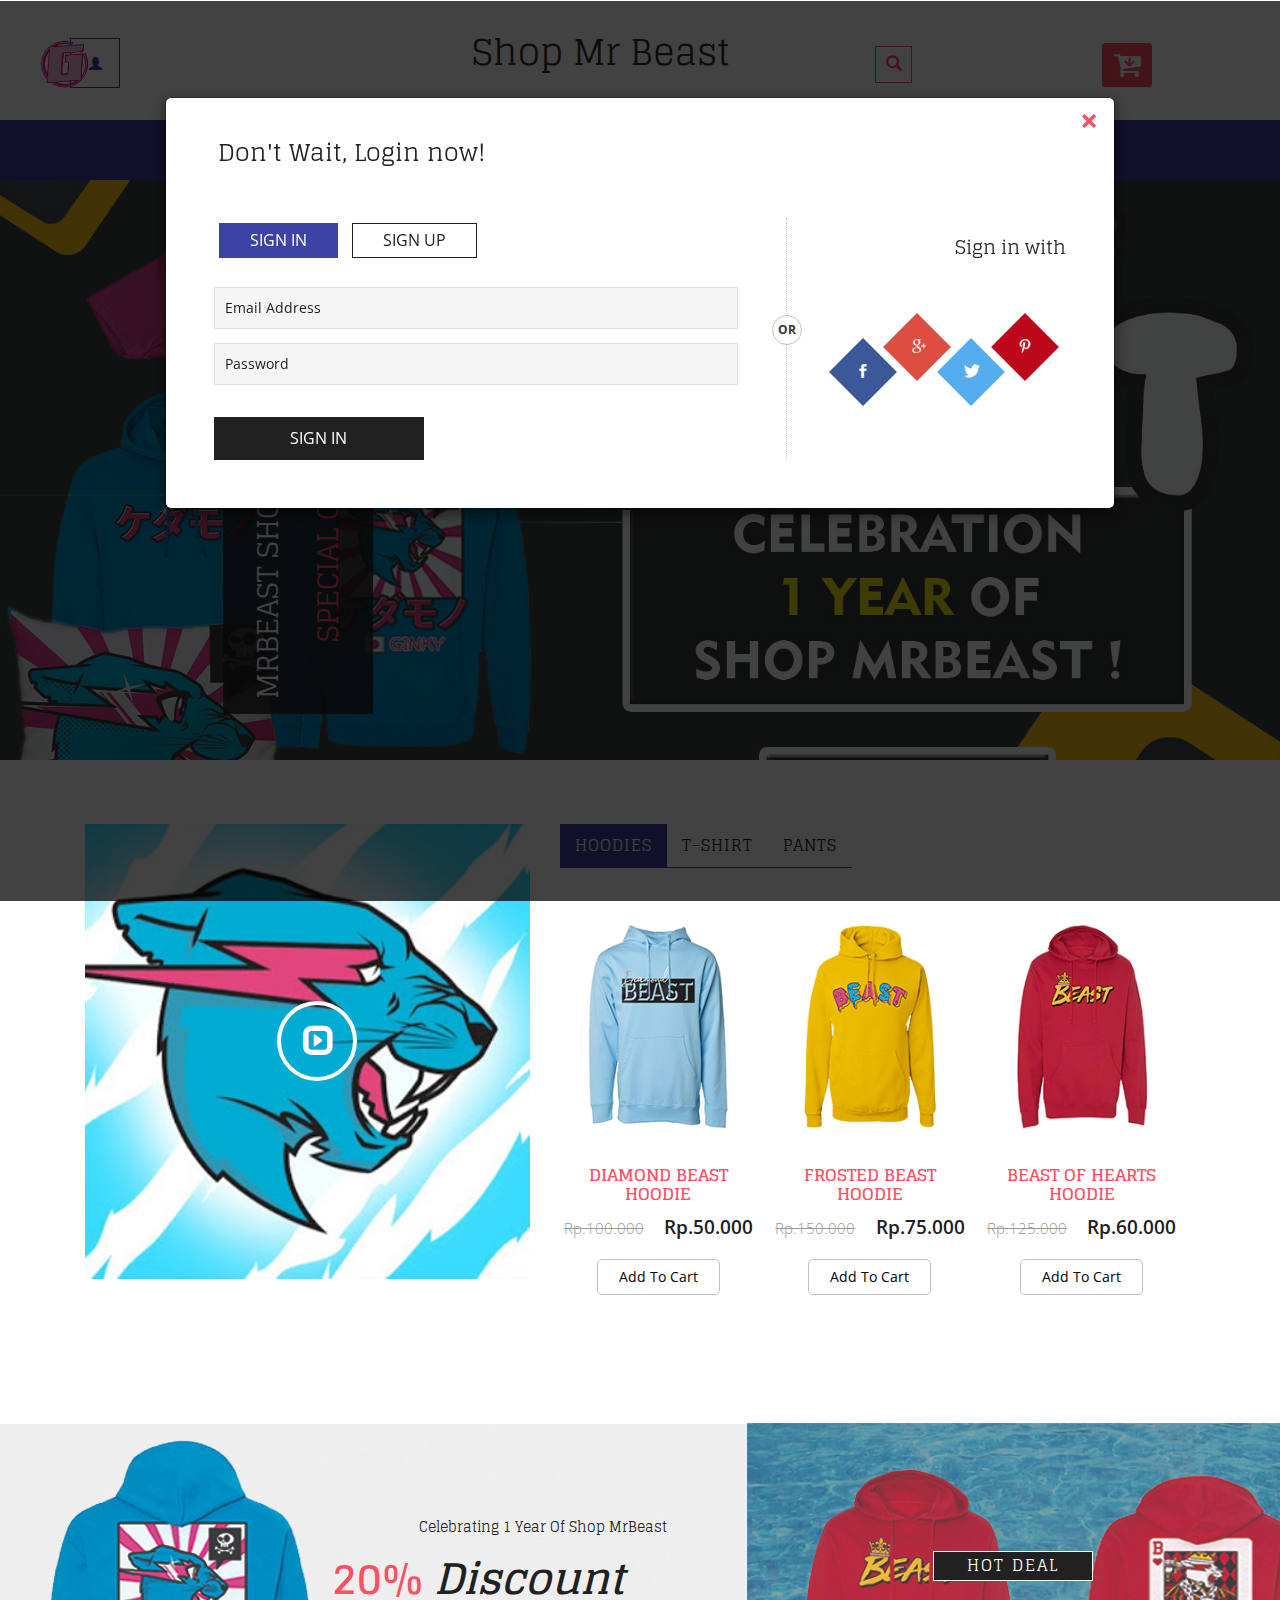
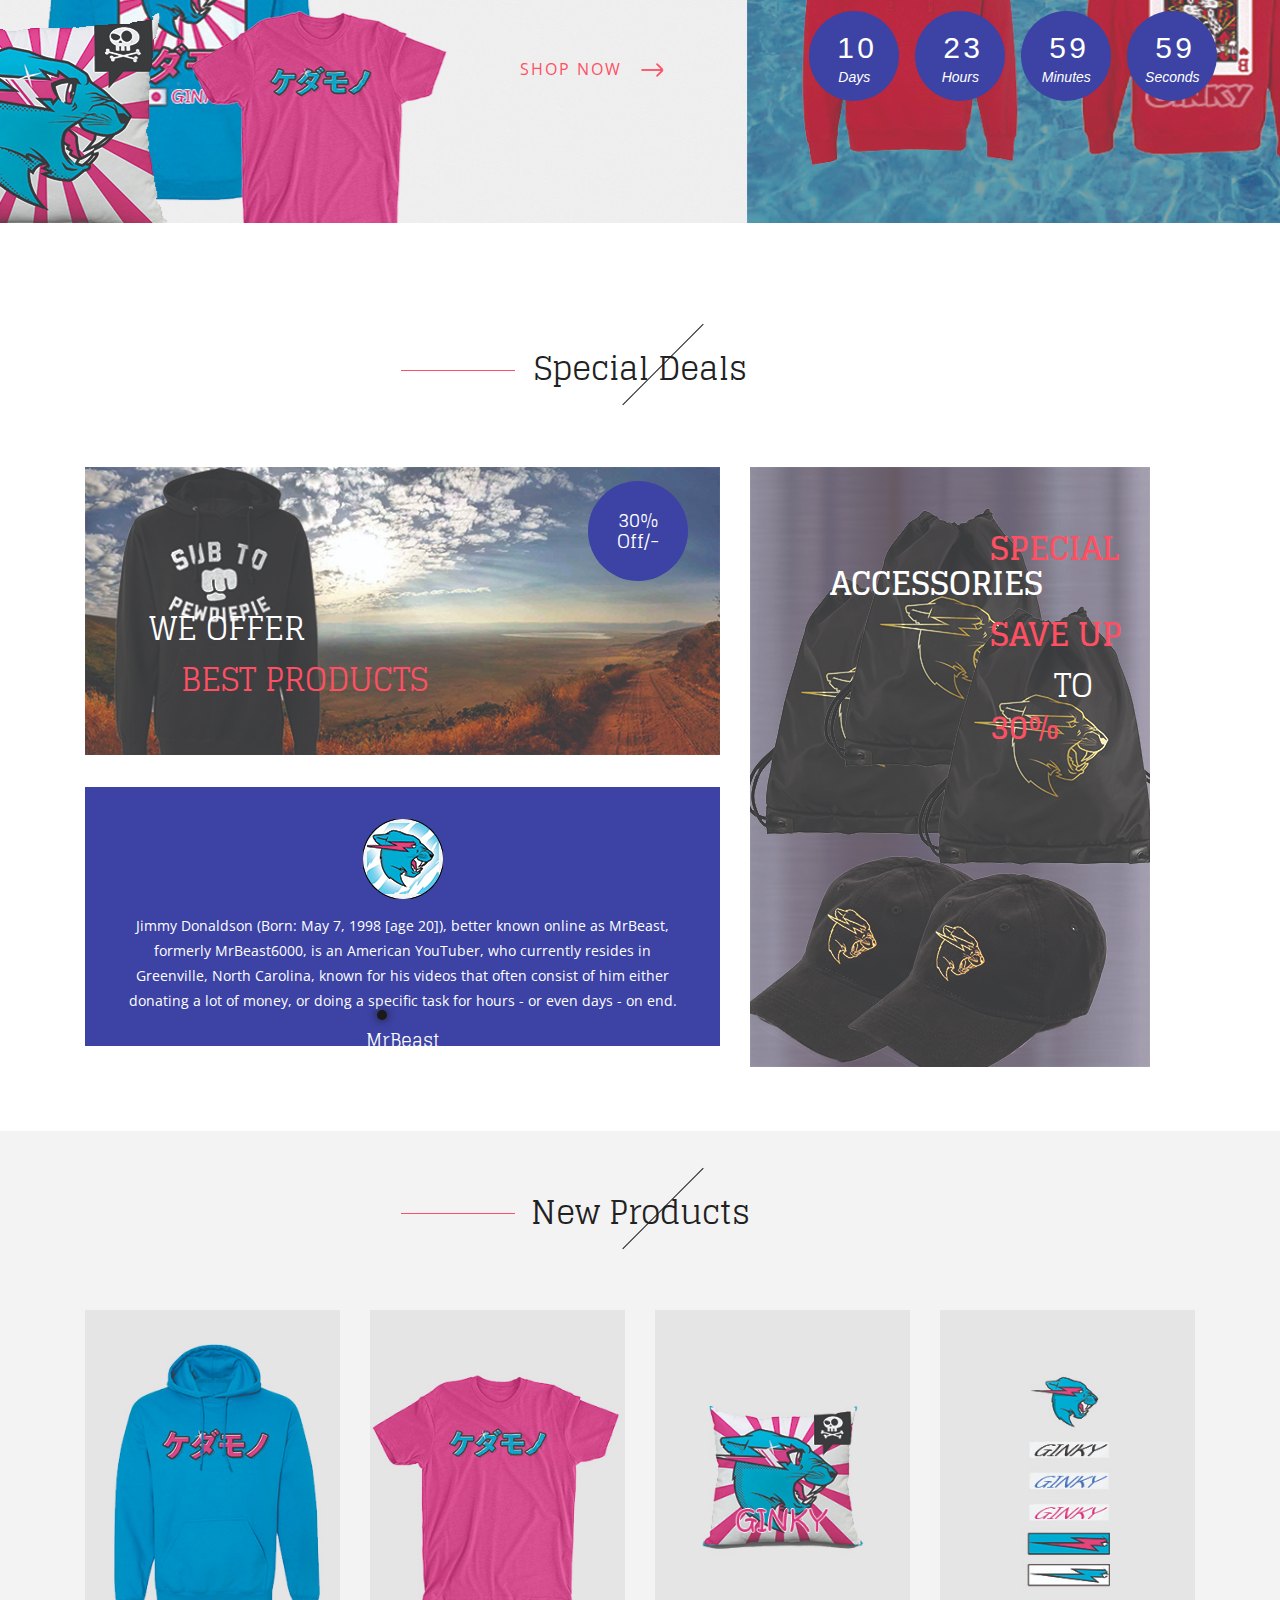
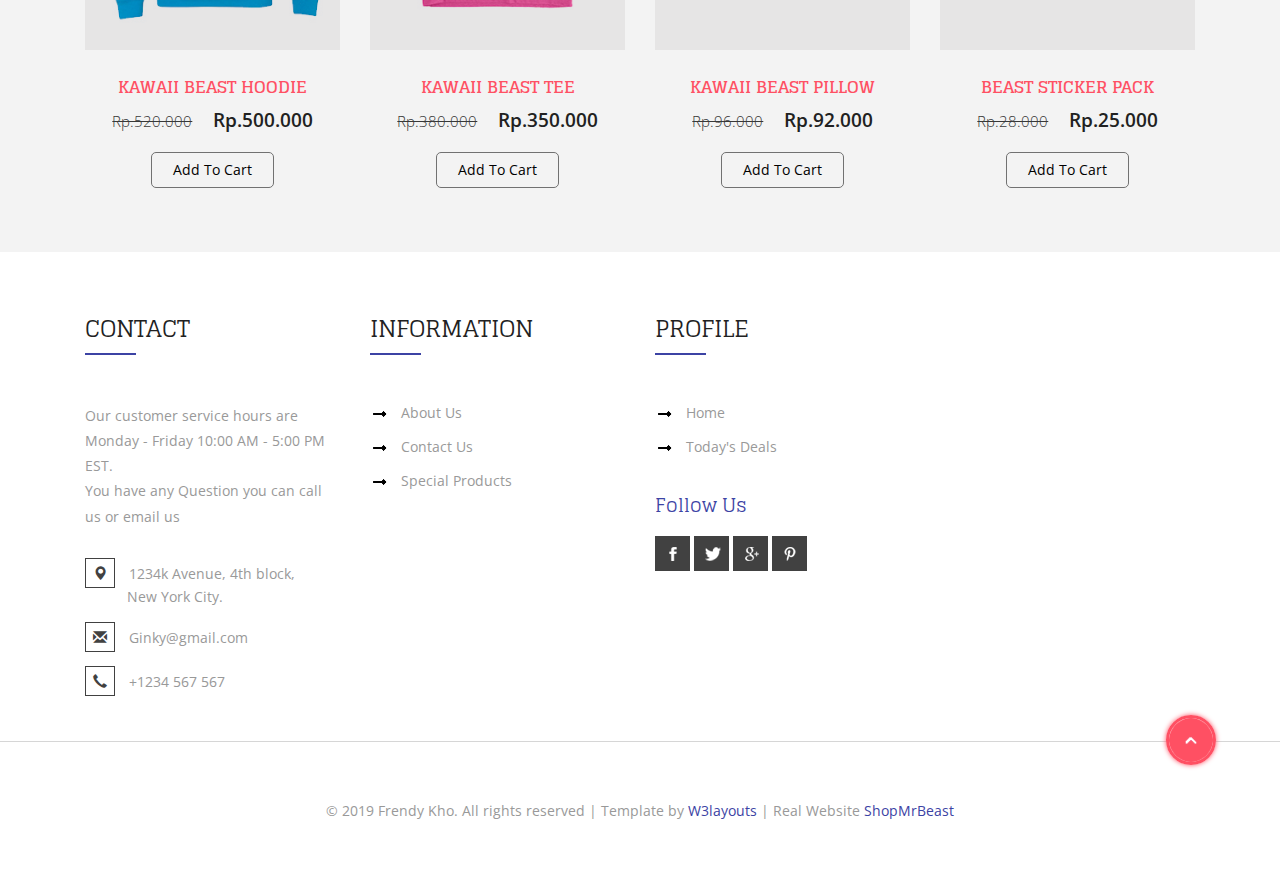
<file: index.html>
<!--
Author: W3layouts
Author URL: http://w3layouts.com
License: Creative Commons Attribution 3.0 Unported
License URL: http://creativecommons.org/licenses/by/3.0/
-->
<!DOCTYPE html>
<html lang="en">
<head>
<title>Shop Mr Beast</title>
 <link rel="icon" href="images/favicon.png" type="image/png">
<!-- for-mobile-apps -->
<meta name="viewport" content="width=device-width, initial-scale=1">
<meta http-equiv="Content-Type" content="text/html; charset=utf-8" />
<meta name="keywords" content="Electronic Store Responsive web template, Bootstrap Web Templates, Flat Web Templates, Android Compatible web template, 
	SmartPhone Compatible web template, free web designs for Nokia, Samsung, LG, SonyEricsson, Motorola web design" />
<script type="application/x-javascript"> addEventListener("load", function() { setTimeout(hideURLbar, 0); }, false);
	function hideURLbar(){ window.scrollTo(0,1); } </script>
<!-- //for-mobile-apps -->
<!-- Custom Theme files -->
<link href="css/bootstrap.css" rel="stylesheet" type="text/css" media="all" />
<link href="css/style.css" rel="stylesheet" type="text/css" media="all" />
<link href="css/fasthover.css" rel="stylesheet" type="text/css" media="all" />
<link href="css/popuo-box.css" rel="stylesheet" type="text/css" media="all" />
<!-- //Custom Theme files -->
<!-- font-awesome icons -->
<link href="css/font-awesome.css" rel="stylesheet"> 
<!-- //font-awesome icons -->
<!-- js -->
<script src="js/jquery.min.js"></script>
<link rel="stylesheet" href="css/jquery.countdown.css" /> <!-- countdown --> 
<!-- //js -->  
<!-- web fonts --> 
<link href='//fonts.googleapis.com/css?family=Glegoo:400,700' rel='stylesheet' type='text/css'>
<link href='//fonts.googleapis.com/css?family=Open+Sans:400,300,300italic,400italic,600,600italic,700,700italic,800,800italic' rel='stylesheet' type='text/css'>
<!-- //web fonts -->  
<!-- start-smooth-scrolling -->
<script type="text/javascript">
	jQuery(document).ready(function($) {
		$(".scroll").click(function(event){		
			event.preventDefault();
			$('html,body').animate({scrollTop:$(this.hash).offset().top},1000);
		});
	});
</script>
<!-- //end-smooth-scrolling --> 
</head> 
<body>
	<!-- for bootstrap working -->
	<script type="text/javascript" src="js/bootstrap-3.1.1.min.js"></script>
	<!-- //for bootstrap working -->
	<!-- header modal -->
	<div class="modal fade" id="myModal88" tabindex="-1" role="dialog" aria-labelledby="myModal88"
		aria-hidden="true">
		<div class="modal-dialog modal-lg">
			<div class="modal-content">
				<div class="modal-header">
					<button type="button" class="close" data-dismiss="modal" aria-hidden="true">
						&times;</button>
					<h4 class="modal-title" id="myModalLabel">Don't Wait, Login now!</h4>
				</div>
				<div class="modal-body modal-body-sub">
					<div class="row">
						<div class="col-md-8 modal_body_left modal_body_left1" style="border-right: 1px dotted #C2C2C2;padding-right:3em;">
							<div class="sap_tabs">	
								<div id="horizontalTab" style="display: block; width: 100%; margin: 0px;">
									<ul>
										<li class="resp-tab-item" aria-controls="tab_item-0"><span>Sign in</span></li>
										<li class="resp-tab-item" aria-controls="tab_item-1"><span>Sign up</span></li>
									</ul>		
									<div class="tab-1 resp-tab-content" aria-labelledby="tab_item-0">
										<div class="facts">
											<div class="register">
												<form action="#" method="post">			
													<input name="Email" placeholder="Email Address" type="text" required="">						
													<input name="Password" placeholder="Password" type="password" required="">										
													<div class="sign-up">
														<input type="submit" value="Sign in"/>
													</div>
												</form>
											</div>
										</div> 
									</div>	 
									<div class="tab-2 resp-tab-content" aria-labelledby="tab_item-1">
										<div class="facts">
											<div class="register">
												<form action="#" method="post">			
													<input placeholder="Name" name="Name" type="text" required="">
													<input placeholder="Email Address" name="Email" type="email" required="">	
													<input placeholder="Password" name="Password" type="password" required="">	
													<input placeholder="Confirm Password" name="Password" type="password" required="">
													<div class="sign-up">
														<input type="submit" value="Create Account"/>
													</div>
												</form>
											</div>
										</div>
									</div> 			        					            	      
								</div>	
							</div>
							<script src="js/easyResponsiveTabs.js" type="text/javascript"></script>
							<script type="text/javascript">
								$(document).ready(function () {
									$('#horizontalTab').easyResponsiveTabs({
										type: 'default', //Types: default, vertical, accordion           
										width: 'auto', //auto or any width like 600px
										fit: true   // 100% fit in a container
									});
								});
							</script>
							<div id="OR" class="hidden-xs">OR</div>
						</div>
						<div class="col-md-4 modal_body_right modal_body_right1">
							<div class="row text-center sign-with">
								<div class="col-md-12">
									<h3 class="other-nw">Sign in with</h3>
								</div>
								<div class="col-md-12">
									<ul class="social">
										<li class="social_facebook"><a href="#" class="entypo-facebook"></a></li>
										<li class="social_dribbble"><a href="#" class="entypo-dribbble"></a></li>
										<li class="social_twitter"><a href="#" class="entypo-twitter"></a></li>
										<li class="social_behance"><a href="#" class="entypo-behance"></a></li>
									</ul>
								</div>
							</div>
						</div>
					</div>
				</div>
			</div>
		</div>
	</div>
	<script>
		$('#myModal88').modal('show');
	</script>  
	<!-- header modal -->
	<!-- header -->
	<div class="header" id="home1">
		<div class="container">
			<div class="w3l_login">
				<a href="#" data-toggle="modal" data-target="#myModal88"><span class="glyphicon glyphicon-user" aria-hidden="true"></span></a>
			</div>
			<div class="w3l_logo">
				<h1>
<div class="zoom-effect-container">
  <div class="image-card"><br><img src="images/trans.png" width="40px"><img src="images/favicon.png" alt=" " width="50px" height="50px" />
  </div>
</div>Shop Mr Beast<span></span></a></h1>
			</div>
			<div class="search">
				<input class="search_box" type="checkbox" id="search_box">
				<label class="icon-search" for="search_box"><span class="glyphicon glyphicon-search" aria-hidden="true"></span></label>
				<div class="search_form">
					<form action="#" method="post">
						<input type="text" name="Search" placeholder="Search...">
						<input type="submit" value="Send">
					</form>
				</div>
			</div>
			<div class="cart cart box_1"> 
				<form action="#" method="post" class="last"> 
					<input type="hidden" name="cmd" value="_cart" />
					<input type="hidden" name="display" value="1" />
					<button class="w3view-cart" type="submit" name="submit" value=""><i class="fa fa-cart-arrow-down" aria-hidden="true"></i></button>
				</form>   
			</div>  
		</div>
	</div>
	<!-- //header -->
	<!-- navigation -->
	<div class="navigation">
		<div class="container">
			<nav class="navbar navbar-default">
				<!-- Brand and toggle get grouped for better mobile display -->
				<div class="navbar-header nav_2">
					<button type="button" class="navbar-toggle collapsed navbar-toggle1" data-toggle="collapse" data-target="#bs-megadropdown-tabs">
						<span class="sr-only">Toggle navigation</span>
						<span class="icon-bar"></span>
						<span class="icon-bar"></span>
						<span class="icon-bar"></span>
					</button>
				</div> 
				<div class="collapse navbar-collapse" id="bs-megadropdown-tabs">
					<ul class="nav navbar-nav">
						<li><a href="index.html" class="act">Home</a></li>	
						<!-- Mega Menu -->
						<li class="dropdown">
							<a href="#" class="dropdown-toggle" data-toggle="dropdown">Products <b class="caret"></b></a>
							<ul class="dropdown-menu multi-column columns-3">
								<div class="row">
									<div class="col-sm-3">
										<ul class="multi-column-dropdown">
											<h6>Hoodie</h6>
											<li><a href="products.html">Diamond Beast</a></li>
											<li><a href="products.html">Frosted Beast<span>New</span></a></li> 
											<li><a href="products.html">Beast of Hearts</a></li>
										</ul>
									</div>
									<div class="col-sm-3">
										<ul class="multi-column-dropdown">
											<h6>Accessories</h6>
											<li><a href="products1.html">Cap</a></li>
											<li><a href="products1.html">Bag</a></li>
											<li><a href="products1.html">Bracelet <span>New</span></a></li>
										</ul>
									</div>
									<div class="col-sm-4">
										<div class="w3ls_products_pos">
											<h4>30%<i>Off/-</i></h4>
											<img src="images/1.jpg" alt=" " class="img-responsive" />
										</div>
									</div>
									<div class="clearfix"></div>
								</div>
							</ul>
						</li>
						<li><a href="about.html">About Us</a></li> 
						<li><a href="mail.html">Mail Us</a></li>
					</ul>
				</div>
			</nav>
		</div>
	</div>
	<!-- //navigation -->
	<!-- banner -->
	<div class="banner">
		<div class="container">
			<h3>MrBeast Shop, <span>Special Offers</span></h3>
		</div>
	</div>
	<!-- //banner --> 
	<!-- banner-bottom -->
	<div class="banner-bottom">
		<div class="container">
			<div class="col-md-5 wthree_banner_bottom_left">
				<div class="video-img">
					<a class="play-icon popup-with-zoom-anim" href="#small-dialog">
						<span class="glyphicon glyphicon-expand" aria-hidden="true"></span>
					</a>
				</div> 
					<!-- pop-up-box -->     
					<script src="js/jquery.magnific-popup.js" type="text/javascript"></script>
					<!--//pop-up-box -->
					<div id="small-dialog" class="mfp-hide">
						<iframe src="https://www.youtube.com/embed/xhIYirjB4Yc"></iframe>
					</div>
					<script>
						$(document).ready(function() {
						$('.popup-with-zoom-anim').magnificPopup({
							type: 'inline',
							fixedContentPos: false,
							fixedBgPos: true,
							overflowY: 'auto',
							closeBtnInside: true,
							preloader: false,
							midClick: true,
							removalDelay: 300,
							mainClass: 'my-mfp-zoom-in'
						});
																						
						});
					</script>
			</div>
			<div class="col-md-7 wthree_banner_bottom_right">
				<div class="bs-example bs-example-tabs" role="tabpanel" data-example-id="togglable-tabs">
					<ul id="myTab" class="nav nav-tabs" role="tablist">
						<li role="presentation" class="active"><a href="#home" id="home-tab" role="tab" data-toggle="tab" aria-controls="home">Hoodies</a></li>
						<li role="presentation"><a href="#audio" role="tab" id="audio-tab" data-toggle="tab" aria-controls="audio">T-Shirt</a></li>
						<li role="presentation"><a href="#video" role="tab" id="video-tab" data-toggle="tab" aria-controls="video">Pants</a></li>

					</ul>
					<div id="myTabContent" class="tab-content">
						<div role="tabpanel" class="tab-pane fade active in" id="home" aria-labelledby="home-tab">
							<div class="agile_ecommerce_tabs">
								<div class="col-md-4 agile_ecommerce_tab_left">
									<div class="hs-wrapper">
										<img src="images/3.jpg" alt=" " class="img-responsive" />
										<img src="images/4.jpg" alt=" " class="img-responsive" />
										<img src="images/3.jpg" alt=" " class="img-responsive" />
										<img src="images/4.jpg" alt=" " class="img-responsive" />
										<img src="images/3.jpg" alt=" " class="img-responsive" />
										<img src="images/4.jpg" alt=" " class="img-responsive" />
										<img src="images/3.jpg" alt=" " class="img-responsive" />
										<img src="images/4.jpg" alt=" " class="img-responsive" />
										<div class="w3_hs_bottom">
											<ul>
												<li>
													<a href="#" data-toggle="modal" data-target="#myModal01"><span class="glyphicon glyphicon-eye-open" aria-hidden="true"></span></a>
												</li>
											</ul>
										</div>
									</div>
									<h5><a href="single.html">DIAMOND BEAST HOODIE</a></h5>
									<div class="simpleCart_shelfItem">
										<p><span>Rp.100.000</span> <i class="item_price">Rp.50.000</i></p>
										<form action="#" method="post">
											<input type="hidden" name="cmd" value="_cart" />
											<input type="hidden" name="add" value="1" /> 
											<input type="hidden" name="w3ls_item" value="DIAMOND BEAST HOODIE" /> 
											<input type="hidden" name="amount" value="50000.00" />   
											<button type="submit" class="w3ls-cart">Add to cart</button>
										</form>
									</div>
								</div>
								<div class="col-md-4 agile_ecommerce_tab_left">
									<div class="hs-wrapper">
										<img src="images/5.jpg" alt=" " class="img-responsive" />
										<img src="images/6.jpg" alt=" " class="img-responsive" />
										<img src="images/5.jpg" alt=" " class="img-responsive" />
										<img src="images/6.jpg" alt=" " class="img-responsive" />
										<img src="images/5.jpg" alt=" " class="img-responsive" />
										<img src="images/6.jpg" alt=" " class="img-responsive" />
										<img src="images/5.jpg" alt=" " class="img-responsive" />
										<img src="images/6.jpg" alt=" " class="img-responsive" />
										<div class="w3_hs_bottom">
											<ul>
												<li>
													<a href="#" data-toggle="modal" data-target="#myModal02"><span class="glyphicon glyphicon-eye-open" aria-hidden="true"></span></a>
												</li>
											</ul>
										</div>
									</div>
									<h5><a href="single.html">FROSTED BEAST HOODIE</a></h5>
									<div class="simpleCart_shelfItem">
										<p><span>Rp.150.000</span> <i class="item_price">Rp.75.000</i></p>
										<form action="#" method="post">
											<input type="hidden" name="cmd" value="_cart" />
											<input type="hidden" name="add" value="1" /> 
											<input type="hidden" name="w3ls_item" value="FROSTED BEAST HOODIE" /> 
											<input type="hidden" name="amount" value="75000.00" />   
											<button type="submit" class="w3ls-cart">Add to cart</button>
										</form>
									</div>
								</div>
								<div class="col-md-4 agile_ecommerce_tab_left">
									<div class="hs-wrapper">
										<img src="images/7.jpg" alt=" " class="img-responsive" />
										<img src="images/8.jpg" alt=" " class="img-responsive" />
										<img src="images/7.jpg" alt=" " class="img-responsive" />
										<img src="images/8.jpg" alt=" " class="img-responsive" />
										<img src="images/7.jpg" alt=" " class="img-responsive" />
										<img src="images/8.jpg" alt=" " class="img-responsive" />
										<img src="images/7.jpg" alt=" " class="img-responsive" />
										<img src="images/8.jpg" alt=" " class="img-responsive" />
										<div class="w3_hs_bottom">
											<ul>
												<li>
													<a href="#" data-toggle="modal" data-target="#myModal03"><span class="glyphicon glyphicon-eye-open" aria-hidden="true"></span></a>
												</li>
											</ul>
										</div>
									</div>
									<h5><a href="single.html">BEAST OF HEARTS HOODIE</a></h5>
									<div class="simpleCart_shelfItem">
										<p><span>Rp.125.000</span> <i class="item_price">Rp.60.000</i></p>
										<form action="#" method="post">
											<input type="hidden" name="cmd" value="_cart" />
											<input type="hidden" name="add" value="1" /> 
											<input type="hidden" name="w3ls_item" value="BEAST OF HEARTS HOODIE" /> 
											<input type="hidden" name="amount" value="60000.00"/>   
											<button type="submit" class="w3ls-cart">Add to cart</button>
										</form>
									</div>
								</div>
								<div class="clearfix"> </div>
							</div>
						</div>
						<div role="tabpanel" class="tab-pane fade" id="audio" aria-labelledby="audio-tab">
							<div class="agile_ecommerce_tabs">
								<div class="col-md-4 agile_ecommerce_tab_left">
									<div class="hs-wrapper">
										<img src="images/9.jpg" alt=" " class="img-responsive" />
										<img src="images/10.jpg" alt=" " class="img-responsive" />
										<img src="images/9.jpg" alt=" " class="img-responsive" />
										<img src="images/10.jpg" alt=" " class="img-responsive" />
										<img src="images/9.jpg" alt=" " class="img-responsive" />
										<img src="images/10.jpg" alt=" " class="img-responsive" />
										<img src="images/9.jpg" alt=" " class="img-responsive" />
										<img src="images/10.jpg" alt=" " class="img-responsive" />
										<div class="w3_hs_bottom">
											<ul>
												<li>
													<a href="#" data-toggle="modal" data-target="#myModal001"><span class="glyphicon glyphicon-eye-open" aria-hidden="true"></span></a>
												</li>
											</ul>
										</div>
									</div>
									<h5><a href="single.html">DIAMOND BEAST SHIRT</a></h5>
									<div class="simpleCart_shelfItem">
										<p><span>Rp.50.000</span> <i class="item_price">Rp.25.000</i></p>
										<form action="#" method="post">
											<input type="hidden" name="cmd" value="_cart" />
											<input type="hidden" name="add" value="1" /> 
											<input type="hidden" name="w3ls_item" value="DIAMOND BEAST SHIRT" /> 
											<input type="hidden" name="amount" value="25000.00" />   
											<button type="submit" class="w3ls-cart">Add to cart</button>
										</form>
									</div>
								</div>	
								<div class="col-md-4 agile_ecommerce_tab_left">
									<div class="hs-wrapper">
										<img src="images/11.jpg" alt=" " class="img-responsive" />
										<img src="images/12.jpg" alt=" " class="img-responsive" />
										<img src="images/11.jpg" alt=" " class="img-responsive" />
										<img src="images/12.jpg" alt=" " class="img-responsive" />
										<img src="images/11.jpg" alt=" " class="img-responsive" />
										<img src="images/12.jpg" alt=" " class="img-responsive" />
										<img src="images/11.jpg" alt=" " class="img-responsive" />
										<img src="images/12.jpg" alt=" " class="img-responsive" />
										<div class="w3_hs_bottom">
											<ul>
												<li>
													<a href="#" data-toggle="modal" data-target="#myModal002"><span class="glyphicon glyphicon-eye-open" aria-hidden="true"></span></a>
												</li>
											</ul>
										</div>
									</div>
									<h5><a href="single.html">FROSTED BEAST T-SHIRT</a></h5>
									<div class="simpleCart_shelfItem">
										<p><span>Rp.50.000</span> <i class="item_price">Rp.25.000</i></p>
										<form action="#" method="post">
											<input type="hidden" name="cmd" value="_cart" />
											<input type="hidden" name="add" value="1" /> 
											<input type="hidden" name="w3ls_item" value="FROSTED BEAST T-SHIRT" /> 
											<input type="hidden" name="amount" value="25000.00" />   
											<button type="submit" class="w3ls-cart">Add to cart</button>
										</form>
									</div>
								</div>
								<div class="col-md-4 agile_ecommerce_tab_left">
									<div class="hs-wrapper">
										<img src="images/13.jpg" alt=" " class="img-responsive" />
										<img src="images/14.jpg" alt=" " class="img-responsive" />
										<img src="images/13.jpg" alt=" " class="img-responsive" />
										<img src="images/14.jpg" alt=" " class="img-responsive" />
										<img src="images/13.jpg" alt=" " class="img-responsive" />
										<img src="images/14.jpg" alt=" " class="img-responsive" />
										<img src="images/13.jpg" alt=" " class="img-responsive" />
										<img src="images/14.jpg" alt=" " class="img-responsive" />
										<div class="w3_hs_bottom">
											<ul>
												<li>
													<a href="#" data-toggle="modal" data-target="#myModal003"><span class="glyphicon glyphicon-eye-open" aria-hidden="true"></span></a>
												</li>
											</ul>
										</div>
									</div>
									<h5><a href="single.html">SUB TO GINKY TEE</a></h5>
									<div class="simpleCart_shelfItem">
										<p><span>Rp.50.000</span> <i class="item_price">Rp.25.000</i></p>
										<form action="#" method="post">
											<input type="hidden" name="cmd" value="_cart" />
											<input type="hidden" name="add" value="1" /> 
											<input type="hidden" name="w3ls_item" value="SUB TO GINKY TEE" /> 
											<input type="hidden" name="amount" value="25000.00"/>   
											<button type="submit" class="w3ls-cart">Add to cart</button>
										</form>
									</div>
								</div>
								<div class="clearfix"> </div>
							</div>
						</div>
						<div role="tabpanel" class="tab-pane fade" id="video" aria-labelledby="video-tab">
							<div class="agile_ecommerce_tabs">
								<div class="col-md-4 agile_ecommerce_tab_left">
									<div class="hs-wrapper">
										<img src="images/15.jpg" alt=" " class="img-responsive" />
										<img src="images/15.jpg" alt=" " class="img-responsive" />
										<img src="images/15.jpg" alt=" " class="img-responsive" />
										<img src="images/15.jpg" alt=" " class="img-responsive" />
										<img src="images/15.jpg" alt=" " class="img-responsive" />
										<img src="images/15.jpg" alt=" " class="img-responsive" />
										<img src="images/15.jpg" alt=" " class="img-responsive" />
										<img src="images/15.jpg" alt=" " class="img-responsive" />
										<div class="w3_hs_bottom">
											<ul>
												<li>
													<a href="#" data-toggle="modal" data-target="#myModal0001"><span class="glyphicon glyphicon-eye-open" aria-hidden="true"></span></a>
												</li>
											</ul>
										</div>
									</div>
									<h5><a href="single.html">GINKY SWEATPANTS</a></h5>
									<div class="simpleCart_shelfItem">
										<p><span>Rp.88.000</span> <i class="item_price">Rp.85.000</i></p>
										<form action="#" method="post">
											<input type="hidden" name="cmd" value="_cart" />
											<input type="hidden" name="add" value="1" /> 
											<input type="hidden" name="w3ls_item" value="GINKY SWEATPANTS" /> 
											<input type="hidden" name="amount" value="85000.00" />   
											<button type="submit" class="w3ls-cart">Add to cart</button>
										</form>
									</div>
								</div>
								<div class="col-md-4 agile_ecommerce_tab_left">
									<div class="hs-wrapper">
										<img src="images/16.jpg" alt=" " class="img-responsive" />
										<img src="images/16.jpg" alt=" " class="img-responsive" />
										<img src="images/16.jpg" alt=" " class="img-responsive" />
										<img src="images/16.jpg" alt=" " class="img-responsive" />
										<img src="images/16.jpg" alt=" " class="img-responsive" />
										<img src="images/16.jpg" alt=" " class="img-responsive" />
										<img src="images/16.jpg" alt=" " class="img-responsive" />
										<img src="images/16.jpg" alt=" " class="img-responsive" />
										<div class="w3_hs_bottom">
											<ul>
												<li>
													<a href="#" data-toggle="modal" data-target="#myModal0002"><span class="glyphicon glyphicon-eye-open" aria-hidden="true"></span></a>
												</li>
											</ul>
										</div>
									</div>
									<h5><a href="single.html">GOLD GINKY SWEATPANTS</a></h5>
									<div class="simpleCart_shelfItem">
										<p><span>Rp.290.000</span> <i class="item_price">Rp.280.000</i></p>
										<form action="#" method="post">
											<input type="hidden" name="cmd" value="_cart" />
											<input type="hidden" name="add" value="1" /> 
											<input type="hidden" name="w3ls_item" value="GOLD GINKY SWEATPANTS" /> 
											<input type="hidden" name="amount" value="280000.00" />   
											<button type="submit" class="w3ls-cart">Add to cart</button>
										</form>
									</div>
								</div>
								<div class="col-md-4 agile_ecommerce_tab_left">
									<div class="hs-wrapper">
										<img src="images/17.jpg" alt=" " class="img-responsive" />
										<img src="images/17.jpg" alt=" " class="img-responsive" />
										<img src="images/17.jpg" alt=" " class="img-responsive" />
										<img src="images/17.jpg" alt=" " class="img-responsive" />
										<img src="images/17.jpg" alt=" " class="img-responsive" />
										<img src="images/17.jpg" alt=" " class="img-responsive" />
										<img src="images/17.jpg" alt=" " class="img-responsive" />
										<img src="images/17.jpg" alt=" " class="img-responsive" />
										<div class="w3_hs_bottom">
											<ul>
												<li>
													<a href="#" data-toggle="modal" data-target="#myModal0003"><span class="glyphicon glyphicon-eye-open" aria-hidden="true"></span></a>
												</li>
											</ul>
										</div>
									</div>
									<h5><a href="single.html">PINK GINKY SWEATPANTS</a></h5>
									<div class="simpleCart_shelfItem">
										<p><span>Rp.120.000</span> <i class="item_price">Rp.80.000</i></p>
										<form action="#" method="post">
											<input type="hidden" name="cmd" value="_cart" />
											<input type="hidden" name="add" value="1" /> 
											<input type="hidden" name="w3ls_item" value="PINK GINKY SWEATPANTS" /> 
											<input type="hidden" name="amount" value="80000.00" />   
											<button type="submit" class="w3ls-cart">Add to cart</button>
										</form>
									</div>
								</div>
								<div class="clearfix"> </div>
							</div>
						</div>
					</div>
				</div> 
			</div>
			<div class="clearfix"> </div>
		</div>
	</div>
	<!-- //banner-bottom --> 
	<!-- modal-video -->
	<div class="modal video-modal fade" id="myModal" tabindex="-1" role="dialog" aria-labelledby="myModal">
		<div class="modal-dialog" role="document">
			<div class="modal-content">
				<div class="modal-header">
					<button type="button" class="close" data-dismiss="modal" aria-label="Close"><span aria-hidden="true">&times;</span></button>						
				</div>
				<section>
					<div class="modal-body">
						<div class="col-md-5 modal_body_left">
							<img src="images/27.jpg" alt=" " class="img-responsive" />
						</div>
						<div class="col-md-7 modal_body_right">
							<h4>KAWAII BEAST TEE</h4>
							<p>-Cotton

-Crew neckline

-Front and back detail

Machine wash cold with similar colors. Tumble dry on low. Do not dry-clean or iron.</p>
							<div class="rating">
								<div class="rating-left">
									<img src="images/star-.png" alt=" " class="img-responsive" />
								</div>
								<div class="rating-left">
									<img src="images/star-.png" alt=" " class="img-responsive" />
								</div>
								<div class="rating-left">
									<img src="images/star-.png" alt=" " class="img-responsive" />
								</div>
								<div class="rating-left">
									<img src="images/star.png" alt=" " class="img-responsive" />
								</div>
								<div class="rating-left">
									<img src="images/star.png" alt=" " class="img-responsive" />
								</div>
								<div class="clearfix"> </div>
							</div>
							<div class="modal_body_right_cart simpleCart_shelfItem">
								<p><span>Rp.380.000</span> <i class="item_price">Rp.350.000</i></p>
								<form action="#" method="post">
									<input type="hidden" name="cmd" value="_cart">
									<input type="hidden" name="add" value="1"> 
									<input type="hidden" name="w3ls_item" value="Mobile Phone1"> 
									<input type="hidden" name="amount" value="350000.00">   
									<button type="submit" class="w3ls-cart">Add to cart</button>
								</form>
							</div>
							<h5>Color</h5>
							<div class="color-quality">
								<ul>
									<li><a href="#"><span></span></a></li>
									<li><a href="#" class="brown"><span></span></a></li>
									<li><a href="#" class="purple"><span></span></a></li>
									<li><a href="#" class="gray"><span></span></a></li>
								</ul>
							</div>
						</div>
						<div class="clearfix"> </div>
					</div>
				</section>
			</div>
		</div>
	</div>
	<!--Top Hoodie-->
	<div class="modal video-modal fade" id="myModal01" tabindex="-1" role="dialog" aria-labelledby="myModal01">
		<div class="modal-dialog" role="document">
			<div class="modal-content">
				<div class="modal-header">
					<button type="button" class="close" data-dismiss="modal" aria-label="Close"><span aria-hidden="true">&times;</span></button>						
				</div>
				<section>
					<div class="modal-body">
						<div class="col-md-5 modal_body_left">
							<img src="images/3.jpg" alt=" " class="img-responsive" />
						</div>
						<div class="col-md-7 modal_body_right">
							<h4>DIAMOND BEAST HOODIE</h4>
							<p>-Cotton, polyester

-Drawstrings

-Front and back detail

Machine wash cold with similar colors. Tumble dry on low. Do not dry-clean or iron.</p>
							<div class="rating">
								<div class="rating-left">
									<img src="images/star-.png" alt=" " class="img-responsive" />
								</div>
								<div class="rating-left">
									<img src="images/star-.png" alt=" " class="img-responsive" />
								</div>
								<div class="rating-left">
									<img src="images/star-.png" alt=" " class="img-responsive" />
								</div>
								<div class="rating-left">
									<img src="images/star.png" alt=" " class="img-responsive" />
								</div>
								<div class="rating-left">
									<img src="images/star.png" alt=" " class="img-responsive" />
								</div>
								<div class="clearfix"> </div>
							</div>
							<div class="modal_body_right_cart simpleCart_shelfItem">
								<p><span>Rp.100.000</span> <i class="item_price">Rp.50.000</i></p>
								<form action="#" method="post">
									<input type="hidden" name="cmd" value="_cart">
									<input type="hidden" name="add" value="1"> 
									<input type="hidden" name="w3ls_item" value="DIAMOND BEAST HOODIE"> 
									<input type="hidden" name="amount" value="50000.00">   
									<button type="submit" class="w3ls-cart">Add to cart</button>
								</form>
							</div>
							<h5>Color</h5>
							<div class="color-quality">
								<ul>
									<li><a href="#"><span></span></a></li>
									<li><a href="#" class="brown"><span></span></a></li>
									<li><a href="#" class="purple"><span></span></a></li>
									<li><a href="#" class="gray"><span></span></a></li>
								</ul>
							</div>
						</div>
						<div class="clearfix"> </div>
					</div>
				</section>
			</div>
		</div>
	</div>
	<div class="modal video-modal fade" id="myModal02" tabindex="-1" role="dialog" aria-labelledby="myModal02">
		<div class="modal-dialog" role="document">
			<div class="modal-content">
				<div class="modal-header">
					<button type="button" class="close" data-dismiss="modal" aria-label="Close"><span aria-hidden="true">&times;</span></button>						
				</div>
				<section>
					<div class="modal-body">
						<div class="col-md-5 modal_body_left">
							<img src="images/5.jpg" alt=" " class="img-responsive" />
						</div>
						<div class="col-md-7 modal_body_right">
							<h4>FROSTED BEAST HOODIE</h4>
							<p>-Cotton, polyester

-Drawstrings

-Front and back detail

Machine wash cold with similar colors. Tumble dry on low. Do not dry-clean or iron.</p>
							<div class="rating">
								<div class="rating-left">
									<img src="images/star-.png" alt=" " class="img-responsive" />
								</div>
								<div class="rating-left">
									<img src="images/star-.png" alt=" " class="img-responsive" />
								</div>
								<div class="rating-left">
									<img src="images/star-.png" alt=" " class="img-responsive" />
								</div>
								<div class="rating-left">
									<img src="images/star.png" alt=" " class="img-responsive" />
								</div>
								<div class="rating-left">
									<img src="images/star.png" alt=" " class="img-responsive" />
								</div>
								<div class="clearfix"> </div>
							</div>
							<div class="modal_body_right_cart simpleCart_shelfItem">
								<p><span>Rp.150.000</span> <i class="item_price">Rp.75.000</i></p>
								<form action="#" method="post">
									<input type="hidden" name="cmd" value="_cart">
									<input type="hidden" name="add" value="1"> 
									<input type="hidden" name="w3ls_item" value="FROSTED BEAST HOODIE"> 
									<input type="hidden" name="amount" value="75000.00">   
									<button type="submit" class="w3ls-cart">Add to cart</button>
								</form>
							</div>
							<h5>Color</h5>
							<div class="color-quality">
								<ul>
									<li><a href="#"><span></span></a></li>
									<li><a href="#" class="brown"><span></span></a></li>
									<li><a href="#" class="purple"><span></span></a></li>
									<li><a href="#" class="gray"><span></span></a></li>
								</ul>
							</div>
						</div>
						<div class="clearfix"> </div>
					</div>
				</section>
			</div>
		</div>
	</div>
	<div class="modal video-modal fade" id="myModal03" tabindex="-1" role="dialog" aria-labelledby="myModal03">
		<div class="modal-dialog" role="document">
			<div class="modal-content">
				<div class="modal-header">
					<button type="button" class="close" data-dismiss="modal" aria-label="Close"><span aria-hidden="true">&times;</span></button>						
				</div>
				<section>
					<div class="modal-body">
						<div class="col-md-5 modal_body_left">
							<img src="images/7.jpg" alt=" " class="img-responsive" />
						</div>
						<div class="col-md-7 modal_body_right">
							<h4>BEAST OF HEARTS HOODIE</h4>
							<p>-Cotton, polyester

-Drawstrings

-Front and back detail

Machine wash cold with similar colors. Tumble dry on low. Do not dry-clean or iron.</p>
							<div class="rating">
								<div class="rating-left">
									<img src="images/star-.png" alt=" " class="img-responsive" />
								</div>
								<div class="rating-left">
									<img src="images/star-.png" alt=" " class="img-responsive" />
								</div>
								<div class="rating-left">
									<img src="images/star-.png" alt=" " class="img-responsive" />
								</div>
								<div class="rating-left">
									<img src="images/star.png" alt=" " class="img-responsive" />
								</div>
								<div class="rating-left">
									<img src="images/star.png" alt=" " class="img-responsive" />
								</div>
								<div class="clearfix"> </div>
							</div>
							<div class="modal_body_right_cart simpleCart_shelfItem">
								<p><span>Rp.125.000</span> <i class="item_price">Rp.60.000</i></p>
								<form action="#" method="post">
									<input type="hidden" name="cmd" value="_cart">
									<input type="hidden" name="add" value="1"> 
									<input type="hidden" name="w3ls_item" value="BEAST OF HEARTS HOODIE"> 
									<input type="hidden" name="amount" value="60000.00">   
									<button type="submit" class="w3ls-cart">Add to cart</button>
								</form>
							</div>
							<h5>Color</h5>
							<div class="color-quality">
								<ul>
									<li><a href="#"><span></span></a></li>
									<li><a href="#" class="brown"><span></span></a></li>
									<li><a href="#" class="purple"><span></span></a></li>
									<li><a href="#" class="gray"><span></span></a></li>
								</ul>
							</div>
						</div>
						<div class="clearfix"> </div>
					</div>
				</section>
			</div>
		</div>
	</div>
	<!--End Hoodie-->
	<!--Top Shirt-->
		<div class="modal video-modal fade" id="myModal001" tabindex="-1" role="dialog" aria-labelledby="myModal001">
		<div class="modal-dialog" role="document">
			<div class="modal-content">
				<div class="modal-header">
					<button type="button" class="close" data-dismiss="modal" aria-label="Close"><span aria-hidden="true">&times;</span></button>						
				</div>
				<section>
					<div class="modal-body">
						<div class="col-md-5 modal_body_left">
							<img src="images/9.jpg" alt=" " class="img-responsive" />
						</div>
						<div class="col-md-7 modal_body_right">
							<h4>DIAMOND BEAST SHIRT</h4>
							<p>-Cotton

-Crew neckline

-Front and back detail

Machine wash cold with similar colors. Tumble dry on low. Do not dry-clean or iron.</p>
							<div class="rating">
								<div class="rating-left">
									<img src="images/star-.png" alt=" " class="img-responsive" />
								</div>
								<div class="rating-left">
									<img src="images/star-.png" alt=" " class="img-responsive" />
								</div>
								<div class="rating-left">
									<img src="images/star-.png" alt=" " class="img-responsive" />
								</div>
								<div class="rating-left">
									<img src="images/star.png" alt=" " class="img-responsive" />
								</div>
								<div class="rating-left">
									<img src="images/star.png" alt=" " class="img-responsive" />
								</div>
								<div class="clearfix"> </div>
							</div>
							<div class="modal_body_right_cart simpleCart_shelfItem">
								<p><span>Rp.50.000</span> <i class="item_price">Rp.25.000</i></p>
								<form action="#" method="post">
									<input type="hidden" name="cmd" value="_cart">
									<input type="hidden" name="add" value="1"> 
									<input type="hidden" name="w3ls_item" value="DIAMOND BEAST SHIRT"> 
									<input type="hidden" name="amount" value="25000.00">   
									<button type="submit" class="w3ls-cart">Add to cart</button>
								</form>
							</div>
							<h5>Color</h5>
							<div class="color-quality">
								<ul>
									<li><a href="#"><span></span></a></li>
									<li><a href="#" class="brown"><span></span></a></li>
									<li><a href="#" class="purple"><span></span></a></li>
									<li><a href="#" class="gray"><span></span></a></li>
								</ul>
							</div>
						</div>
						<div class="clearfix"> </div>
					</div>
				</section>
			</div>
		</div>
	</div>
	<div class="modal video-modal fade" id="myModal002" tabindex="-1" role="dialog" aria-labelledby="myModal002">
		<div class="modal-dialog" role="document">
			<div class="modal-content">
				<div class="modal-header">
					<button type="button" class="close" data-dismiss="modal" aria-label="Close"><span aria-hidden="true">&times;</span></button>						
				</div>
				<section>
					<div class="modal-body">
						<div class="col-md-5 modal_body_left">
							<img src="images/11.jpg" alt=" " class="img-responsive" />
						</div>
						<div class="col-md-7 modal_body_right">
							<h4>FROSTED BEAST T-SHIRT</h4>
							<p>-Cotton

-Front and back detail

-Crew neckline

Machine wash cold with similar colors. Tumble dry on low. Do not dry-clean or iron.</p>
							<div class="rating">
								<div class="rating-left">
									<img src="images/star-.png" alt=" " class="img-responsive" />
								</div>
								<div class="rating-left">
									<img src="images/star-.png" alt=" " class="img-responsive" />
								</div>
								<div class="rating-left">
									<img src="images/star-.png" alt=" " class="img-responsive" />
								</div>
								<div class="rating-left">
									<img src="images/star.png" alt=" " class="img-responsive" />
								</div>
								<div class="rating-left">
									<img src="images/star.png" alt=" " class="img-responsive" />
								</div>
								<div class="clearfix"> </div>
							</div>
							<div class="modal_body_right_cart simpleCart_shelfItem">
								<p><span>Rp.50.000</span> <i class="item_price">Rp.25.000</i></p>
								<form action="#" method="post">
									<input type="hidden" name="cmd" value="_cart">
									<input type="hidden" name="add" value="1"> 
									<input type="hidden" name="w3ls_item" value="FROSTED BEAST T-SHIRT"> 
									<input type="hidden" name="amount" value="25000.00">   
									<button type="submit" class="w3ls-cart">Add to cart</button>
								</form>
							</div>
							<h5>Color</h5>
							<div class="color-quality">
								<ul>
									<li><a href="#"><span></span></a></li>
									<li><a href="#" class="brown"><span></span></a></li>
									<li><a href="#" class="purple"><span></span></a></li>
									<li><a href="#" class="gray"><span></span></a></li>
								</ul>
							</div>
						</div>
						<div class="clearfix"> </div>
					</div>
				</section>
			</div>
		</div>
	</div>
	<div class="modal video-modal fade" id="myModal003" tabindex="-1" role="dialog" aria-labelledby="myModal003">
		<div class="modal-dialog" role="document">
			<div class="modal-content">
				<div class="modal-header">
					<button type="button" class="close" data-dismiss="modal" aria-label="Close"><span aria-hidden="true">&times;</span></button>						
				</div>
				<section>
					<div class="modal-body">
						<div class="col-md-5 modal_body_left">
							<img src="images/13.jpg" alt=" " class="img-responsive" />
						</div>
						<div class="col-md-7 modal_body_right">
							<h4>SUB TO GINKY TEE</h4>
							<p>-Cotton, polyester

-Drawstrings

-Front and back detail

Machine wash cold with similar colors. Tumble dry on low. Do not dry-clean or iron.</p>
							<div class="rating">
								<div class="rating-left">
									<img src="images/star-.png" alt=" " class="img-responsive" />
								</div>
								<div class="rating-left">
									<img src="images/star-.png" alt=" " class="img-responsive" />
								</div>
								<div class="rating-left">
									<img src="images/star-.png" alt=" " class="img-responsive" />
								</div>
								<div class="rating-left">
									<img src="images/star.png" alt=" " class="img-responsive" />
								</div>
								<div class="rating-left">
									<img src="images/star.png" alt=" " class="img-responsive" />
								</div>
								<div class="clearfix"> </div>
							</div>
							<div class="modal_body_right_cart simpleCart_shelfItem">
								<p><span>Rp.50.000</span> <i class="item_price">Rp.25.000</i></p>
								<form action="#" method="post">
									<input type="hidden" name="cmd" value="_cart">
									<input type="hidden" name="add" value="1"> 
									<input type="hidden" name="w3ls_item" value="SUB TO GINKY TEE"> 
									<input type="hidden" name="amount" value="25000.00">   
									<button type="submit" class="w3ls-cart">Add to cart</button>
								</form>
							</div>
							<h5>Color</h5>
							<div class="color-quality">
								<ul>
									<li><a href="#"><span></span></a></li>
									<li><a href="#" class="brown"><span></span></a></li>
									<li><a href="#" class="purple"><span></span></a></li>
									<li><a href="#" class="gray"><span></span></a></li>
								</ul>
							</div>
						</div>
						<div class="clearfix"> </div>
					</div>
				</section>
			</div>
		</div>
	</div>
	<!--//End-Shirt\\--> 
	<!--//Top Pants\\-->
<div class="modal video-modal fade" id="myModal0001" tabindex="-1" role="dialog" aria-labelledby="myModal0001">
		<div class="modal-dialog" role="document">
			<div class="modal-content">
				<div class="modal-header">
					<button type="button" class="close" data-dismiss="modal" aria-label="Close"><span aria-hidden="true">&times;</span></button>						
				</div>
				<section>
					<div class="modal-body">
						<div class="col-md-5 modal_body_left">
							<img src="images/15.jpg" alt=" " class="img-responsive" />
						</div>
						<div class="col-md-7 modal_body_right">
							<h4>GINKY SWEATPANTS</h4>
							<p>-Polyester fleece

-Elastic waistband with adjustable drawstrings

-Side pockets

-Elastic cuffs</p>
							<div class="rating">
								<div class="rating-left">
									<img src="images/star-.png" alt=" " class="img-responsive" />
								</div>
								<div class="rating-left">
									<img src="images/star-.png" alt=" " class="img-responsive" />
								</div>
								<div class="rating-left">
									<img src="images/star-.png" alt=" " class="img-responsive" />
								</div>
								<div class="rating-left">
									<img src="images/star.png" alt=" " class="img-responsive" />
								</div>
								<div class="rating-left">
									<img src="images/star.png" alt=" " class="img-responsive" />
								</div>
								<div class="clearfix"> </div>
							</div>
							<div class="modal_body_right_cart simpleCart_shelfItem">
								<p><span>Rp.88.000</span> <i class="item_price">Rp.85.000</i></p>
								<form action="#" method="post">
									<input type="hidden" name="cmd" value="_cart">
									<input type="hidden" name="add" value="1"> 
									<input type="hidden" name="w3ls_item" value="GINKY SWEATPANTS"> 
									<input type="hidden" name="amount" value="850.00">   
									<button type="submit" class="w3ls-cart">Add to cart</button>
								</form>
							</div>
							<h5>Color</h5>
							<div class="color-quality">
								<ul>
									<li><a href="#"><span></span></a></li>
									<li><a href="#" class="brown"><span></span></a></li>
									<li><a href="#" class="purple"><span></span></a></li>
									<li><a href="#" class="gray"><span></span></a></li>
								</ul>
							</div>
						</div>
						<div class="clearfix"> </div>
					</div>
				</section>
			</div>
		</div>
	</div>
	<div class="modal video-modal fade" id="myModal0002" tabindex="-1" role="dialog" aria-labelledby="myModal0002">
		<div class="modal-dialog" role="document">
			<div class="modal-content">
				<div class="modal-header">
					<button type="button" class="close" data-dismiss="modal" aria-label="Close"><span aria-hidden="true">&times;</span></button>						
				</div>
				<section>
					<div class="modal-body">
						<div class="col-md-5 modal_body_left">
							<img src="images/16.jpg" alt=" " class="img-responsive" />
						</div>
						<div class="col-md-7 modal_body_right">
							<h4>GOLD GINKY SWEATPANTS</h4>
							<p>-Polyester fleece

-Elastic waistband with adjustable drawstrings

-Side pockets

-Elastic cuffs</p>
							<div class="rating">
								<div class="rating-left">
									<img src="images/star-.png" alt=" " class="img-responsive" />
								</div>
								<div class="rating-left">
									<img src="images/star-.png" alt=" " class="img-responsive" />
								</div>
								<div class="rating-left">
									<img src="images/star-.png" alt=" " class="img-responsive" />
								</div>
								<div class="rating-left">
									<img src="images/star.png" alt=" " class="img-responsive" />
								</div>
								<div class="rating-left">
									<img src="images/star.png" alt=" " class="img-responsive" />
								</div>
								<div class="clearfix"> </div>
							</div>
							<div class="modal_body_right_cart simpleCart_shelfItem">
								<p><span>Rp.290.000</span> <i class="item_price">Rp.280.000</i></p>
								<form action="#" method="post">
									<input type="hidden" name="cmd" value="_cart">
									<input type="hidden" name="add" value="1"> 
									<input type="hidden" name="w3ls_item" value="GOLD GINKY SWEATPANTS"> 
									<input type="hidden" name="amount" value="280000.00">   
									<button type="submit" class="w3ls-cart">Add to cart</button>
								</form>
							</div>
							<h5>Color</h5>
							<div class="color-quality">
								<ul>
									<li><a href="#"><span></span></a></li>
									<li><a href="#" class="brown"><span></span></a></li>
									<li><a href="#" class="purple"><span></span></a></li>
									<li><a href="#" class="gray"><span></span></a></li>
								</ul>
							</div>
						</div>
						<div class="clearfix"> </div>
					</div>
				</section>
			</div>
		</div>
	</div>
	<div class="modal video-modal fade" id="myModal0003" tabindex="-1" role="dialog" aria-labelledby="myModal0003">
		<div class="modal-dialog" role="document">
			<div class="modal-content">
				<div class="modal-header">
					<button type="button" class="close" data-dismiss="modal" aria-label="Close"><span aria-hidden="true">&times;</span></button>						
				</div>
				<section>
					<div class="modal-body">
						<div class="col-md-5 modal_body_left">
							<img src="images/17.jpg" alt=" " class="img-responsive" />
						</div>
						<div class="col-md-7 modal_body_right">
							<h4>PINK GINKY SWEATPANTS</h4>
							<p>-Polyester fleece

-Elastic waistband with adjustable drawstrings

-Side pockets

-Elastic cuffs</p>
							<div class="rating">
								<div class="rating-left">
									<img src="images/star-.png" alt=" " class="img-responsive" />
								</div>
								<div class="rating-left">
									<img src="images/star-.png" alt=" " class="img-responsive" />
								</div>
								<div class="rating-left">
									<img src="images/star-.png" alt=" " class="img-responsive" />
								</div>
								<div class="rating-left">
									<img src="images/star.png" alt=" " class="img-responsive" />
								</div>
								<div class="rating-left">
									<img src="images/star.png" alt=" " class="img-responsive" />
								</div>
								<div class="clearfix"> </div>
							</div>
							<div class="modal_body_right_cart simpleCart_shelfItem">
								<p><span>Rp120.000</span> <i class="item_price">Rp.80.000</i></p>
								<form action="#" method="post">
									<input type="hidden" name="cmd" value="_cart">
									<input type="hidden" name="add" value="1"> 
									<input type="hidden" name="w3ls_item" value="PINK GINKY SWEATPANTS"> 
									<input type="hidden" name="amount" value="80000.00">   
									<button type="submit" class="w3ls-cart">Add to cart</button>
								</form>
							</div>
							<h5>Color</h5>
							<div class="color-quality">
								<ul>
									<li><a href="#"><span></span></a></li>
									<li><a href="#" class="brown"><span></span></a></li>
									<li><a href="#" class="purple"><span></span></a></li>
									<li><a href="#" class="gray"><span></span></a></li>
								</ul>
							</div>
						</div>
						<div class="clearfix"> </div>
					</div>
				</section>
			</div>
		</div>
	</div>
	<!--//END PANTS\\-->
	<div class="modal video-modal fade" id="myModal1" tabindex="-1" role="dialog" aria-labelledby="myModal1">
		<div class="modal-dialog" role="document">
			<div class="modal-content">
				<div class="modal-header">
					<button type="button" class="close" data-dismiss="modal" aria-label="Close"><span aria-hidden="true">&times;</span></button>						
				</div>
				<section>
					<div class="modal-body">
						<div class="col-md-5 modal_body_left">
							<img src="images/13.jpg" alt=" " class="img-responsive" />
						</div>
						<div class="col-md-7 modal_body_right">
							<h4>SUB TO GINKY</h4>
							<p>-Cotton, polyester

-Crew neckline

Machine wash cold with similar colors. Tumble dry on low. Do not dry-clean or iron.

</p>
							<div class="rating">
								<div class="rating-left">
									<img src="images/star-.png" alt=" " class="img-responsive" />
								</div>
								<div class="rating-left">
									<img src="images/star-.png" alt=" " class="img-responsive" />
								</div>
								<div class="rating-left">
									<img src="images/star-.png" alt=" " class="img-responsive" />
								</div>
								<div class="rating-left">
									<img src="images/star.png" alt=" " class="img-responsive" />
								</div>
								<div class="rating-left">
									<img src="images/star.png" alt=" " class="img-responsive" />
								</div>
								<div class="clearfix"> </div>
							</div>
							<div class="modal_body_right_cart simpleCart_shelfItem">
								<p><span>Rp.50.000</span> <i class="item_price">Rp.25.000</i></p>
								<form action="#" method="post">
									<input type="hidden" name="cmd" value="_cart">
									<input type="hidden" name="add" value="1"> 
									<input type="hidden" name="w3ls_item" value="Headphones"> 
									<input type="hidden" name="amount" value="25000.00">   
									<button type="submit" class="w3ls-cart">Add to cart</button>
								</form>
							</div>
							<h5>Color</h5>
							<div class="color-quality">
								<ul>
									<li><a href="#"><span></span></a></li>
									<li><a href="#" class="brown"><span></span></a></li>
									<li><a href="#" class="purple"><span></span></a></li>
									<li><a href="#" class="gray"><span></span></a></li>
								</ul>
							</div>
						</div>
						<div class="clearfix"> </div>
					</div>
				</section>
			</div>
		</div>
	</div>
	<div class="modal video-modal fade" id="myModal2" tabindex="-1" role="dialog" aria-labelledby="myModal2">
		<div class="modal-dialog" role="document">
			<div class="modal-content">
				<div class="modal-header">
					<button type="button" class="close" data-dismiss="modal" aria-label="Close"><span aria-hidden="true">&times;</span></button>						
				</div>
				<section>
					<div class="modal-body">
						<div class="col-md-5 modal_body_left">
							<img src="images/22.jpg" alt=" " class="img-responsive" />
						</div>
						<div class="col-md-7 modal_body_right">
							<h4>KAWAII BEAST HOODIE</h4>
							<p>-Cotton, polyester

-Drawstrings

-Front and back detail

Machine wash cold with similar colors. Tumble dry on low. Do not dry-clean or iron.		</p>
							<div class="rating">
								<div class="rating-left">
									<img src="images/star-.png" alt=" " class="img-responsive" />
								</div>
								<div class="rating-left">
									<img src="images/star-.png" alt=" " class="img-responsive" />
								</div>
								<div class="rating-left">
									<img src="images/star-.png" alt=" " class="img-responsive" />
								</div>
								<div class="rating-left">
									<img src="images/star-.png" alt=" " class="img-responsive" />
								</div>
								<div class="rating-left">
									<img src="images/star.png" alt=" " class="img-responsive" />
								</div>
								<div class="clearfix"> </div>
							</div>
							<div class="modal_body_right_cart simpleCart_shelfItem">
								<p><span>Rp.520.000</span> <i class="item_price">Rp.500.000</i></p>
								<form action="#" method="post">
									<input type="hidden" name="cmd" value="_cart">
									<input type="hidden" name="add" value="1"> 
									<input type="hidden" name="w3ls_item" value="Laptop"> 
									<input type="hidden" name="amount" value="500000.00">   
									<button type="submit" class="w3ls-cart">Add to cart</button>
								</form>
							</div>
							<h5>Color</h5>
							<div class="color-quality">
								<ul>
									<li><a href="#"><span></span></a></li>
									<li><a href="#" class="brown"><span></span></a></li>
									<li><a href="#" class="purple"><span></span></a></li>
									<li><a href="#" class="gray"><span></span></a></li>
								</ul>
							</div>
						</div>
						<div class="clearfix"> </div>
					</div>
				</section>
			</div>
		</div>
	</div>
	<div class="modal video-modal fade" id="myModal5" tabindex="-1" role="dialog" aria-labelledby="myModal5">
		<div class="modal-dialog" role="document">
			<div class="modal-content">
				<div class="modal-header">
					<button type="button" class="close" data-dismiss="modal" aria-label="Close"><span aria-hidden="true">&times;</span></button>						
				</div>
				<section>
					<div class="modal-body">
						<div class="col-md-5 modal_body_left">
							<img src="images/32.jpg" alt=" " class="img-responsive" />
						</div>
						<div class="col-md-7 modal_body_right">
							<h4>KAWAII BEAST PILLOW</h4>
							<p>-16" X 16"

-Double Sided

-Soft, velvet polyester outside

Machine wash cold. Do not dry-clean or iron.</p>
							<div class="rating">
								<div class="rating-left">
									<img src="images/star-.png" alt=" " class="img-responsive" />
								</div>
								<div class="rating-left">
									<img src="images/star-.png" alt=" " class="img-responsive" />
								</div>
								<div class="rating-left">
									<img src="images/star-.png" alt=" " class="img-responsive" />
								</div>
								<div class="rating-left">
									<img src="images/star.png" alt=" " class="img-responsive" />
								</div>
								<div class="rating-left">
									<img src="images/star.png" alt=" " class="img-responsive" />
								</div>
								<div class="clearfix"> </div>
							</div>
							<div class="modal_body_right_cart simpleCart_shelfItem">
								<p><span>Rp.96.000</span> <i class="item_price">Rp.92.000</i></p>
								<form action="#" method="post">
									<input type="hidden" name="cmd" value="_cart">
									<input type="hidden" name="add" value="1"> 
									<input type="hidden" name="w3ls_item" value="Vacuum Cleaner"> 
									<input type="hidden" name="amount" value="92000.00">   
									<button type="submit" class="w3ls-cart">Add to cart</button>
								</form>
							</div>
							<h5>Color</h5>
							<div class="color-quality">
								<ul>
									<li><a href="#"><span></span></a></li>
									<li><a href="#" class="brown"><span></span></a></li>
									<li><a href="#" class="purple"><span></span></a></li>
									<li><a href="#" class="gray"><span></span></a></li>
								</ul>
							</div>
						</div>
						<div class="clearfix"> </div>
					</div>
				</section>
			</div>
		</div>
	</div>
	<div class="modal video-modal fade" id="myModal6" tabindex="-1" role="dialog" aria-labelledby="myModal6">
		<div class="modal-dialog" role="document">
			<div class="modal-content">
				<div class="modal-header">
					<button type="button" class="close" data-dismiss="modal" aria-label="Close"><span aria-hidden="true">&times;</span></button>						
				</div>
				<section>
					<div class="modal-body">
						<div class="col-md-5 modal_body_left">
							<img src="images/37.jpg" alt=" " class="img-responsive" />
						</div>
						<div class="col-md-7 modal_body_right">
							<h4>BEAST STICKER PACK</h4>
							<p>-8.5 in. x 11 in. one-sided sticker sheet

-Includes 6 individual MrBeast stickers</p>
							<div class="rating">
								<div class="rating-left">
									<img src="images/star-.png" alt=" " class="img-responsive" />
								</div>
								<div class="rating-left">
									<img src="images/star-.png" alt=" " class="img-responsive" />
								</div>
								<div class="rating-left">
									<img src="images/star-.png" alt=" " class="img-responsive" />
								</div>
								<div class="rating-left">
									<img src="images/star.png" alt=" " class="img-responsive" />
								</div>
								<div class="rating-left">
									<img src="images/star.png" alt=" " class="img-responsive" />
								</div>
								<div class="clearfix"> </div>
							</div>
							<div class="modal_body_right_cart simpleCart_shelfItem">
								<p><span>Rp.28.000</span> <i class="item_price">Rp.25.000</i></p>
								<form action="#" method="post">
									<input type="hidden" name="cmd" value="_cart">
									<input type="hidden" name="add" value="1"> 
									<input type="hidden" name="w3ls_item" value="Induction Stove"> 
									<input type="hidden" name="amount" value="25000.00">   
									<button type="submit" class="w3ls-cart">Add to cart</button>
								</form>
							</div>
							<h5>Color</h5>
							<div class="color-quality">
								<ul>
									<li><a href="#"><span></span></a></li>
									<li><a href="#" class="brown"><span></span></a></li>
									<li><a href="#" class="purple"><span></span></a></li>
									<li><a href="#" class="gray"><span></span></a></li>
								</ul>
							</div>
						</div>
						<div class="clearfix"> </div>
					</div>
				</section>
			</div>
		</div>
	</div>
	<!-- //modal-video -->
	<!-- banner-bottom1 -->
	<div class="banner-bottom1">
		<div class="agileinfo_banner_bottom1_grids">
			<div class="col-md-7 agileinfo_banner_bottom1_grid_left">
				<h3>Celebrating 1 Year Of Shop MrBeast<span>20% <i>Discount</i></span></h3>
				<a href="products.html">Shop Now</a>
			</div>
			<div class="col-md-5 agileinfo_banner_bottom1_grid_right">
				<h4>hot deal</h4>
				<div class="timer_wrap">
					<div id="counter"> </div>
				</div>
				<script src="js/jquery.countdown.js"></script>
				<script src="js/script.js"></script>
			</div>
			<div class="clearfix"> </div>
		</div>
	</div>
	<!-- //banner-bottom1 --> 
	<!-- special-deals -->
	<div class="special-deals">
		<div class="container">
			<h2>Special Deals</h2>
			<div class="w3agile_special_deals_grids">
				<div class="col-md-7 w3agile_special_deals_grid_left">
					<div class="w3agile_special_deals_grid_left_grid">
						<img src="images/21.jpg" alt=" " class="img-responsive" />
						<div class="w3agile_special_deals_grid_left_grid_pos1">
							<h5>30%<span>Off/-</span></h5>
						</div>
						<div class="w3agile_special_deals_grid_left_grid_pos">
							<h4>We Offer <span>Best Products</span></h4>
						</div>
					</div>
					<div class="wmuSlider example1">
						<div class="wmuSliderWrapper">
							<article style="position: absolute; width: 100%; opacity: 0;"> 
								<div class="banner-wrap">
									<div class="w3agile_special_deals_grid_left_grid1">
										<img src="images/t1.png" alt=" " class="img-responsive" />
										<p>Jimmy Donaldson (Born: May 7, 1998 [age 20]), better known online as MrBeast, formerly MrBeast6000, is an American YouTuber, who currently resides in Greenville, North Carolina, known for his videos that often consist of him either donating a lot of money, or doing a specific task for hours - or even days - on end.</p>
										<h4>MrBeast</h4>
									</div>
								</div>
							</article>
						</div>
					</div>
						<script src="js/jquery.wmuSlider.js"></script> 
						<script>
							$('.example1').wmuSlider();         
						</script> 
				</div>
				<div class="col-md-5 w3agile_special_deals_grid_right">
					<img src="images/20.jpg" alt=" " class="img-responsive" />
					<div class="w3agile_special_deals_grid_right_pos">
						<h5>Special</h5><h4><span>ACCESSORIES</span></h4>
						<h5>save up <span>to</span> 30%</h5>
					</div>
				</div>
				<div class="clearfix"> </div>
			</div>
		</div>
	</div>
	<!-- //special-deals -->
	<!-- new-products -->
	<div class="new-products">
		<div class="container">
			<h3>New Products</h3>
			<div class="agileinfo_new_products_grids">
				<div class="col-md-3 agileinfo_new_products_grid">
					<div class="agile_ecommerce_tab_left agileinfo_new_products_grid1">
						<div class="hs-wrapper hs-wrapper1">
							<img src="images/22.jpg" alt=" " class="img-responsive" />
							<img src="images/23.jpg" alt=" " class="img-responsive" />
							<img src="images/22.jpg" alt=" " class="img-responsive" />
							<img src="images/23.jpg" alt=" " class="img-responsive" />
							<img src="images/22.jpg" alt=" " class="img-responsive" />
							<img src="images/23.jpg" alt=" " class="img-responsive" />
							<img src="images/22.jpg" alt=" " class="img-responsive" />  
							<div class="w3_hs_bottom w3_hs_bottom_sub">
								<ul>
									<li>
										<a href="#" data-toggle="modal" data-target="#myModal2"><span class="glyphicon glyphicon-eye-open" aria-hidden="true"></span></a>
									</li>
								</ul>
							</div>
						</div>
						<h5><a href="single.html">KAWAII BEAST HOODIE</a></h5>
						<div class="simpleCart_shelfItem">
							<p><span>Rp.520.000</span> <i class="item_price">Rp.500.000</i></p>
							<form action="#" method="post">
								<input type="hidden" name="cmd" value="_cart">
								<input type="hidden" name="add" value="1"> 
								<input type="hidden" name="w3ls_item" value="KAWAII BEAST HOODIE"> 
								<input type="hidden" name="amount" value="500000.00">   
								<button type="submit" class="w3ls-cart">Add to cart</button>
							</form>
						</div>
					</div>
				</div>
				<div class="col-md-3 agileinfo_new_products_grid">
					<div class="agile_ecommerce_tab_left agileinfo_new_products_grid1">
						<div class="hs-wrapper hs-wrapper1">
							<img src="images/27.jpg" alt=" " class="img-responsive" />
							<img src="images/28.jpg" alt=" " class="img-responsive" />
							<img src="images/27.jpg" alt=" " class="img-responsive" />
							<img src="images/28.jpg" alt=" " class="img-responsive" />
							<img src="images/27.jpg" alt=" " class="img-responsive" /> 
							<img src="images/28.jpg" alt=" " class="img-responsive" />
							<div class="w3_hs_bottom w3_hs_bottom_sub">
								<ul>
									<li>
										<a href="#" data-toggle="modal" data-target="#myModal"><span class="glyphicon glyphicon-eye-open" aria-hidden="true"></span></a>
									</li>
								</ul>
							</div>
						</div>
						<h5><a href="single.html">KAWAII BEAST TEE</a></h5>
						<div class="simpleCart_shelfItem">
							<p><span>Rp.380.000</span> <i class="item_price">Rp.350.000</i></p>
							<form action="#" method="post">
								<input type="hidden" name="cmd" value="_cart">
								<input type="hidden" name="add" value="1"> 
								<input type="hidden" name="w3ls_item" value="KAWAII BEAST TEE"> 
								<input type="hidden" name="amount" value="350000.00">   
								<button type="submit" class="w3ls-cart">Add to cart</button>
							</form>
						</div>
					</div>
				</div>
				<div class="col-md-3 agileinfo_new_products_grid">
					<div class="agile_ecommerce_tab_left agileinfo_new_products_grid1">
						<div class="hs-wrapper hs-wrapper1">
							<img src="images/32.jpg" alt=" " class="img-responsive" />
							<img src="images/32.jpg" alt=" " class="img-responsive" />
							<img src="images/32.jpg" alt=" " class="img-responsive" />
							<img src="images/32.jpg" alt=" " class="img-responsive" />
							<img src="images/32.jpg" alt=" " class="img-responsive" /> 
							<div class="w3_hs_bottom w3_hs_bottom_sub">
								<ul>
									<li>
										<a href="#" data-toggle="modal" data-target="#myModal5"><span class="glyphicon glyphicon-eye-open" aria-hidden="true"></span></a>
									</li>
								</ul>
							</div>
						</div>
						<h5><a href="single.html">KAWAII BEAST PILLOW</a></h5>
						<div class="simpleCart_shelfItem">
							<p><span>Rp.96.000</span> <i class="item_price">Rp.92.000</i></p>
							<form action="#" method="post">
								<input type="hidden" name="cmd" value="_cart">
								<input type="hidden" name="add" value="1"> 
								<input type="hidden" name="w3ls_item" value="KAWAII BEAST PILLOW"> 
								<input type="hidden" name="amount" value="92000.00">   
								<button type="submit" class="w3ls-cart">Add to cart</button>
							</form>
						</div>  
					</div>
				</div>
				<div class="col-md-3 agileinfo_new_products_grid">
					<div class="agile_ecommerce_tab_left agileinfo_new_products_grid1">
						<div class="hs-wrapper hs-wrapper1">
							<img src="images/37.jpg" alt=" " class="img-responsive" />
							<img src="images/37.jpg" alt=" " class="img-responsive" />
							<img src="images/37.jpg" alt=" " class="img-responsive" />
							<img src="images/37.jpg" alt=" " class="img-responsive" />
							<img src="images/37.jpg" alt=" " class="img-responsive" /> 
							<div class="w3_hs_bottom w3_hs_bottom_sub">
								<ul>
									<li>
										<a href="#" data-toggle="modal" data-target="#myModal6"><span class="glyphicon glyphicon-eye-open" aria-hidden="true"></span></a>
									</li>
								</ul>
							</div>
						</div>
						<h5><a href="single.html">BEAST STICKER PACK</a></h5>
						<div class="simpleCart_shelfItem">
							<p><span>Rp.28.000</span> <i class="item_price">Rp.25.000</i></p>
							<form action="#" method="post">
								<input type="hidden" name="cmd" value="_cart">
								<input type="hidden" name="add" value="1"> 
								<input type="hidden" name="w3ls_item" value="BEAST STICKER PACK"> 
								<input type="hidden" name="amount" value="25000.00">   
								<button type="submit" class="w3ls-cart">Add to cart</button>
							</form>
						</div>
					</div>
				</div>
				<div class="clearfix"> </div>
			</div>
		</div>
	</div>
	<!-- //new-products -->
	<!-- footer -->
	<div class="footer">
		<div class="container">
			<div class="w3_footer_grids">
				<div class="col-md-3 w3_footer_grid">
					<h3>Contact</h3>
					<p>Our customer service hours are Monday - Friday 10:00 AM - 5:00 PM EST.<br>
					You have any Question you can call us or email us</p>
					<ul class="address">
						<li><i class="glyphicon glyphicon-map-marker" aria-hidden="true"></i>1234k Avenue, 4th block, <span>New York City.</span></li>
						<li><i class="glyphicon glyphicon-envelope" aria-hidden="true"></i><a href="mailto:info@example.com">Ginky@gmail.com</a></li>
						<li><i class="glyphicon glyphicon-earphone" aria-hidden="true"></i>+1234 567 567</li>
					</ul>
				</div>
				<div class="col-md-3 w3_footer_grid">
					<h3>Information</h3>
					<ul class="info"> 
						<li><a href="about.html">About Us</a></li>
						<li><a href="mail.html">Contact Us</a></li>
						<li><a href="products.html">Special Products</a></li>
					</ul>
				</div>
				<div class="col-md-3 w3_footer_grid">
					<h3>Profile</h3>
					<ul class="info"> 
						<li><a href="index.html">Home</a></li>
						<li><a href="products.html">Today's Deals</a></li>
					</ul>
					<h4>Follow Us</h4>
					<div class="agileits_social_button">
						<ul>
							<li><a href="#" class="facebook"> </a></li>
							<li><a href="#" class="twitter"> </a></li>
							<li><a href="#" class="google"> </a></li>
							<li><a href="#" class="pinterest"> </a></li>
						</ul>
					</div>
				</div>
				<div class="clearfix"> </div>
			</div>
		</div>
		<div class="footer-copy">
			<div class="footer-copy1">
				<div class="footer-copy-pos">
					<a href="#home1" class="scroll"><img src="images/arrow.png" alt=" " class="img-responsive" /></a>
				</div>
			</div>
			<div class="container">
				<p>&copy; 2019 Frendy Kho. All rights reserved | Template by <a href="http://w3layouts.com/">W3layouts</a> | Real Website <a href="https://shopmrbeast.com/">ShopMrBeast</a></p>
			</div>
		</div>
	</div>
	<!-- //footer --> 
	<!-- cart-js -->
	<script src="js/minicart.js"></script>
	<script>
        w3ls.render();

        w3ls.cart.on('w3sb_checkout', function (evt) {
        	var items, len, i;

        	if (this.subtotal() > 0) {
        		items = this.items();

        		for (i = 0, len = items.length; i < len; i++) { 
        		}
        	}
        });
    </script>  
	<!-- //cart-js -->   
</body>
</html>
</file>
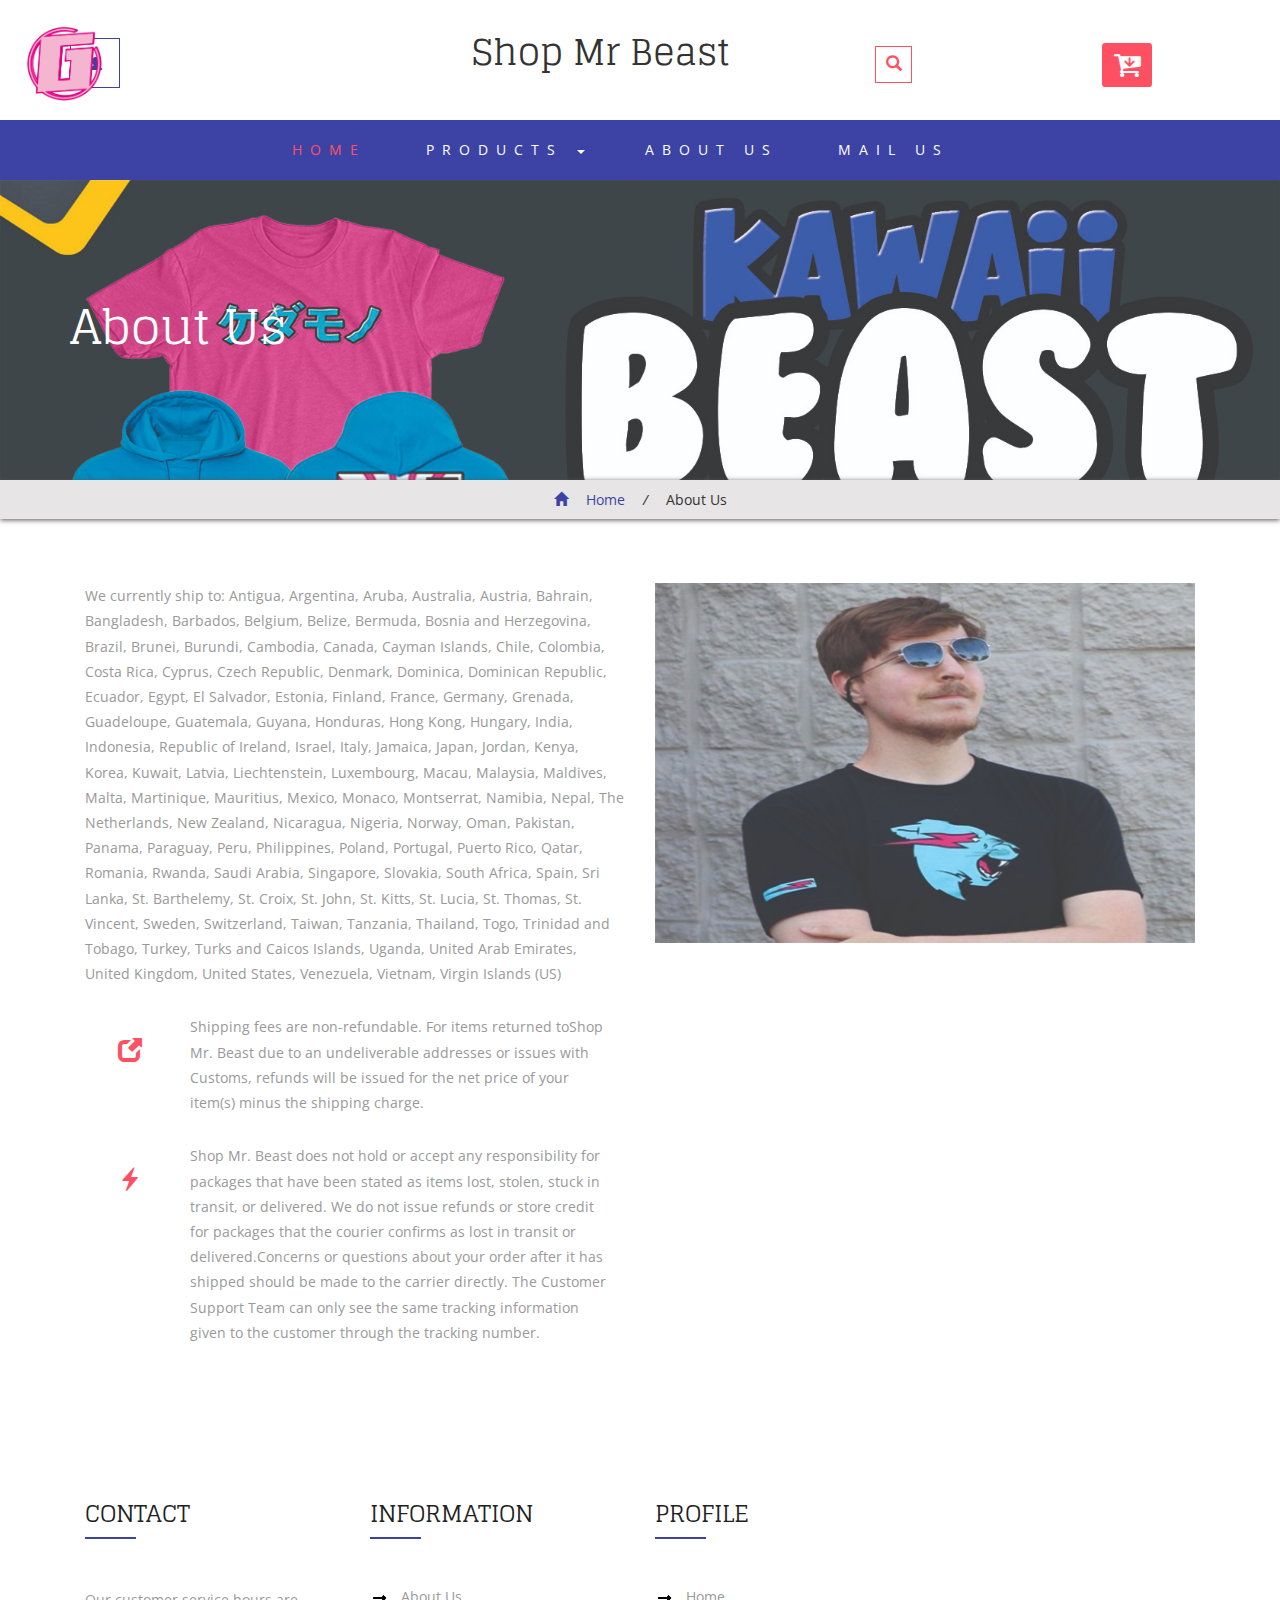
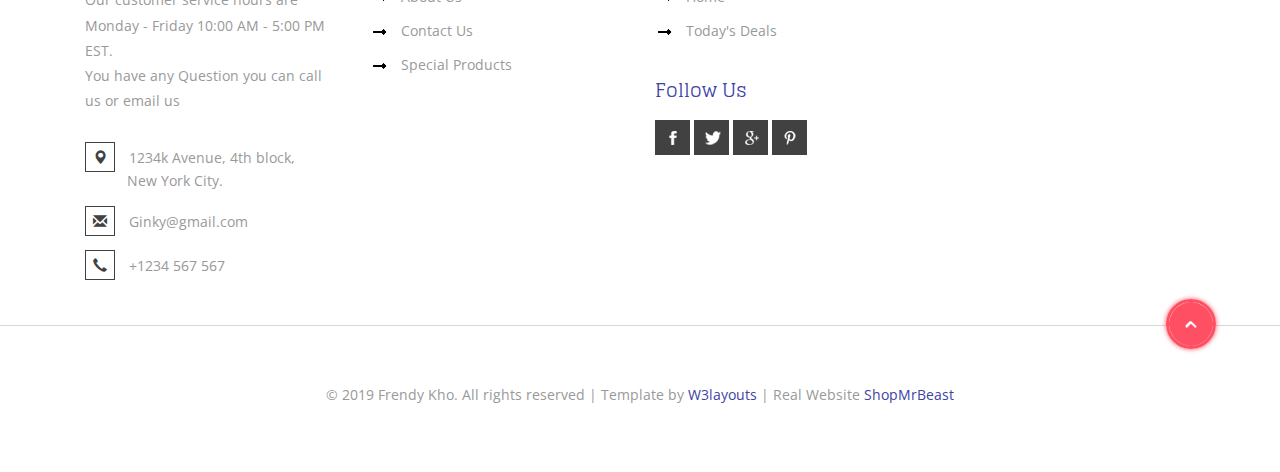
<file: about.html>
<!--
Author: W3layouts
Author URL: http://w3layouts.com
License: Creative Commons Attribution 3.0 Unported
License URL: http://creativecommons.org/licenses/by/3.0/
-->
<!DOCTYPE html>
<html lang="en">
<head>
<title>Shop Mr Beast | About</title>
 <link rel="icon" href="images/favicon.png" type="image/png">
<!-- for-mobile-apps -->
<meta name="viewport" content="width=device-width, initial-scale=1">
<meta http-equiv="Content-Type" content="text/html; charset=utf-8" />
<meta name="keywords" content="Electronic Store Responsive web template, Bootstrap Web Templates, Flat Web Templates, Android Compatible web template, 
	SmartPhone Compatible web template, free web designs for Nokia, Samsung, LG, SonyEricsson, Motorola web design" />
<script type="application/x-javascript"> addEventListener("load", function() { setTimeout(hideURLbar, 0); }, false);
	function hideURLbar(){ window.scrollTo(0,1); } </script>
<!-- //for-mobile-apps -->
<!-- Custom Theme files -->
<link href="css/bootstrap.css" rel="stylesheet" type="text/css" media="all" />
<link href="css/style.css" rel="stylesheet" type="text/css" media="all" /> 
<!-- //Custom Theme files -->
<!-- font-awesome icons -->
<link href="css/font-awesome.css" rel="stylesheet"> 
<!-- //font-awesome icons -->
<!-- js -->
<script src="js/jquery.min.js"></script> 
<!-- //js -->  
<!-- web fonts --> 
<link href='//fonts.googleapis.com/css?family=Glegoo:400,700' rel='stylesheet' type='text/css'>
<link href='//fonts.googleapis.com/css?family=Open+Sans:400,300,300italic,400italic,600,600italic,700,700italic,800,800italic' rel='stylesheet' type='text/css'>
<!-- //web fonts --> 
<!-- for bootstrap working -->
<script type="text/javascript" src="js/bootstrap-3.1.1.min.js"></script>
<!-- //for bootstrap working -->
<!-- start-smooth-scrolling -->
<script type="text/javascript">
	jQuery(document).ready(function($) {
		$(".scroll").click(function(event){		
			event.preventDefault();
			$('html,body').animate({scrollTop:$(this.hash).offset().top},1000);
		});
	});
</script>
<!-- //end-smooth-scrolling --> 
</head> 
<body> 
	<!-- header modal -->
	<div class="modal fade" id="myModal88" tabindex="-1" role="dialog" aria-labelledby="myModal88"
		aria-hidden="true">
		<div class="modal-dialog modal-lg">
			<div class="modal-content">
				<div class="modal-header">
					<button type="button" class="close" data-dismiss="modal" aria-hidden="true">
						&times;</button>
					<h4 class="modal-title" id="myModalLabel">Don't Wait, Login now!</h4>
				</div>
				<div class="modal-body modal-body-sub">
					<div class="row">
						<div class="col-md-8 modal_body_left modal_body_left1" style="border-right: 1px dotted #C2C2C2;padding-right:3em;">
							<div class="sap_tabs">	
								<div id="horizontalTab" style="display: block; width: 100%; margin: 0px;">
									<ul>
										<li class="resp-tab-item" aria-controls="tab_item-0"><span>Sign in</span></li>
										<li class="resp-tab-item" aria-controls="tab_item-1"><span>Sign up</span></li>
									</ul>		
									<div class="tab-1 resp-tab-content" aria-labelledby="tab_item-0">
										<div class="facts">
											<div class="register">
												<form action="#" method="post">			
													<input name="Email" placeholder="Email Address" type="text" required="">						
													<input name="Password" placeholder="Password" type="password" required="">										
													<div class="sign-up">
														<input type="submit" value="Sign in"/>
													</div>
												</form>
											</div>
										</div> 
									</div>	 
									<div class="tab-2 resp-tab-content" aria-labelledby="tab_item-1">
										<div class="facts">
											<div class="register">
												<form action="#" method="post">			
													<input placeholder="Name" name="Name" type="text" required="">
													<input placeholder="Email Address" name="Email" type="email" required="">	
													<input placeholder="Password" name="Password" type="password" required="">	
													<input placeholder="Confirm Password" name="Password" type="password" required="">
													<div class="sign-up">
														<input type="submit" value="Create Account"/>
													</div>
												</form>
											</div>
										</div>
									</div> 			        					            	      
								</div>	
							</div>
							<script src="js/easyResponsiveTabs.js" type="text/javascript"></script>
							<script type="text/javascript">
								$(document).ready(function () {
									$('#horizontalTab').easyResponsiveTabs({
										type: 'default', //Types: default, vertical, accordion           
										width: 'auto', //auto or any width like 600px
										fit: true   // 100% fit in a container
									});
								});
							</script>
							<div id="OR" class="hidden-xs">OR</div>
						</div>
						<div class="col-md-4 modal_body_right modal_body_right1">
							<div class="row text-center sign-with">
								<div class="col-md-12">
									<h3 class="other-nw">Sign in with</h3>
								</div>
								<div class="col-md-12">
									<ul class="social">
										<li class="social_facebook"><a href="#" class="entypo-facebook"></a></li>
										<li class="social_dribbble"><a href="#" class="entypo-dribbble"></a></li>
										<li class="social_twitter"><a href="#" class="entypo-twitter"></a></li>
										<li class="social_behance"><a href="#" class="entypo-behance"></a></li>
									</ul>
								</div>
							</div>
						</div>
					</div>
				</div>
			</div>
		</div>
	</div> 
	<!-- header modal -->
	<!-- header -->
	<div class="header" id="home1">
		<div class="container">
			<div class="w3l_login">
				<a href="#" data-toggle="modal" data-target="#myModal88"><span class="glyphicon glyphicon-user" aria-hidden="true"></span></a>
			</div>
			<div class="w3l_logo">
				<h1>
<div class="zoom-effect-container">
  <div class="image-card"><br><img src="images/trans.png" width="40px"><img src="images/favicon.png" alt=" " width="50px" height="50px" />
  </div>
</div>Shop Mr Beast<span></span></a></h1>
			</div>
			<div class="search">
				<input class="search_box" type="checkbox" id="search_box">
				<label class="icon-search" for="search_box"><span class="glyphicon glyphicon-search" aria-hidden="true"></span></label>
				<div class="search_form">
					<form action="#" method="post">
						<input type="text" name="Search" placeholder="Search...">
						<input type="submit" value="Send">
					</form>
				</div>
			</div>
			<div class="cart cart box_1"> 
				<form action="#" method="post" class="last"> 
					<input type="hidden" name="cmd" value="_cart" />
					<input type="hidden" name="display" value="1" />
					<button class="w3view-cart" type="submit" name="submit" value=""><i class="fa fa-cart-arrow-down" aria-hidden="true"></i></button>
				</form>   
			</div>  
		</div>
	</div>
	<!-- //header -->
	<!-- navigation -->
	<div class="navigation">
		<div class="container">
			<nav class="navbar navbar-default">
				<!-- Brand and toggle get grouped for better mobile display -->
				<div class="navbar-header nav_2">
					<button type="button" class="navbar-toggle collapsed navbar-toggle1" data-toggle="collapse" data-target="#bs-megadropdown-tabs">
						<span class="sr-only">Toggle navigation</span>
						<span class="icon-bar"></span>
						<span class="icon-bar"></span>
						<span class="icon-bar"></span>
					</button>
				</div> 
				<div class="collapse navbar-collapse" id="bs-megadropdown-tabs">
					<ul class="nav navbar-nav">
						<li><a href="index.html" class="act">Home</a></li>	
						<!-- Mega Menu -->
						<li class="dropdown">
							<a href="#" class="dropdown-toggle" data-toggle="dropdown">Products <b class="caret"></b></a>
							<ul class="dropdown-menu multi-column columns-3">
								<div class="row">
									<div class="col-sm-3">
										<ul class="multi-column-dropdown">
											<h6>Hoodie</h6>
											<li><a href="products.html">Diamond Beast</a></li>
											<li><a href="products.html">Frosted Beast<span>New</span></a></li> 
											<li><a href="products.html">Beast of Hearts</a></li>
										</ul>
									</div>
									<div class="col-sm-3">
										<ul class="multi-column-dropdown">
											<h6>Accessories</h6>
											<li><a href="products1.html">Cap</a></li>
											<li><a href="products1.html">Bag</a></li>
											<li><a href="products1.html">Bracelet <span>New</span></a></li>
										</ul>
									</div>
									<div class="col-sm-4">
										<div class="w3ls_products_pos">
											<h4>30%<i>Off/-</i></h4>
											<img src="images/1.jpg" alt=" " class="img-responsive" />
										</div>
									</div>
									<div class="clearfix"></div>
								</div>
							</ul>
						</li>
						<li><a href="about.html">About Us</a></li> 
						<li><a href="mail.html">Mail Us</a></li>
					</ul>
				</div>
			</nav>
		</div>
	</div>
	<!-- //navigation -->
	<!-- banner -->
	<div class="banner banner10">
		<div class="container">
			<h2>About Us</h2>
		</div>
	</div>
	<!-- //banner -->   
	<!-- breadcrumbs -->
	<div class="breadcrumb_dress">
		<div class="container">
			<ul>
				<li><a href="index.html"><span class="glyphicon glyphicon-home" aria-hidden="true"></span> Home</a> <i>/</i></li>
				<li>About Us</li>
			</ul>
		</div>
	</div>
	<!-- //breadcrumbs --> 
	<!-- about -->
	<div class="about">
		<div class="container">	
			<div class="w3ls_about_grids">
				<div class="col-md-6 w3ls_about_grid_left">
					<p>We currently ship to: Antigua, Argentina, Aruba, Australia, Austria, Bahrain, Bangladesh, Barbados, Belgium, Belize, Bermuda, Bosnia and Herzegovina, Brazil, Brunei, Burundi, Cambodia, Canada, Cayman Islands, Chile, Colombia, Costa Rica, Cyprus, Czech Republic, Denmark, Dominica, Dominican Republic, Ecuador, Egypt, El Salvador, Estonia, Finland, France, Germany, Grenada, Guadeloupe, Guatemala, Guyana, Honduras, Hong Kong, Hungary, India, Indonesia, Republic of Ireland, Israel, Italy, Jamaica, Japan, Jordan, Kenya, Korea, Kuwait, Latvia, Liechtenstein, Luxembourg, Macau, Malaysia, Maldives, Malta, Martinique, Mauritius, Mexico, Monaco, Montserrat, Namibia, Nepal, The Netherlands, New Zealand, Nicaragua, Nigeria, Norway, Oman, Pakistan, Panama, Paraguay, Peru, Philippines, Poland, Portugal, Puerto Rico, Qatar, Romania, Rwanda, Saudi Arabia, Singapore, Slovakia, South Africa, Spain, Sri Lanka, St. Barthelemy, St. Croix, St. John, St. Kitts, St. Lucia, St. Thomas, St. Vincent, Sweden, Switzerland, Taiwan, Tanzania, Thailand, Togo, Trinidad and Tobago, Turkey, Turks and Caicos Islands, Uganda, United Arab Emirates, United Kingdom, United States, Venezuela, Vietnam, Virgin Islands (US)</p>
					<div class="col-xs-2 w3ls_about_grid_left1">
						<span class="glyphicon glyphicon-new-window" aria-hidden="true"></span>
					</div>
					<div class="col-xs-10 w3ls_about_grid_left2">
						<p>Shipping fees are non-refundable. For items returned toShop Mr. Beast due to an undeliverable addresses or issues with Customs, refunds will be issued for the net price of your item(s) minus the shipping charge.</p>
					</div>
					<div class="clearfix"> </div>
					<div class="col-xs-2 w3ls_about_grid_left1">
						<span class="glyphicon glyphicon-flash" aria-hidden="true"></span>
					</div>
					<div class="col-xs-10 w3ls_about_grid_left2">
						<p>Shop Mr. Beast  does not hold or accept any responsibility for packages that have been stated as items lost, stolen, stuck in transit, or delivered. We do not issue refunds or store credit for packages that the courier confirms as lost in transit or delivered.Concerns or questions about your order after it has shipped should be made to the carrier directly. The Customer Support Team can only see the same tracking information given to the customer through the tracking number.</p>
					</div>
					<div class="clearfix"> </div>
				</div>
				<div class="col-md-6 w3ls_about_grid_right">
					<img src="images/52.jpg" alt=" " class="img-responsive" />
				</div>
				<div class="clearfix"> </div>
			</div>
		</div>
	</div>
	<!-- //about --> 
	<!-- footer -->
	<div class="footer">
		<div class="container">
			<div class="w3_footer_grids">
				<div class="col-md-3 w3_footer_grid">
					<h3>Contact</h3>
					<p>Our customer service hours are Monday - Friday 10:00 AM - 5:00 PM EST.<br>
					You have any Question you can call us or email us</p>
					<ul class="address">
						<li><i class="glyphicon glyphicon-map-marker" aria-hidden="true"></i>1234k Avenue, 4th block, <span>New York City.</span></li>
						<li><i class="glyphicon glyphicon-envelope" aria-hidden="true"></i><a href="mailto:info@example.com">Ginky@gmail.com</a></li>
						<li><i class="glyphicon glyphicon-earphone" aria-hidden="true"></i>+1234 567 567</li>
					</ul>
				</div>
				<div class="col-md-3 w3_footer_grid">
					<h3>Information</h3>
					<ul class="info"> 
						<li><a href="about.html">About Us</a></li>
						<li><a href="mail.html">Contact Us</a></li>
						<li><a href="products.html">Special Products</a></li>
					</ul>
				</div>
				<div class="col-md-3 w3_footer_grid">
					<h3>Profile</h3>
					<ul class="info"> 
						<li><a href="index.html">Home</a></li>
						<li><a href="products.html">Today's Deals</a></li>
					</ul>
					<h4>Follow Us</h4>
					<div class="agileits_social_button">
						<ul>
							<li><a href="#" class="facebook"> </a></li>
							<li><a href="#" class="twitter"> </a></li>
							<li><a href="#" class="google"> </a></li>
							<li><a href="#" class="pinterest"> </a></li>
						</ul>
					</div>
				</div>
				<div class="clearfix"> </div>
			</div>
		</div>
		<div class="footer-copy">
			<div class="footer-copy1">
				<div class="footer-copy-pos">
					<a href="#home1" class="scroll"><img src="images/arrow.png" alt=" " class="img-responsive" /></a>
				</div>
			</div>
			<div class="container">
				<p>&copy; 2019 Frendy Kho. All rights reserved | Template by <a href="http://w3layouts.com/">W3layouts</a> | Real Website <a href="https://shopmrbeast.com/">ShopMrBeast</a></p>
			</div>
		</div>
	</div>
	<!-- //footer -->  
	<!-- cart-js -->
	<script src="js/minicart.js"></script>
	<script>
        w3ls.render();

        w3ls.cart.on('w3sb_checkout', function (evt) {
        	var items, len, i;

        	if (this.subtotal() > 0) {
        		items = this.items();

        		for (i = 0, len = items.length; i < len; i++) { 
        		}
        	}
        });
    </script>  
	<!-- //cart-js --> 
</body>
</html>
</file>
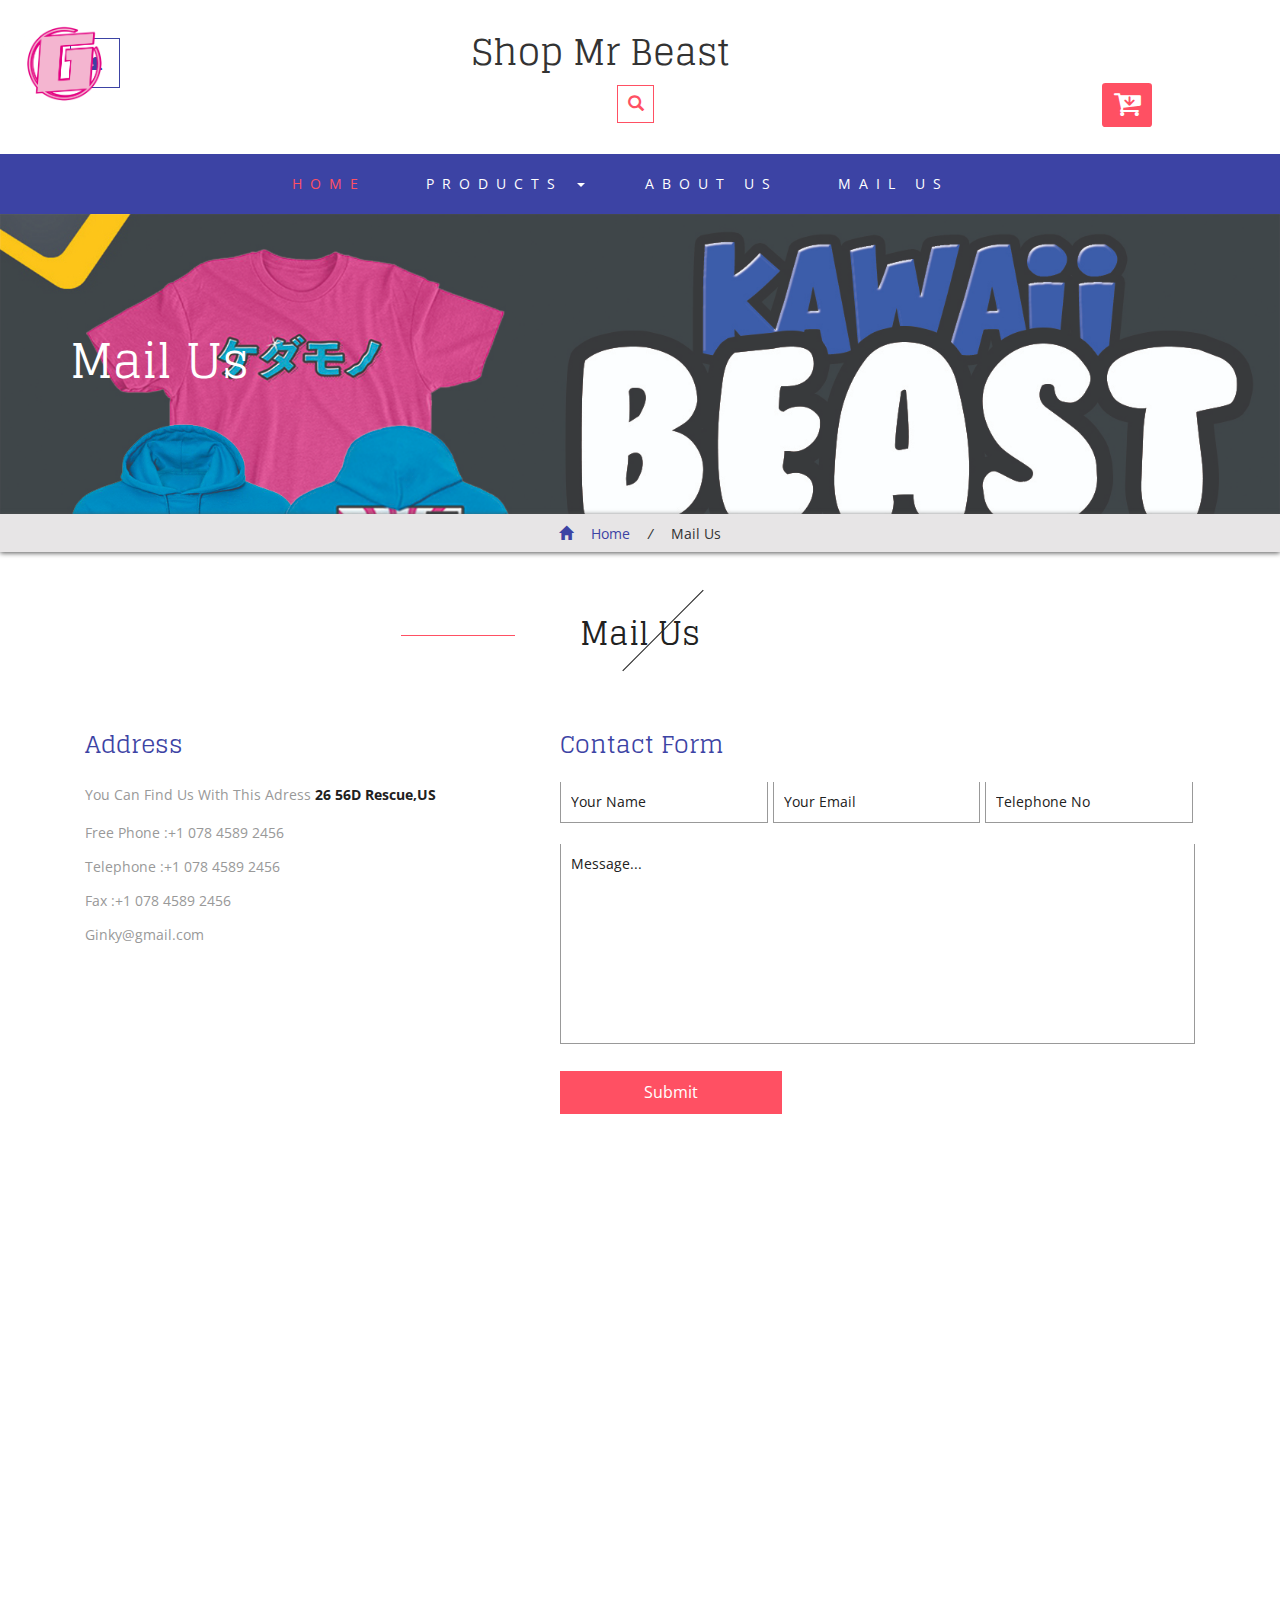
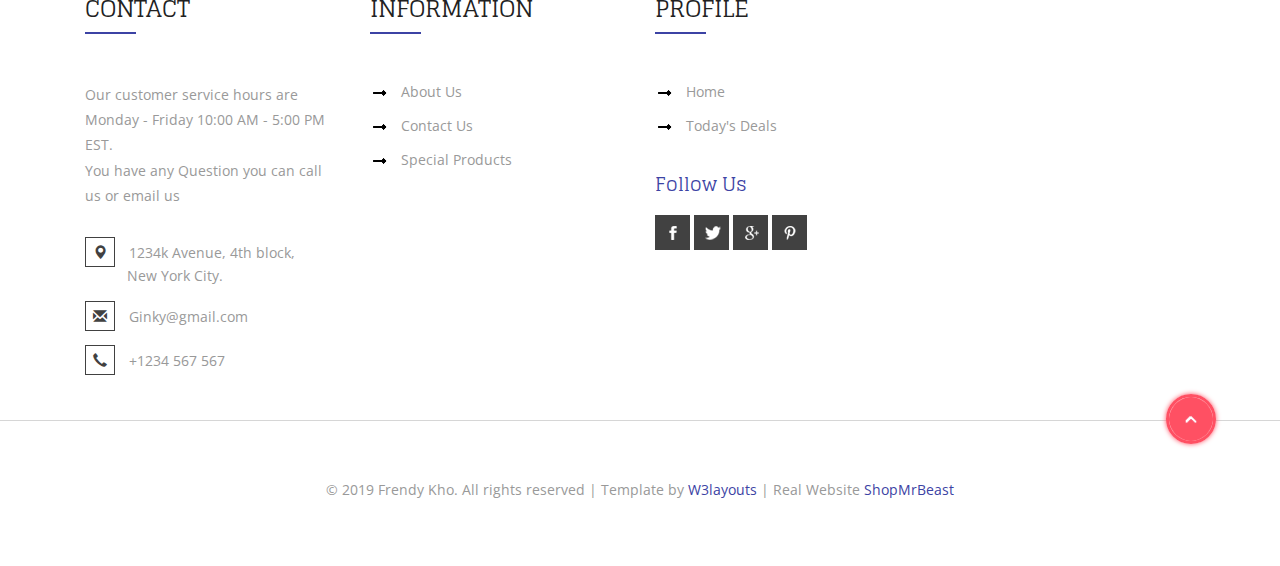
<file: mail.html>
<!--
Author: W3layouts
Author URL: http://w3layouts.com
License: Creative Commons Attribution 3.0 Unported
License URL: http://creativecommons.org/licenses/by/3.0/
-->
<!DOCTYPE html>
<html lang="en">
<head>
<title>Shop Mr Beast | Mail Us </title>
 <link rel="icon" href="images/favicon.png" type="image/png">
<!-- for-mobile-apps -->
<meta name="viewport" content="width=device-width, initial-scale=1">
<meta http-equiv="Content-Type" content="text/html; charset=utf-8" />
<meta name="keywords" content="Electronic Store Responsive web template, Bootstrap Web Templates, Flat Web Templates, Android Compatible web template, 
	SmartPhone Compatible web template, free web designs for Nokia, Samsung, LG, SonyEricsson, Motorola web design" />
<script type="application/x-javascript"> addEventListener("load", function() { setTimeout(hideURLbar, 0); }, false);
	function hideURLbar(){ window.scrollTo(0,1); } </script>
<!-- //for-mobile-apps -->
<!-- Custom Theme files -->
<link href="css/bootstrap.css" rel="stylesheet" type="text/css" media="all" />
<link href="css/style.css" rel="stylesheet" type="text/css" media="all" /> 
<!-- //Custom Theme files -->
<!-- font-awesome icons -->
<link href="css/font-awesome.css" rel="stylesheet"> 
<!-- //font-awesome icons -->
<!-- js -->
<script src="js/jquery.min.js"></script> 
<!-- //js -->  
<!-- web fonts --> 
<link href='//fonts.googleapis.com/css?family=Glegoo:400,700' rel='stylesheet' type='text/css'>
<link href='//fonts.googleapis.com/css?family=Open+Sans:400,300,300italic,400italic,600,600italic,700,700italic,800,800italic' rel='stylesheet' type='text/css'>
<!-- //web fonts --> 
<!-- for bootstrap working -->
<script type="text/javascript" src="js/bootstrap-3.1.1.min.js"></script>
<!-- //for bootstrap working -->
<!-- start-smooth-scrolling -->
<script type="text/javascript">
	jQuery(document).ready(function($) {
		$(".scroll").click(function(event){		
			event.preventDefault();
			$('html,body').animate({scrollTop:$(this.hash).offset().top},1000);
		});
	});
</script>
<!-- //end-smooth-scrolling --> 
</head> 
<body> 
	<!-- header modal -->
	<div class="modal fade" id="myModal88" tabindex="-1" role="dialog" aria-labelledby="myModal88"
		aria-hidden="true">
		<div class="modal-dialog modal-lg">
			<div class="modal-content">
				<div class="modal-header">
					<button type="button" class="close" data-dismiss="modal" aria-hidden="true">
						&times;</button>
					<h4 class="modal-title" id="myModalLabel">Don't Wait, Login now!</h4>
				</div>
				<div class="modal-body modal-body-sub">
					<div class="row">
						<div class="col-md-8 modal_body_left modal_body_left1" style="border-right: 1px dotted #C2C2C2;padding-right:3em;">
							<div class="sap_tabs">	
								<div id="horizontalTab" style="display: block; width: 100%; margin: 0px;">
									<ul>
										<li class="resp-tab-item" aria-controls="tab_item-0"><span>Sign in</span></li>
										<li class="resp-tab-item" aria-controls="tab_item-1"><span>Sign up</span></li>
									</ul>		
									<div class="tab-1 resp-tab-content" aria-labelledby="tab_item-0">
										<div class="facts">
											<div class="register">
												<form action="#" method="post">			
													<input name="Email" placeholder="Email Address" type="text" required="">						
													<input name="Password" placeholder="Password" type="password" required="">										
													<div class="sign-up">
														<input type="submit" value="Sign in"/>
													</div>
												</form>
											</div>
										</div> 
									</div>	 
									<div class="tab-2 resp-tab-content" aria-labelledby="tab_item-1">
										<div class="facts">
											<div class="register">
												<form action="#" method="post">			
													<input placeholder="Name" name="Name" type="text" required="">
													<input placeholder="Email Address" name="Email" type="email" required="">	
													<input placeholder="Password" name="Password" type="password" required="">	
													<input placeholder="Confirm Password" name="Password" type="password" required="">
													<div class="sign-up">
														<input type="submit" value="Create Account"/>
													</div>
												</form>
											</div>
										</div>
									</div> 			        					            	      
								</div>	
							</div>
							<script src="js/easyResponsiveTabs.js" type="text/javascript"></script>
							<script type="text/javascript">
								$(document).ready(function () {
									$('#horizontalTab').easyResponsiveTabs({
										type: 'default', //Types: default, vertical, accordion           
										width: 'auto', //auto or any width like 600px
										fit: true   // 100% fit in a container
									});
								});
							</script>
							<div id="OR" class="hidden-xs">OR</div>
						</div>
						<div class="col-md-4 modal_body_right modal_body_right1">
							<div class="row text-center sign-with">
								<div class="col-md-12">
									<h3 class="other-nw">Sign in with</h3>
								</div>
								<div class="col-md-12">
									<ul class="social">
										<li class="social_facebook"><a href="#" class="entypo-facebook"></a></li>
										<li class="social_dribbble"><a href="#" class="entypo-dribbble"></a></li>
										<li class="social_twitter"><a href="#" class="entypo-twitter"></a></li>
										<li class="social_behance"><a href="#" class="entypo-behance"></a></li>
									</ul>
								</div>
							</div>
						</div>
					</div>
				</div>
			</div>
		</div>
	</div> 
	<!-- header modal -->
	<!-- header -->
	<div class="header" id="home1">
		<div class="container">
			<div class="w3l_login">
				<a href="#" data-toggle="modal" data-target="#myModal88"><span class="glyphicon glyphicon-user" aria-hidden="true"></span></a>
			</div>
			<div class="w3l_logo">
				<h1>
<div class="zoom-effect-container">
  <div class="image-card"><br><img src="images/trans.png" width="40px"><img src="images/favicon.png" alt=" " width="50px" height="50px" />
  </div>
</div>Shop Mr Beast<span></span></a></h1>
			<div class="search">
				<input class="search_box" type="checkbox" id="search_box">
				<label class="icon-search" for="search_box"><span class="glyphicon glyphicon-search" aria-hidden="true"></span></label>
				<div class="search_form">
					<form action="#" method="post">
						<input type="text" name="Search" placeholder="Search...">
						<input type="submit" value="Send">
					</form>
				</div>
			</div>
			<div class="cart cart box_1"> 
				<form action="#" method="post" class="last"> 
					<input type="hidden" name="cmd" value="_cart" />
					<input type="hidden" name="display" value="1" />
					<button class="w3view-cart" type="submit" name="submit" value=""><i class="fa fa-cart-arrow-down" aria-hidden="true"></i></button>
				</form>   
			</div>  
		</div>
	</div>
	<!-- //header -->
	<!-- navigation -->
	<div class="navigation">
		<div class="container">
			<nav class="navbar navbar-default">
				<!-- Brand and toggle get grouped for better mobile display -->
				<div class="navbar-header nav_2">
					<button type="button" class="navbar-toggle collapsed navbar-toggle1" data-toggle="collapse" data-target="#bs-megadropdown-tabs">
						<span class="sr-only">Toggle navigation</span>
						<span class="icon-bar"></span>
						<span class="icon-bar"></span>
						<span class="icon-bar"></span>
					</button>
				</div> 
				<div class="collapse navbar-collapse" id="bs-megadropdown-tabs">
					<ul class="nav navbar-nav">
						<li><a href="index.html" class="act">Home</a></li>	
						<!-- Mega Menu -->
						<li class="dropdown">
							<a href="#" class="dropdown-toggle" data-toggle="dropdown">Products <b class="caret"></b></a>
							<ul class="dropdown-menu multi-column columns-3">
								<div class="row">
									<div class="col-sm-3">
										<ul class="multi-column-dropdown">
											<h6>Hoodie</h6>
											<li><a href="products.html">Diamond Beast</a></li>
											<li><a href="products.html">Frosted Beast<span>New</span></a></li> 
											<li><a href="products.html">Beast of Hearts</a></li>
										</ul>
									</div>
									<div class="col-sm-3">
										<ul class="multi-column-dropdown">
											<h6>Accessories</h6>
											<li><a href="products1.html">Cap</a></li>
											<li><a href="products1.html">Bag</a></li>
											<li><a href="products1.html">Bracelet <span>New</span></a></li>
										</ul>
									</div>
									<div class="col-sm-4">
										<div class="w3ls_products_pos">
											<h4>30%<i>Off/-</i></h4>
											<img src="images/1.jpg" alt=" " class="img-responsive" />
										</div>
									</div>
									<div class="clearfix"></div>
								</div>
							</ul>
						</li>
						<li><a href="about.html">About Us</a></li> 
						<li><a href="mail.html">Mail Us</a></li>
					</ul>
				</div>
			</nav>
		</div>
	</div>
	<!-- //navigation -->
	<!-- banner -->
	<div class="banner banner10">
		<div class="container">
			<h2>Mail Us</h2>
		</div>
	</div>
	<!-- //banner -->    
	<!-- breadcrumbs -->
	<div class="breadcrumb_dress">
		<div class="container">
			<ul>
				<li><a href="index.html"><span class="glyphicon glyphicon-home" aria-hidden="true"></span> Home</a> <i>/</i></li>
				<li>Mail Us</li>
			</ul>
		</div>
	</div>
	<!-- //breadcrumbs --> 
	<!-- mail -->
	<div class="mail">
		<div class="container">
			<h3>Mail Us</h3>
			<div class="agile_mail_grids">
				<div class="col-md-5 contact-left">
					<h4>Address</h4>
					<p>You can find us with this adress
						<span>26 56D Rescue,US</span></p>
					<ul>
						<li>Free Phone :+1 078 4589 2456</li>
						<li>Telephone :+1 078 4589 2456</li>
						<li>Fax :+1 078 4589 2456</li>
						<li><a href="mailto:info@example.com">Ginky@gmail.com</a></li>
					</ul>
				</div>
				<div class="col-md-7 contact-left">
					<h4>Contact Form</h4>
					<form action="#" method="post">
						<input type="text" name="Name" placeholder="Your Name" required="">
						<input type="email" name="Email" placeholder="Your Email" required="">
						<input type="text" name="Telephone" placeholder="Telephone No" required="">
						<textarea name="message" placeholder="Message..." required=""></textarea>
						<input type="submit" value="Submit" >
					</form>
				</div>
				<div class="clearfix"> </div>
			</div>

			<div class="contact-bottom">
				<iframe src="https://www.google.com/maps/embed?pb=!1m16!1m12!1m3!1d96908.54934770924!2d-73.74913540000001!3d40.62123259999999!2m3!1f0!2f0!3f0!3m2!1i1024!2i768!4f13.1!2m1!1sanimal+rescue+service+near+Inwood%2C+New+York%2C+NY%2C+United+States!5e0!3m2!1sen!2sin!4v1436335928062" frameborder="0" style="border:0" allowfullscreen></iframe>
			</div>
		</div>
	</div>
	<!-- //mail -->
	<!-- footer -->
	<div class="footer">
		<div class="container">
			<div class="w3_footer_grids">
				<div class="col-md-3 w3_footer_grid">
					<h3>Contact</h3>
					<p>Our customer service hours are Monday - Friday 10:00 AM - 5:00 PM EST.<br>
					You have any Question you can call us or email us</p>
					<ul class="address">
						<li><i class="glyphicon glyphicon-map-marker" aria-hidden="true"></i>1234k Avenue, 4th block, <span>New York City.</span></li>
						<li><i class="glyphicon glyphicon-envelope" aria-hidden="true"></i><a href="mailto:info@example.com">Ginky@gmail.com</a></li>
						<li><i class="glyphicon glyphicon-earphone" aria-hidden="true"></i>+1234 567 567</li>
					</ul>
				</div>
				<div class="col-md-3 w3_footer_grid">
					<h3>Information</h3>
					<ul class="info"> 
						<li><a href="about.html">About Us</a></li>
						<li><a href="mail.html">Contact Us</a></li>			
						<li><a href="products.html">Special Products</a></li>
					</ul>
				</div>
				<div class="col-md-3 w3_footer_grid">
					<h3>Profile</h3>
					<ul class="info"> 
						<li><a href="index.html">Home</a></li>
						<li><a href="products.html">Today's Deals</a></li>
					</ul>
					<h4>Follow Us</h4>
					<div class="agileits_social_button">
						<ul>
							<li><a href="#" class="facebook"> </a></li>
							<li><a href="#" class="twitter"> </a></li>
							<li><a href="#" class="google"> </a></li>
							<li><a href="#" class="pinterest"> </a></li>
						</ul>
					</div>
				</div>
				<div class="clearfix"> </div>
			</div>
		</div>
		<div class="footer-copy">
			<div class="footer-copy1">
				<div class="footer-copy-pos">
					<a href="#home1" class="scroll"><img src="images/arrow.png" alt=" " class="img-responsive" /></a>
				</div>
			</div>
			<div class="container">
				<p>&copy; 2019 Frendy Kho. All rights reserved | Template by <a href="http://w3layouts.com/">W3layouts</a> | Real Website <a href="https://shopmrbeast.com/">ShopMrBeast</a></p>
			</div>
		</div>
	</div>
	<!-- //footer -->  
	<!-- cart-js -->
	<script src="js/minicart.js"></script>
	<script>
        w3ls.render();

        w3ls.cart.on('w3sb_checkout', function (evt) {
        	var items, len, i;

        	if (this.subtotal() > 0) {
        		items = this.items();

        		for (i = 0, len = items.length; i < len; i++) { 
        		}
        	}
        });
    </script>  
	<!-- //cart-js --> 
</body>
</html>
</file>
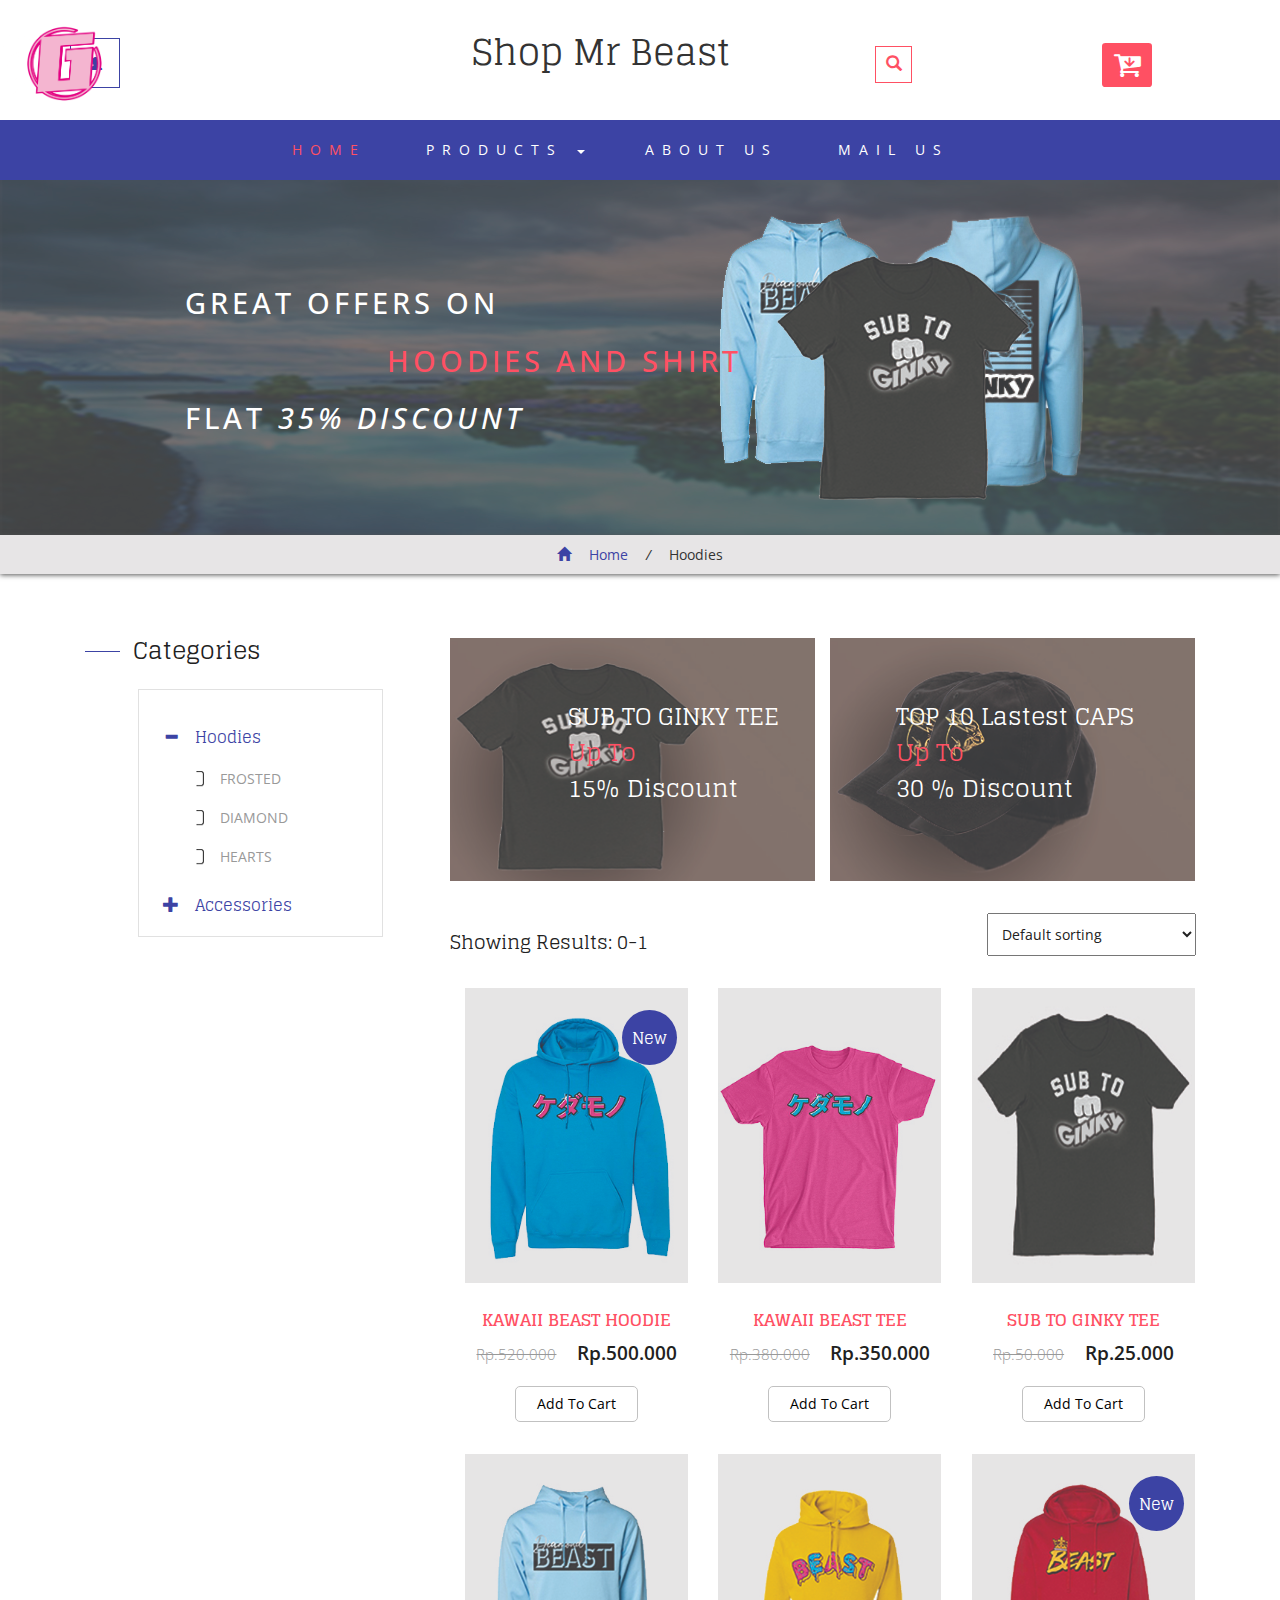
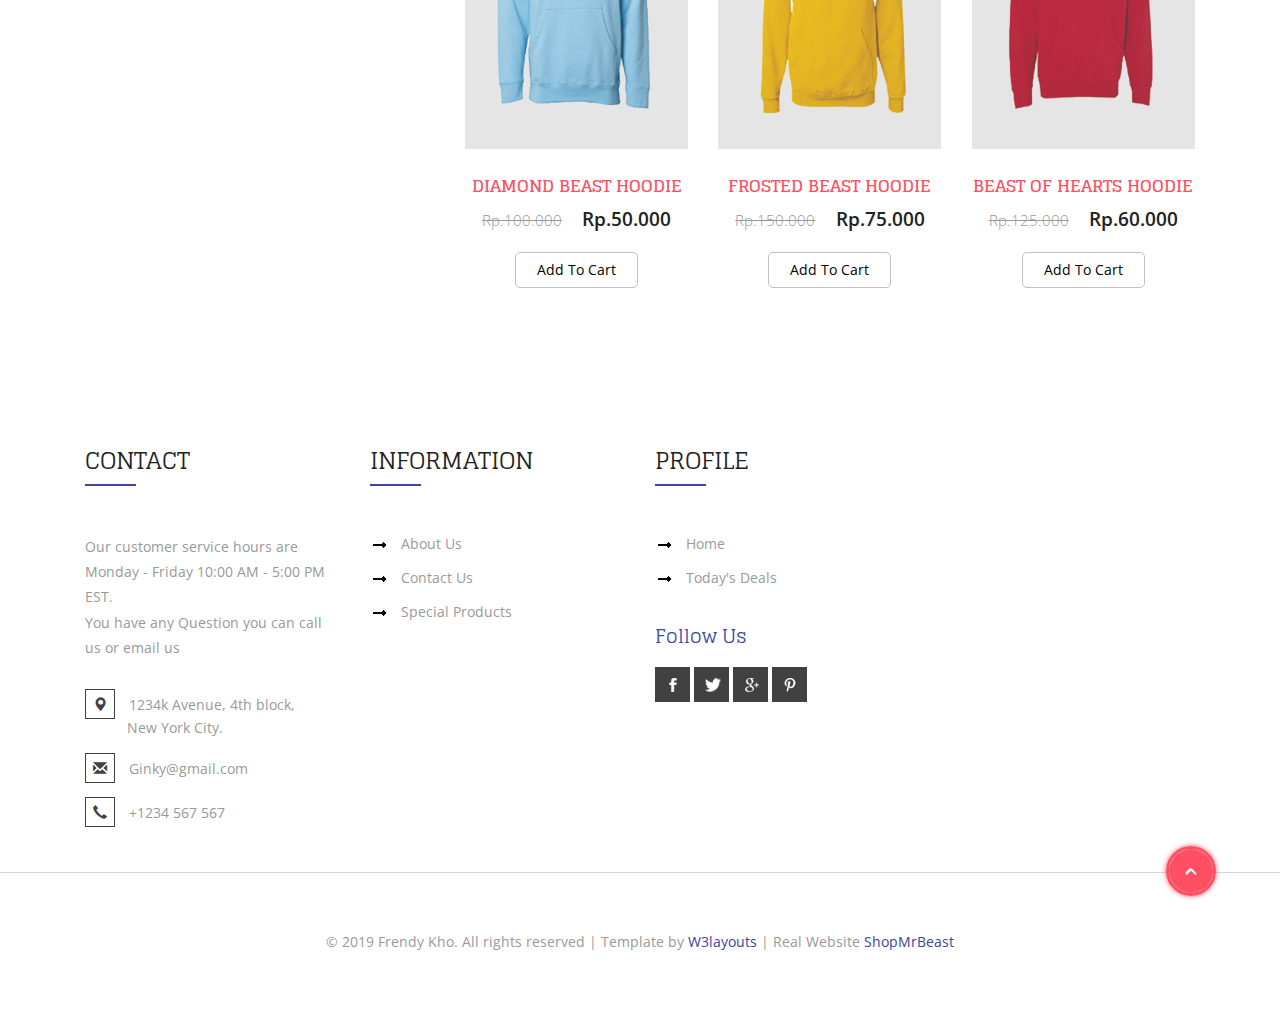
<file: products.html>
<!--
Author: W3layouts
Author URL: http://w3layouts.com
License: Creative Commons Attribution 3.0 Unported
License URL: http://creativecommons.org/licenses/by/3.0/
-->
<!DOCTYPE html>
<html lang="en">
<head>
<title>Shop Mr Beast | Hoodies </title>
 <link rel="icon" href="images/favicon.png" type="image/png">
<!-- for-mobile-apps -->
<meta name="viewport" content="width=device-width, initial-scale=1">
<meta http-equiv="Content-Type" content="text/html; charset=utf-8" />
<meta name="keywords" content="Electronic Store Responsive web template, Bootstrap Web Templates, Flat Web Templates, Android Compatible web template, 
	SmartPhone Compatible web template, free web designs for Nokia, Samsung, LG, SonyEricsson, Motorola web design" />
<script type="application/x-javascript"> addEventListener("load", function() { setTimeout(hideURLbar, 0); }, false);
	function hideURLbar(){ window.scrollTo(0,1); } </script>
<!-- //for-mobile-apps -->
<!-- Custom Theme files -->
<link href="css/bootstrap.css" rel="stylesheet" type="text/css" media="all" />
<link href="css/style.css" rel="stylesheet" type="text/css" media="all" /> 
<link href="css/fasthover.css" rel="stylesheet" type="text/css" media="all" />
<!-- //Custom Theme files -->
<!-- font-awesome icons -->
<link href="css/font-awesome.css" rel="stylesheet"> 
<!-- //font-awesome icons -->
<!-- js -->
<script src="js/jquery.min.js"></script> 
<!-- //js -->  
<!-- web fonts --> 
<link href='//fonts.googleapis.com/css?family=Glegoo:400,700' rel='stylesheet' type='text/css'>
<link href='//fonts.googleapis.com/css?family=Open+Sans:400,300,300italic,400italic,600,600italic,700,700italic,800,800italic' rel='stylesheet' type='text/css'>
<!-- //web fonts --> 
<!-- for bootstrap working -->
<script type="text/javascript" src="js/bootstrap-3.1.1.min.js"></script>
<!-- //for bootstrap working -->
<!-- start-smooth-scrolling -->
<script type="text/javascript">
	jQuery(document).ready(function($) {
		$(".scroll").click(function(event){		
			event.preventDefault();
			$('html,body').animate({scrollTop:$(this.hash).offset().top},1000);
		});
	});
</script>
<!-- //end-smooth-scrolling --> 
</head> 
<body> 
	<!-- header modal -->
	<div class="modal fade" id="myModal88" tabindex="-1" role="dialog" aria-labelledby="myModal88"
		aria-hidden="true">
		<div class="modal-dialog modal-lg">
			<div class="modal-content">
				<div class="modal-header">
					<button type="button" class="close" data-dismiss="modal" aria-hidden="true">
						&times;</button>
					<h4 class="modal-title" id="myModalLabel">Don't Wait, Login now!</h4>
				</div>
				<div class="modal-body modal-body-sub">
					<div class="row">
						<div class="col-md-8 modal_body_left modal_body_left1" style="border-right: 1px dotted #C2C2C2;padding-right:3em;">
							<div class="sap_tabs">	
								<div id="horizontalTab" style="display: block; width: 100%; margin: 0px;">
									<ul>
										<li class="resp-tab-item" aria-controls="tab_item-0"><span>Sign in</span></li>
										<li class="resp-tab-item" aria-controls="tab_item-1"><span>Sign up</span></li>
									</ul>		
									<div class="tab-1 resp-tab-content" aria-labelledby="tab_item-0">
										<div class="facts">
											<div class="register">
												<form action="#" method="post">			
													<input name="Email" placeholder="Email Address" type="text" required="">						
													<input name="Password" placeholder="Password" type="password" required="">										
													<div class="sign-up">
														<input type="submit" value="Sign in"/>
													</div>
												</form>
											</div>
										</div> 
									</div>	 
									<div class="tab-2 resp-tab-content" aria-labelledby="tab_item-1">
										<div class="facts">
											<div class="register">
												<form action="#" method="post">			
													<input placeholder="Name" name="Name" type="text" required="">
													<input placeholder="Email Address" name="Email" type="email" required="">	
													<input placeholder="Password" name="Password" type="password" required="">	
													<input placeholder="Confirm Password" name="Password" type="password" required="">
													<div class="sign-up">
														<input type="submit" value="Create Account"/>
													</div>
												</form>
											</div>
										</div>
									</div> 			        					            	      
								</div>	
							</div>
							<script src="js/easyResponsiveTabs.js" type="text/javascript"></script>
							<script type="text/javascript">
								$(document).ready(function () {
									$('#horizontalTab').easyResponsiveTabs({
										type: 'default', //Types: default, vertical, accordion           
										width: 'auto', //auto or any width like 600px
										fit: true   // 100% fit in a container
									});
								});
							</script>
							<div id="OR" class="hidden-xs">OR</div>
						</div>
						<div class="col-md-4 modal_body_right modal_body_right1">
							<div class="row text-center sign-with">
								<div class="col-md-12">
									<h3 class="other-nw">Sign in with</h3>
								</div>
								<div class="col-md-12">
									<ul class="social">
										<li class="social_facebook"><a href="#" class="entypo-facebook"></a></li>
										<li class="social_dribbble"><a href="#" class="entypo-dribbble"></a></li>
										<li class="social_twitter"><a href="#" class="entypo-twitter"></a></li>
										<li class="social_behance"><a href="#" class="entypo-behance"></a></li>
									</ul>
								</div>
							</div>
						</div>
					</div>
				</div>
			</div>
		</div>
	</div> 
	<!-- header modal -->
	<!-- header -->
	<div class="header" id="home1">
		<div class="container">
			<div class="w3l_login">
				<a href="#" data-toggle="modal" data-target="#myModal88"><span class="glyphicon glyphicon-user" aria-hidden="true"></span></a>
			</div>
			<div class="w3l_logo">
				<h1>
<div class="zoom-effect-container">
  <div class="image-card"><br><img src="images/trans.png" width="40px"><img src="images/favicon.png" alt=" " width="50px" height="50px" />
  </div>
</div>Shop Mr Beast<span></span></a></h1>
			</div>
			<div class="search">
				<input class="search_box" type="checkbox" id="search_box">
				<label class="icon-search" for="search_box"><span class="glyphicon glyphicon-search" aria-hidden="true"></span></label>
				<div class="search_form">
					<form action="#" method="post">
						<input type="text" name="Search" placeholder="Search...">
						<input type="submit" value="Send">
					</form>
				</div>
			</div>
			<div class="cart cart box_1"> 
				<form action="#" method="post" class="last"> 
					<input type="hidden" name="cmd" value="_cart" />
					<input type="hidden" name="display" value="1" />
					<button class="w3view-cart" type="submit" name="submit" value=""><i class="fa fa-cart-arrow-down" aria-hidden="true"></i></button>
				</form>   
			</div>  
		</div>
	</div>
	<!-- //header -->
	<!-- navigation -->
	<div class="navigation">
		<div class="container">
			<nav class="navbar navbar-default">
				<!-- Brand and toggle get grouped for better mobile display -->
				<div class="navbar-header nav_2">
					<button type="button" class="navbar-toggle collapsed navbar-toggle1" data-toggle="collapse" data-target="#bs-megadropdown-tabs">
						<span class="sr-only">Toggle navigation</span>
						<span class="icon-bar"></span>
						<span class="icon-bar"></span>
						<span class="icon-bar"></span>
					</button>
				</div> 
				<div class="collapse navbar-collapse" id="bs-megadropdown-tabs">
					<ul class="nav navbar-nav">
						<li><a href="index.html" class="act">Home</a></li>	
						<!-- Mega Menu -->
						<li class="dropdown">
							<a href="#" class="dropdown-toggle" data-toggle="dropdown">Products <b class="caret"></b></a>
							<ul class="dropdown-menu multi-column columns-3">
								<div class="row">
									<div class="col-sm-3">
										<ul class="multi-column-dropdown">
											<h6>Hoodie</h6>
											<li><a href="products.html">Diamond Beast</a></li>
											<li><a href="products.html">Frosted Beast<span>New</span></a></li> 
											<li><a href="products.html">Beast of Hearts</a></li>
										</ul>
									</div>
									<div class="col-sm-3">
										<ul class="multi-column-dropdown">
											<h6>Accessories</h6>
											<li><a href="products1.html">Cap</a></li>
											<li><a href="products1.html">Bag</a></li>
											<li><a href="products1.html">Bracelet <span>New</span></a></li>
										</ul>
									</div>
									<div class="col-sm-4">
										<div class="w3ls_products_pos">
											<h4>30%<i>Off/-</i></h4>
											<img src="images/1.jpg" alt=" " class="img-responsive" />
										</div>
									</div>
									<div class="clearfix"></div>
								</div>
							</ul>
						</li>
						<li><a href="about.html">About Us</a></li> 
						<li><a href="mail.html">Mail Us</a></li>
					</ul>
				</div>
			</nav>
		</div>
	</div>
	<!-- //navigation -->
	<!-- banner -->
	<div class="banner banner1">
		<div class="container">
			<h2>Great Offers on <span>Hoodies and Shirt</span> Flat <i>35% Discount</i></h2> 
		</div>
	</div> 
	<!-- breadcrumbs -->
	<div class="breadcrumb_dress">
		<div class="container">
			<ul>
				<li><a href="index.html"><span class="glyphicon glyphicon-home" aria-hidden="true"></span> Home</a> <i>/</i></li>
				<li>Hoodies</li>
			</ul>
		</div>
	</div>
	<!-- //breadcrumbs --> 
	<!-- mobiles -->
	<div class="mobiles">
		<div class="container">
			<div class="w3ls_mobiles_grids">
				<div class="col-md-4 w3ls_mobiles_grid_left">
					<div class="w3ls_mobiles_grid_left_grid">
						<h3>Categories</h3>
						<div class="w3ls_mobiles_grid_left_grid_sub">
							<div class="panel-group" id="accordion" role="tablist" aria-multiselectable="true">
							  <div class="panel panel-default">
								<div class="panel-heading" role="tab" id="headingOne">
								  <h4 class="panel-title asd">
									<a class="pa_italic" role="button" data-toggle="collapse" data-parent="#accordion" href="#collapseOne" aria-expanded="true" aria-controls="collapseOne">
									  <span class="glyphicon glyphicon-plus" aria-hidden="true"></span><i class="glyphicon glyphicon-minus" aria-hidden="true"></i>Hoodies
									</a>
								  </h4>
								</div>
								<div id="collapseOne" class="panel-collapse collapse in" role="tabpanel" aria-labelledby="headingOne">
								  <div class="panel-body panel_text">
									<ul>
										<li><a href="products.html">FROSTED</a></li>
										<li><a href="products.html">DIAMOND</a></li>
										<li><a href="products.html">HEARTS</a></li>
									</ul>
								  </div>
								</div>
							  </div>
							  <div class="panel panel-default">
								<div class="panel-heading" role="tab" id="headingTwo">
								  <h4 class="panel-title asd">
									<a class="pa_italic collapsed" role="button" data-toggle="collapse" data-parent="#accordion" href="#collapseTwo" aria-expanded="false" aria-controls="collapseTwo">
									  <span class="glyphicon glyphicon-plus" aria-hidden="true"></span><i class="glyphicon glyphicon-minus" aria-hidden="true"></i>Accessories
									</a>
								  </h4>
								</div>
								<div id="collapseTwo" class="panel-collapse collapse" role="tabpanel" aria-labelledby="headingTwo">
								   <div class="panel-body panel_text">
									<ul>
										<li><a href="products1.html">CAPS</a></li>
										<li><a href="products1.html">BAG</a></li>
										<li><a href="products1.html">BRACELET</a></li>
									</ul>
								  </div>
								</div>
							  </div>
							</div>
							
						</div>
					</div>
				</div>
				<div class="col-md-8 w3ls_mobiles_grid_right">
					<div class="col-md-6 w3ls_mobiles_grid_right_left">
						<div class="w3ls_mobiles_grid_right_grid1">
							<img src="images/46.jpg" alt=" " class="img-responsive" />
							<div class="w3ls_mobiles_grid_right_grid1_pos1">
								<h3>SUB TO GINKY TEE<span>Up To</span> 15% Discount</h3>
							</div>
						</div>
					</div>
					<div class="col-md-6 w3ls_mobiles_grid_right_left">
						<div class="w3ls_mobiles_grid_right_grid1">
							<img src="images/47.jpg" alt=" " class="img-responsive" />
							<div class="w3ls_mobiles_grid_right_grid1_pos">
								<h3>TOP 10 Lastest CAPS<span>Up To</span>30 % Discount</h3>
							</div>
						</div>
					</div>
					<div class="clearfix"> </div>

					<div class="w3ls_mobiles_grid_right_grid2">
						<div class="w3ls_mobiles_grid_right_grid2_left">
							<h3>Showing Results: 0-1</h3>
						</div>
						<div class="w3ls_mobiles_grid_right_grid2_right">
							<select name="select_item" class="select_item">
								<option selected="selected">Default sorting</option>
								<option>Sort by popularity</option>
								<option>Sort by average rating</option>
								<option>Sort by newness</option>
								<option>Sort by price: low to high</option>
								<option>Sort by price: high to low</option>
							</select>
						</div>
						<div class="clearfix"> </div>
					</div>
					<div class="w3ls_mobiles_grid_right_grid3">
						<div class="col-md-4 agileinfo_new_products_grid agileinfo_new_products_grid_mobiles">
							<div class="agile_ecommerce_tab_left mobiles_grid">
								<div class="hs-wrapper hs-wrapper2">
									<img src="images/22.jpg" alt=" " class="img-responsive" />
									<img src="images/23.jpg" alt=" " class="img-responsive" />
									<img src="images/22.jpg" alt=" " class="img-responsive" />
									<img src="images/23.jpg" alt=" " class="img-responsive" />
									<img src="images/22.jpg" alt=" " class="img-responsive" /> 
									<div class="w3_hs_bottom w3_hs_bottom_sub1">
										<ul>
											<li>
												<a href="#" data-toggle="modal" data-target="#myModal01"><span class="glyphicon glyphicon-eye-open" aria-hidden="true"></span></a>
											</li>
										</ul>
									</div>
								</div>
								<!-- top -->
								<h5><a href="single.html">KAWAII BEAST HOODIE</a></h5>
						<div class="simpleCart_shelfItem">
							<p><span>Rp.520.000</span> <i class="item_price">Rp.500.000</i></p>
							<form action="#" method="post">
								<input type="hidden" name="cmd" value="_cart">
								<input type="hidden" name="add" value="1"> 
								<input type="hidden" name="w3ls_item" value="KAWAII BEAST HOODIE"> 
								<input type="hidden" name="amount" value="500000.00">   
								<button type="submit" class="w3ls-cart">Add to cart</button>
									</form>
								</div> 
								<div class="mobiles_grid_pos">
									<h6>New</h6>
								</div>
							</div>
						</div>
						<div class="col-md-4 agileinfo_new_products_grid agileinfo_new_products_grid_mobiles">
							<div class="agile_ecommerce_tab_left mobiles_grid">
								<div class="hs-wrapper hs-wrapper2">
									<img src="images/27.jpg" alt=" " class="img-responsive" />
									<img src="images/28.jpg" alt=" " class="img-responsive" />
									<img src="images/27.jpg" alt=" " class="img-responsive" />
									<img src="images/28.jpg" alt=" " class="img-responsive" />
									<img src="images/27.jpg" alt=" " class="img-responsive" /> 
									<div class="w3_hs_bottom w3_hs_bottom_sub1">
										<ul>
											<li>
												<a href="#" data-toggle="modal" data-target="#myModal1"><span class="glyphicon glyphicon-eye-open" aria-hidden="true"></span></a>
											</li>
										</ul>
									</div>
								</div>
								<h5><a href="single.html">KAWAII BEAST TEE</a></h5>
						<div class="simpleCart_shelfItem">
							<p><span>Rp.380.000</span> <i class="item_price">Rp.350.000</i></p>
							<form action="#" method="post">
								<input type="hidden" name="cmd" value="_cart">
								<input type="hidden" name="add" value="1"> 
								<input type="hidden" name="w3ls_item" value="KAWAII BEAST TEE"> 
								<input type="hidden" name="amount" value="350000.00">   
								<button type="submit" class="w3ls-cart">Add to cart</button>
									</form>
								</div> 
							</div>
						</div>
						<div class="col-md-4 agileinfo_new_products_grid agileinfo_new_products_grid_mobiles">
							<div class="agile_ecommerce_tab_left mobiles_grid">
								<div class="hs-wrapper hs-wrapper2">
									<img src="images/24.jpg" alt=" " class="img-responsive" />
									<img src="images/24.jpg" alt=" " class="img-responsive" />
									<img src="images/24.jpg" alt=" " class="img-responsive" />
									<img src="images/24.jpg" alt=" " class="img-responsive" />
									<img src="images/24.jpg" alt=" " class="img-responsive" /> 
									<div class="w3_hs_bottom w3_hs_bottom_sub1">
										<ul>
											<li>
												<a href="#" data-toggle="modal" data-target="#myModal003"><span class="glyphicon glyphicon-eye-open" aria-hidden="true"></span></a>
											</li>
										</ul>
									</div>
								</div>
								<h5><a href="single.html">SUB TO GINKY TEE</a></h5>
									<div class="simpleCart_shelfItem">
										<p><span>Rp.50.000</span> <i class="item_price">Rp.25.000</i></p>
										<form action="#" method="post">
											<input type="hidden" name="cmd" value="_cart" />
											<input type="hidden" name="add" value="1" /> 
											<input type="hidden" name="w3ls_item" value="SUB TO GINKY TEE" /> 
											<input type="hidden" name="amount" value="25000.00"/>   
											<button type="submit" class="w3ls-cart">Add to cart</button>
									</form>
								</div> 
							</div>
						</div>
						<div class="clearfix"> </div>
					</div>
					<div class="w3ls_mobiles_grid_right_grid3">
						<div class="col-md-4 agileinfo_new_products_grid agileinfo_new_products_grid_mobiles">
							<div class="agile_ecommerce_tab_left mobiles_grid">
								<div class="hs-wrapper hs-wrapper2">
									<img src="images/25.jpg" alt=" " class="img-responsive" />
									<img src="images/26.jpg" alt=" " class="img-responsive" />
									<img src="images/25.jpg" alt=" " class="img-responsive" />
									<img src="images/26.jpg" alt=" " class="img-responsive" />
									<img src="images/25.jpg" alt=" " class="img-responsive" /> 
									<div class="w3_hs_bottom w3_hs_bottom_sub1">
										<ul>
											<li>
												<a href="#" data-toggle="modal" data-target="#myModal011"><span class="glyphicon glyphicon-eye-open" aria-hidden="true"></span></a>
											</li>
										</ul>
									</div>
								</div>
								<h5><a href="single.html">DIAMOND BEAST HOODIE</a></h5>
									<div class="simpleCart_shelfItem">
										<p><span>Rp.100.000</span> <i class="item_price">Rp.50.000</i></p>
										<form action="#" method="post">
											<input type="hidden" name="cmd" value="_cart" />
											<input type="hidden" name="add" value="1" /> 
											<input type="hidden" name="w3ls_item" value="DIAMOND BEAST HOODIE" /> 
											<input type="hidden" name="amount" value="50000.00" />   
											<button type="submit" class="w3ls-cart">Add to cart</button>
									</form>
								</div> 
							</div>
						</div>
						<div class="col-md-4 agileinfo_new_products_grid agileinfo_new_products_grid_mobiles">
							<div class="agile_ecommerce_tab_left mobiles_grid">
								<div class="hs-wrapper hs-wrapper2">
									<img src="images/29.jpg" alt=" " class="img-responsive" />
									<img src="images/30.jpg" alt=" " class="img-responsive" />
									<img src="images/29.jpg" alt=" " class="img-responsive" />
									<img src="images/30.jpg" alt=" " class="img-responsive" />
									<img src="images/29.jpg" alt=" " class="img-responsive" /> 
									<div class="w3_hs_bottom w3_hs_bottom_sub1">
										<ul>
											<li>
												<a href="#" data-toggle="modal" data-target="#myModal022"><span class="glyphicon glyphicon-eye-open" aria-hidden="true"></span></a>
											</li>
										</ul>
									</div>
								</div>
								<h5><a href="single.html">FROSTED BEAST HOODIE</a></h5>
									<div class="simpleCart_shelfItem">
										<p><span>Rp.150.000</span> <i class="item_price">Rp.75.000</i></p>
										<form action="#" method="post">
											<input type="hidden" name="cmd" value="_cart" />
											<input type="hidden" name="add" value="1" /> 
											<input type="hidden" name="w3ls_item" value="FROSTED BEAST HOODIE" /> 
											<input type="hidden" name="amount" value="75000.00" />   
											<button type="submit" class="w3ls-cart">Add to cart</button>
									</form>
								</div> 
							</div>
						</div>
						<div class="col-md-4 agileinfo_new_products_grid agileinfo_new_products_grid_mobiles">
							<div class="agile_ecommerce_tab_left mobiles_grid">
								<div class="hs-wrapper hs-wrapper2">
									<img src="images/33.jpg" alt=" " class="img-responsive" />
									<img src="images/34.jpg" alt=" " class="img-responsive" />
									<img src="images/33.jpg" alt=" " class="img-responsive" />
									<img src="images/34.jpg" alt=" " class="img-responsive" />
									<img src="images/33.jpg" alt=" " class="img-responsive" /> 
									<div class="w3_hs_bottom w3_hs_bottom_sub1">
										<ul>
											<li>
												<a href="#" data-toggle="modal" data-target="#myModal033"><span class="glyphicon glyphicon-eye-open" aria-hidden="true"></span></a>
											</li>
										</ul>
									</div>
								</div>
								<h5><a href="single.html">BEAST OF HEARTS HOODIE</a></h5>
									<div class="simpleCart_shelfItem">
										<p><span>Rp.125.000</span> <i class="item_price">Rp.60.000</i></p>
										<form action="#" method="post">
											<input type="hidden" name="cmd" value="_cart" />
											<input type="hidden" name="add" value="1" /> 
											<input type="hidden" name="w3ls_item" value="BEAST OF HEARTS HOODIE" /> 
											<input type="hidden" name="amount" value="60000.00"/>   
											<button type="submit" class="w3ls-cart">Add to cart</button>
									</form>
								</div> 
								<div class="mobiles_grid_pos">
									<h6>New</h6>
								</div>
							</div>
						</div>
						<div class="clearfix"> </div>
					</div>
					
				</div>
				<div class="clearfix"> </div>
			</div>
		</div>
	</div>
	<div class="modal video-modal fade" id="myModal011" tabindex="-1" role="dialog" aria-labelledby="myModal011">
		<div class="modal-dialog" role="document">
			<div class="modal-content">
				<div class="modal-header">
					<button type="button" class="close" data-dismiss="modal" aria-label="Close"><span aria-hidden="true">&times;</span></button>						
				</div>
				<section>
					<div class="modal-body">
						<div class="col-md-5 modal_body_left">
							<img src="images/3.jpg" alt=" " class="img-responsive" />
						</div>
						<div class="col-md-7 modal_body_right">
							<h4>DIAMOND BEAST HOODIE</h4>
							<p>-Cotton, polyester

-Drawstrings

-Front and back detail

Machine wash cold with similar colors. Tumble dry on low. Do not dry-clean or iron.</p>
							<div class="rating">
								<div class="rating-left">
									<img src="images/star-.png" alt=" " class="img-responsive" />
								</div>
								<div class="rating-left">
									<img src="images/star-.png" alt=" " class="img-responsive" />
								</div>
								<div class="rating-left">
									<img src="images/star-.png" alt=" " class="img-responsive" />
								</div>
								<div class="rating-left">
									<img src="images/star.png" alt=" " class="img-responsive" />
								</div>
								<div class="rating-left">
									<img src="images/star.png" alt=" " class="img-responsive" />
								</div>
								<div class="clearfix"> </div>
							</div>
							<div class="modal_body_right_cart simpleCart_shelfItem">
								<p><span>Rp.100.000</span> <i class="item_price">Rp.50.000</i></p>
								<form action="#" method="post">
									<input type="hidden" name="cmd" value="_cart">
									<input type="hidden" name="add" value="1"> 
									<input type="hidden" name="w3ls_item" value="DIAMOND BEAST HOODIE"> 
									<input type="hidden" name="amount" value="50000.00">   
									<button type="submit" class="w3ls-cart">Add to cart</button>
								</form>
							</div>
							<h5>Color</h5>
							<div class="color-quality">
								<ul>
									<li><a href="#"><span></span></a></li>
									<li><a href="#" class="brown"><span></span></a></li>
									<li><a href="#" class="purple"><span></span></a></li>
									<li><a href="#" class="gray"><span></span></a></li>
								</ul>
							</div>
						</div>
						<div class="clearfix"> </div>
					</div>
				</section>
			</div>
		</div>
	</div>
	<div class="modal video-modal fade" id="myModal022" tabindex="-1" role="dialog" aria-labelledby="myModal022">
		<div class="modal-dialog" role="document">
			<div class="modal-content">
				<div class="modal-header">
					<button type="button" class="close" data-dismiss="modal" aria-label="Close"><span aria-hidden="true">&times;</span></button>						
				</div>
				<section>
					<div class="modal-body">
						<div class="col-md-5 modal_body_left">
							<img src="images/5.jpg" alt=" " class="img-responsive" />
						</div>
						<div class="col-md-7 modal_body_right">
							<h4>FROSTED BEAST HOODIE</h4>
							<p>-Cotton, polyester

-Drawstrings

-Front and back detail

Machine wash cold with similar colors. Tumble dry on low. Do not dry-clean or iron.</p>
							<div class="rating">
								<div class="rating-left">
									<img src="images/star-.png" alt=" " class="img-responsive" />
								</div>
								<div class="rating-left">
									<img src="images/star-.png" alt=" " class="img-responsive" />
								</div>
								<div class="rating-left">
									<img src="images/star-.png" alt=" " class="img-responsive" />
								</div>
								<div class="rating-left">
									<img src="images/star.png" alt=" " class="img-responsive" />
								</div>
								<div class="rating-left">
									<img src="images/star.png" alt=" " class="img-responsive" />
								</div>
								<div class="clearfix"> </div>
							</div>
							<div class="modal_body_right_cart simpleCart_shelfItem">
								<p><span>Rp.150.000</span> <i class="item_price">Rp.75.000</i></p>
								<form action="#" method="post">
									<input type="hidden" name="cmd" value="_cart">
									<input type="hidden" name="add" value="1"> 
									<input type="hidden" name="w3ls_item" value="FROSTED BEAST HOODIE"> 
									<input type="hidden" name="amount" value="75000.00">   
									<button type="submit" class="w3ls-cart">Add to cart</button>
								</form>
							</div>
							<h5>Color</h5>
							<div class="color-quality">
								<ul>
									<li><a href="#"><span></span></a></li>
									<li><a href="#" class="brown"><span></span></a></li>
									<li><a href="#" class="purple"><span></span></a></li>
									<li><a href="#" class="gray"><span></span></a></li>
								</ul>
							</div>
						</div>
						<div class="clearfix"> </div>
					</div>
				</section>
			</div>
		</div>
	</div>
	<div class="modal video-modal fade" id="myModal033" tabindex="-1" role="dialog" aria-labelledby="myModal033">
		<div class="modal-dialog" role="document">
			<div class="modal-content">
				<div class="modal-header">
					<button type="button" class="close" data-dismiss="modal" aria-label="Close"><span aria-hidden="true">&times;</span></button>						
				</div>
				<section>
					<div class="modal-body">
						<div class="col-md-5 modal_body_left">
							<img src="images/7.jpg" alt=" " class="img-responsive" />
						</div>
						<div class="col-md-7 modal_body_right">
							<h4>BEAST OF HEARTS HOODIE</h4>
							<p>-Cotton, polyester

-Drawstrings

-Front and back detail

Machine wash cold with similar colors. Tumble dry on low. Do not dry-clean or iron.</p>
							<div class="rating">
								<div class="rating-left">
									<img src="images/star-.png" alt=" " class="img-responsive" />
								</div>
								<div class="rating-left">
									<img src="images/star-.png" alt=" " class="img-responsive" />
								</div>
								<div class="rating-left">
									<img src="images/star-.png" alt=" " class="img-responsive" />
								</div>
								<div class="rating-left">
									<img src="images/star.png" alt=" " class="img-responsive" />
								</div>
								<div class="rating-left">
									<img src="images/star.png" alt=" " class="img-responsive" />
								</div>
								<div class="clearfix"> </div>
							</div>
							<div class="modal_body_right_cart simpleCart_shelfItem">
								<p><span>Rp.125.000</span> <i class="item_price">Rp.60.000</i></p>
								<form action="#" method="post">
									<input type="hidden" name="cmd" value="_cart">
									<input type="hidden" name="add" value="1"> 
									<input type="hidden" name="w3ls_item" value="BEAST OF HEARTS HOODIE"> 
									<input type="hidden" name="amount" value="60000.00">   
									<button type="submit" class="w3ls-cart">Add to cart</button>
								</form>
							</div>
							<h5>Color</h5>
							<div class="color-quality">
								<ul>
									<li><a href="#"><span></span></a></li>
									<li><a href="#" class="brown"><span></span></a></li>
									<li><a href="#" class="purple"><span></span></a></li>
									<li><a href="#" class="gray"><span></span></a></li>
								</ul>
							</div>
						</div>
						<div class="clearfix"> </div>
					</div>
				</section>
			</div>
		</div>
	</div>
	<div class="modal video-modal fade" id="myModal003" tabindex="-1" role="dialog" aria-labelledby="myModal003">
		<div class="modal-dialog" role="document">
			<div class="modal-content">
				<div class="modal-header">
					<button type="button" class="close" data-dismiss="modal" aria-label="Close"><span aria-hidden="true">&times;</span></button>						
				</div>
				<section>
					<div class="modal-body">
						<div class="col-md-5 modal_body_left">
							<img src="images/13.jpg" alt=" " class="img-responsive" />
						</div>
						<div class="col-md-7 modal_body_right">
							<h4>SUB TO GINKY TEE</h4>
							<p>-Cotton, polyester

-Drawstrings

-Front and back detail

Machine wash cold with similar colors. Tumble dry on low. Do not dry-clean or iron.</p>
							<div class="rating">
								<div class="rating-left">
									<img src="images/star-.png" alt=" " class="img-responsive" />
								</div>
								<div class="rating-left">
									<img src="images/star-.png" alt=" " class="img-responsive" />
								</div>
								<div class="rating-left">
									<img src="images/star-.png" alt=" " class="img-responsive" />
								</div>
								<div class="rating-left">
									<img src="images/star.png" alt=" " class="img-responsive" />
								</div>
								<div class="rating-left">
									<img src="images/star.png" alt=" " class="img-responsive" />
								</div>
								<div class="clearfix"> </div>
							</div>
							<div class="modal_body_right_cart simpleCart_shelfItem">
							<p><span>Rp.50.000</span> <i class="item_price">Rp.25.000</i></p>
								<form action="#" method="post">
									<input type="hidden" name="cmd" value="_cart">
									<input type="hidden" name="add" value="1"> 
									<input type="hidden" name="w3ls_item" value="SUB TO GINKY TEE"> 
									<input type="hidden" name="amount" value="25000.00">   
									<button type="submit" class="w3ls-cart">Add to cart</button>
								</form>
							</div>
							<h5>Color</h5>
							<div class="color-quality">
								<ul>
									<li><a href="#"><span></span></a></li>
									<li><a href="#" class="brown"><span></span></a></li>
									<li><a href="#" class="purple"><span></span></a></li>
									<li><a href="#" class="gray"><span></span></a></li>
								</ul>
							</div>
						</div>
						<div class="clearfix"> </div>
					</div>
				</section>
			</div>
		</div>
	</div>
	<div class="modal video-modal fade" id="myModal1" tabindex="-1" role="dialog" aria-labelledby="myModal1">
		<div class="modal-dialog" role="document">
			<div class="modal-content">
				<div class="modal-header">
					<button type="button" class="close" data-dismiss="modal" aria-label="Close"><span aria-hidden="true">&times;</span></button>						
				</div>
				<section>
					<div class="modal-body">
						<div class="col-md-5 modal_body_left">
							<img src="images/27.jpg" alt=" " class="img-responsive" />
						</div>
						<div class="col-md-7 modal_body_right">
							<h4>KAWAII BEAST TEE</h4>
							<p>-Cotton

-Crew neckline

-Front and back detail

Machine wash cold with similar colors. Tumble dry on low. Do not dry-clean or iron.</p>
							<div class="rating">
								<div class="rating-left">
									<img src="images/star-.png" alt=" " class="img-responsive" />
								</div>
								<div class="rating-left">
									<img src="images/star-.png" alt=" " class="img-responsive" />
								</div>
								<div class="rating-left">
									<img src="images/star-.png" alt=" " class="img-responsive" />
								</div>
								<div class="rating-left">
									<img src="images/star.png" alt=" " class="img-responsive" />
								</div>
								<div class="rating-left">
									<img src="images/star.png" alt=" " class="img-responsive" />
								</div>
								<div class="clearfix"> </div>
							</div>
							<div class="modal_body_right_cart simpleCart_shelfItem">
								<p><span>Rp.380.000</span> <i class="item_price">Rp.350.000</i></p>
								<form action="#" method="post">
									<input type="hidden" name="cmd" value="_cart">
									<input type="hidden" name="add" value="1"> 
									<input type="hidden" name="w3ls_item" value="Mobile Phone1"> 
									<input type="hidden" name="amount" value="350000.00">   
									<button type="submit" class="w3ls-cart">Add to cart</button>
								</form>
							</div>
							<h5>Color</h5>
							<div class="color-quality">
								<ul>
									<li><a href="#"><span></span></a></li>
									<li><a href="#" class="brown"><span></span></a></li>
									<li><a href="#" class="purple"><span></span></a></li>
									<li><a href="#" class="gray"><span></span></a></li>
								</ul>
							</div>
						</div>
						<div class="clearfix"> </div>
					</div>
				</section>
			</div>
		</div>
	</div>
	<div class="modal video-modal fade" id="myModal01" tabindex="-1" role="dialog" aria-labelledby="myModal01">
		<div class="modal-dialog" role="document">
			<div class="modal-content">
				<div class="modal-header">
					<button type="button" class="close" data-dismiss="modal" aria-label="Close"><span aria-hidden="true">&times;</span></button>						
				</div>
				<section>
					<div class="modal-body">
						<div class="col-md-5 modal_body_left">
							<img src="images/22.jpg" alt=" " class="img-responsive" />
						</div>
						<div class="col-md-7 modal_body_right">
							<h4>KAWAII BEAST HOODIE </h4>
							<p>-Cotton, polyester

-Drawstrings

-Front and back detail

Machine wash cold with similar colors. Tumble dry on low. Do not dry-clean or iron.		</p>
							<div class="rating">
								<div class="rating-left">
									<img src="images/star-.png" alt=" " class="img-responsive" />
								</div>
								<div class="rating-left">
									<img src="images/star-.png" alt=" " class="img-responsive" />
								</div>
								<div class="rating-left">
									<img src="images/star-.png" alt=" " class="img-responsive" />
								</div>
								<div class="rating-left">
									<img src="images/star.png" alt=" " class="img-responsive" />
								</div>
								<div class="rating-left">
									<img src="images/star.png" alt=" " class="img-responsive" />
								</div>
								<div class="clearfix"> </div>
							</div>
							<div class="modal_body_right_cart simpleCart_shelfItem">
								<p><span>Rp.520.000</span> <i class="item_price">Rp.500.000</i></p>
								<form action="#" method="post">
									<input type="hidden" name="cmd" value="_cart">
									<input type="hidden" name="add" value="1"> 
									<input type="hidden" name="w3ls_item" value="Laptop"> 
									<input type="hidden" name="amount" value="500000.00">   
									<button type="submit" class="w3ls-cart">Add to cart</button>
								</form>
							</div> 	
							<h5>Color</h5>
							<div class="color-quality">
								<ul>
									<li><a href="#"><span></span></a></li>
									<li><a href="#" class="brown"><span></span></a></li>
									<li><a href="#" class="purple"><span></span></a></li>
									<li><a href="#" class="gray"><span></span></a></li>
								</ul>
							</div>
						</div>
						<div class="clearfix"> </div>
					</div>
				</section>
			</div>
		</div>
	</div>  
	<!-- footer -->
	<div class="footer">
		<div class="container">
			<div class="w3_footer_grids">
				<div class="col-md-3 w3_footer_grid">
					<h3>Contact</h3>
					<p>Our customer service hours are Monday - Friday 10:00 AM - 5:00 PM EST.<br>
					You have any Question you can call us or email us</p>
					<ul class="address">
						<li><i class="glyphicon glyphicon-map-marker" aria-hidden="true"></i>1234k Avenue, 4th block, <span>New York City.</span></li>
						<li><i class="glyphicon glyphicon-envelope" aria-hidden="true"></i><a href="mailto:info@example.com">Ginky@gmail.com</a></li>
						<li><i class="glyphicon glyphicon-earphone" aria-hidden="true"></i>+1234 567 567</li>
					</ul>
				</div>
				<div class="col-md-3 w3_footer_grid">
					<h3>Information</h3>
					<ul class="info"> 
						<li><a href="about.html">About Us</a></li>
						<li><a href="mail.html">Contact Us</a></li>
						<li><a href="products.html">Special Products</a></li>
					</ul>
				</div>
				<div class="col-md-3 w3_footer_grid">
					<h3>Profile</h3>
					<ul class="info"> 
						<li><a href="index.html">Home</a></li>
						<li><a href="products.html">Today's Deals</a></li>
					</ul>
					<h4>Follow Us</h4>
					<div class="agileits_social_button">
						<ul>
							<li><a href="#" class="facebook"> </a></li>
							<li><a href="#" class="twitter"> </a></li>
							<li><a href="#" class="google"> </a></li>
							<li><a href="#" class="pinterest"> </a></li>
						</ul>
					</div>
				</div>
				<div class="clearfix"> </div>
			</div>
		</div>
		<div class="footer-copy">
			<div class="footer-copy1">
				<div class="footer-copy-pos">
					<a href="#home1" class="scroll"><img src="images/arrow.png" alt=" " class="img-responsive" /></a>
				</div>
			</div>
			<div class="container">
				<p>&copy; 2019 Frendy Kho. All rights reserved | Template by <a href="http://w3layouts.com/">W3layouts</a> | Real Website <a href="https://shopmrbeast.com/">ShopMrBeast</a></p>
			</div>
		</div>
	</div>
	<!-- //footer -->  
	<script type="text/javascript">
		$(window).load(function() {
			$("#flexiselDemo2").flexisel({
				visibleItems:4,
				animationSpeed: 1000,
				autoPlay: true,
				autoPlaySpeed: 3000,    		
				pauseOnHover: true,
				enableResponsiveBreakpoints: true,
				responsiveBreakpoints: { 
					portrait: { 
						changePoint:568,
						visibleItems: 1
					}, 
					landscape: { 
						changePoint:667,
						visibleItems:2
					},
					tablet: { 
						changePoint:768,
						visibleItems: 3
					}
				}
			});
			
		});
	</script>
	<script type="text/javascript" src="js/jquery.flexisel.js"></script>
	<!-- cart-js -->
	<script src="js/minicart.js"></script>
	<script>
        w3ls.render();

        w3ls.cart.on('w3sb_checkout', function (evt) {
        	var items, len, i;

        	if (this.subtotal() > 0) {
        		items = this.items();

        		for (i = 0, len = items.length; i < len; i++) { 
        		}
        	}
        });
    </script>  
	<!-- //cart-js --> 
</body>
</html>
</file>
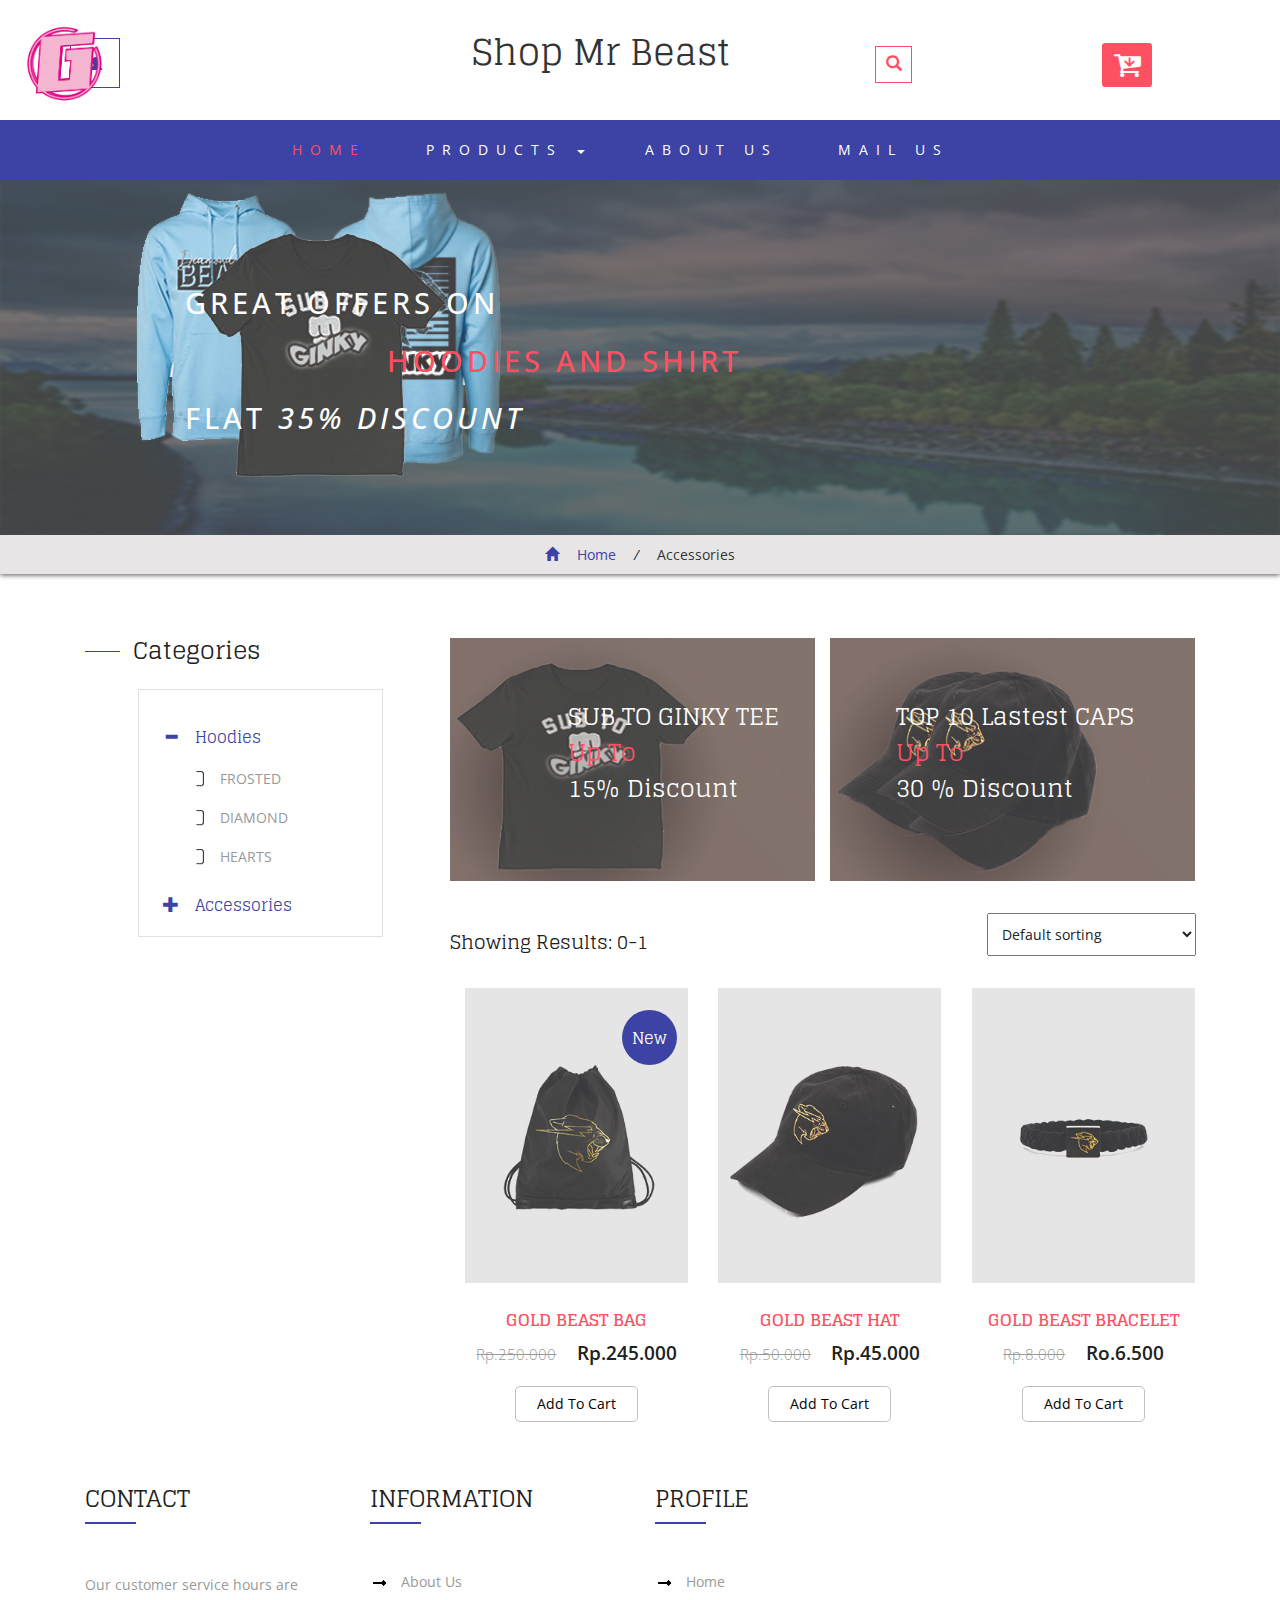
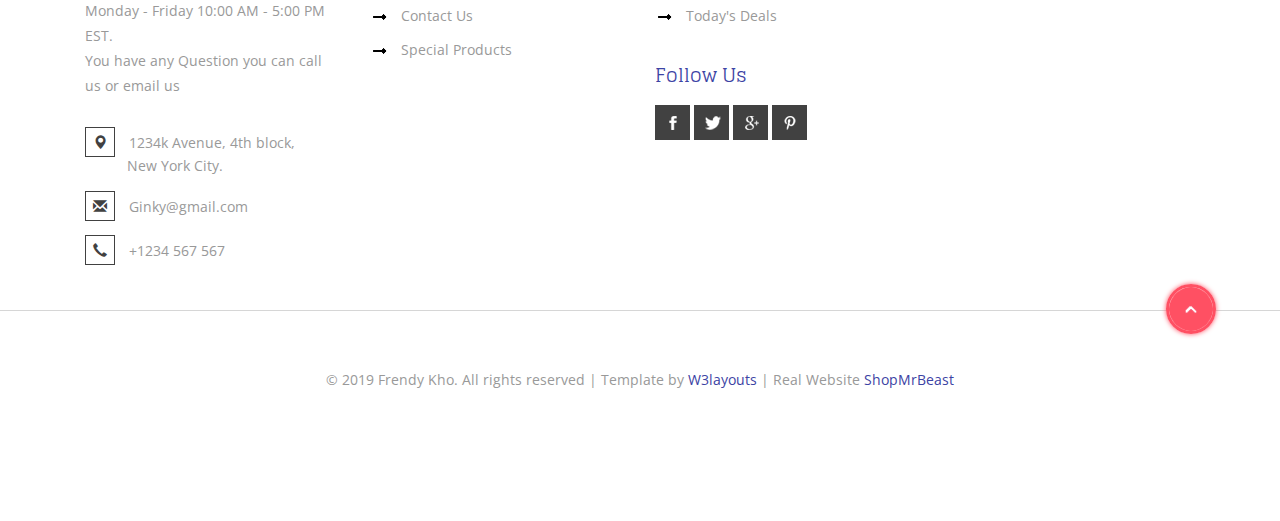
<file: products1.html>
<!--
Author: W3layouts
Author URL: http://w3layouts.com
License: Creative Commons Attribution 3.0 Unported
License URL: http://creativecommons.org/licenses/by/3.0/
-->
<!DOCTYPE html>
<html lang="en">
<head>
<title>Shop Mr Beast | Accesories</title>
 <link rel="icon" href="images/favicon.png" type="image/png">
<!-- for-mobile-apps -->
<meta name="viewport" content="width=device-width, initial-scale=1">
<meta http-equiv="Content-Type" content="text/html; charset=utf-8" />
<meta name="keywords" content="Electronic Store Responsive web template, Bootstrap Web Templates, Flat Web Templates, Android Compatible web template, 
	SmartPhone Compatible web template, free web designs for Nokia, Samsung, LG, SonyEricsson, Motorola web design" />
<script type="application/x-javascript"> addEventListener("load", function() { setTimeout(hideURLbar, 0); }, false);
	function hideURLbar(){ window.scrollTo(0,1); } </script>
<!-- //for-mobile-apps -->
<!-- Custom Theme files -->
<link href="css/bootstrap.css" rel="stylesheet" type="text/css" media="all" />
<link href="css/style.css" rel="stylesheet" type="text/css" media="all" /> 
<link href="css/fasthover.css" rel="stylesheet" type="text/css" media="all"/>  <!-- font-awesome icons -->
<link href="css/font-awesome.css" rel="stylesheet">
<!-- //Custom Theme files --> 
<!-- js -->
<script src="js/jquery.min.js"></script> 
<!-- //js -->  
<!-- web fonts --> 
<link href='//fonts.googleapis.com/css?family=Glegoo:400,700' rel='stylesheet' type='text/css'>
<link href='//fonts.googleapis.com/css?family=Open+Sans:400,300,300italic,400italic,600,600italic,700,700italic,800,800italic' rel='stylesheet' type='text/css'>
<!-- //web fonts --> 
<!-- for bootstrap working -->
<script type="text/javascript" src="js/bootstrap-3.1.1.min.js"></script>
<!-- //for bootstrap working -->
<!-- start-smooth-scrolling -->
<script type="text/javascript">
	jQuery(document).ready(function($) {
		$(".scroll").click(function(event){		
			event.preventDefault();
			$('html,body').animate({scrollTop:$(this.hash).offset().top},1000);
		});
	});
</script>
<!-- //end-smooth-scrolling --> 
</head> 
<body> 
	<!-- header modal -->
	<div class="modal fade" id="myModal88" tabindex="-1" role="dialog" aria-labelledby="myModal88"
		aria-hidden="true">
		<div class="modal-dialog modal-lg">
			<div class="modal-content">
				<div class="modal-header">
					<button type="button" class="close" data-dismiss="modal" aria-hidden="true">
						&times;</button>
					<h4 class="modal-title" id="myModalLabel">Don't Wait, Login now!</h4>
				</div>
				<div class="modal-body modal-body-sub">
					<div class="row">
						<div class="col-md-8 modal_body_left modal_body_left1" style="border-right: 1px dotted #C2C2C2;padding-right:3em;">
							<div class="sap_tabs">	
								<div id="horizontalTab" style="display: block; width: 100%; margin: 0px;">
									<ul>
										<li class="resp-tab-item" aria-controls="tab_item-0"><span>Sign in</span></li>
										<li class="resp-tab-item" aria-controls="tab_item-1"><span>Sign up</span></li>
									</ul>		
									<div class="tab-1 resp-tab-content" aria-labelledby="tab_item-0">
										<div class="facts">
											<div class="register">
												<form action="#" method="post">			
													<input name="Email" placeholder="Email Address" type="text" required="">						
													<input name="Password" placeholder="Password" type="password" required="">										
													<div class="sign-up">
														<input type="submit" value="Sign in"/>
													</div>
												</form>
											</div>
										</div> 
									</div>	 
									<div class="tab-2 resp-tab-content" aria-labelledby="tab_item-1">
										<div class="facts">
											<div class="register">
												<form action="#" method="post">			
													<input placeholder="Name" name="Name" type="text" required="">
													<input placeholder="Email Address" name="Email" type="email" required="">	
													<input placeholder="Password" name="Password" type="password" required="">	
													<input placeholder="Confirm Password" name="Password" type="password" required="">
													<div class="sign-up">
														<input type="submit" value="Create Account"/>
													</div>
												</form>
											</div>
										</div>
									</div> 			        					            	      
								</div>	
							</div>
							<script src="js/easyResponsiveTabs.js" type="text/javascript"></script>
							<script type="text/javascript">
								$(document).ready(function () {
									$('#horizontalTab').easyResponsiveTabs({
										type: 'default', //Types: default, vertical, accordion           
										width: 'auto', //auto or any width like 600px
										fit: true   // 100% fit in a container
									});
								});
							</script>
							<div id="OR" class="hidden-xs">OR</div>
						</div>
						<div class="col-md-4 modal_body_right modal_body_right1">
							<div class="row text-center sign-with">
								<div class="col-md-12">
									<h3 class="other-nw">Sign in with</h3>
								</div>
								<div class="col-md-12">
									<ul class="social">
										<li class="social_facebook"><a href="#" class="entypo-facebook"></a></li>
										<li class="social_dribbble"><a href="#" class="entypo-dribbble"></a></li>
										<li class="social_twitter"><a href="#" class="entypo-twitter"></a></li>
										<li class="social_behance"><a href="#" class="entypo-behance"></a></li>
									</ul>
								</div>
							</div>
						</div>
					</div>
				</div>
			</div>
		</div>
	</div> 
	<!-- header modal -->
	<!-- header -->
	<div class="header" id="home1">
		<div class="container">
			<div class="w3l_login">
				<a href="#" data-toggle="modal" data-target="#myModal88"><span class="glyphicon glyphicon-user" aria-hidden="true"></span></a>
			</div>
			<div class="w3l_logo">
				<h1>
<div class="zoom-effect-container">
  <div class="image-card"><br><img src="images/trans.png" width="40px"><img src="images/favicon.png" alt=" " width="50px" height="50px" />
  </div>
</div>Shop Mr Beast<span></span></a></h1>
			</div>
			<div class="search">
				<input class="search_box" type="checkbox" id="search_box">
				<label class="icon-search" for="search_box"><span class="glyphicon glyphicon-search" aria-hidden="true"></span></label>
				<div class="search_form">
					<form action="#" method="post">
						<input type="text" name="Search" placeholder="Search...">
						<input type="submit" value="Send">
					</form>
				</div>
			</div>
			<div class="cart cart box_1"> 
				<form action="#" method="post" class="last"> 
					<input type="hidden" name="cmd" value="_cart" />
					<input type="hidden" name="display" value="1" />
					<button class="w3view-cart" type="submit" name="submit" value=""><i class="fa fa-cart-arrow-down" aria-hidden="true"></i></button>
				</form>   
			</div>  
		</div>
	</div>
	<!-- //header -->
	<!-- navigation -->
	<div class="navigation">
		<div class="container">
			<nav class="navbar navbar-default">
				<!-- Brand and toggle get grouped for better mobile display -->
				<div class="navbar-header nav_2">
					<button type="button" class="navbar-toggle collapsed navbar-toggle1" data-toggle="collapse" data-target="#bs-megadropdown-tabs">
						<span class="sr-only">Toggle navigation</span>
						<span class="icon-bar"></span>
						<span class="icon-bar"></span>
						<span class="icon-bar"></span>
					</button>
				</div> 
				<div class="collapse navbar-collapse" id="bs-megadropdown-tabs">
					<ul class="nav navbar-nav">
						<li><a href="index.html" class="act">Home</a></li>	
						<!-- Mega Menu -->
						<li class="dropdown">
							<a href="#" class="dropdown-toggle" data-toggle="dropdown">Products <b class="caret"></b></a>
							<ul class="dropdown-menu multi-column columns-3">
								<div class="row">
									<div class="col-sm-3">
										<ul class="multi-column-dropdown">
											<h6>Hoodie</h6>
											<li><a href="products.html">Diamond Beast</a></li>
											<li><a href="products.html">Frosted Beast<span>New</span></a></li> 
											<li><a href="products.html">Beast of Hearts</a></li>
										</ul>
									</div>
									<div class="col-sm-3">
										<ul class="multi-column-dropdown">
											<h6>Accessories</h6>
											<li><a href="products1.html">Cap</a></li>
											<li><a href="products1.html">Bag</a></li>
											<li><a href="products1.html">Bracelet <span>New</span></a></li>
										</ul>
									</div>
									<div class="col-sm-4">
										<div class="w3ls_products_pos">
											<h4>30%<i>Off/-</i></h4>
											<img src="images/1.jpg" alt=" " class="img-responsive" />
										</div>
									</div>
									<div class="clearfix"></div>
								</div>
							</ul>
						</li>
						<li><a href="about.html">About Us</a></li> 
						<li><a href="mail.html">Mail Us</a></li>
					</ul>
				</div>
			</nav>
		</div>
	</div>
	<!-- //navigation -->
	<!-- banner -->
	<div class="banner banner2">
		<div class="container">
			<h2>Great Offers on <span>Hoodies and Shirt</span> Flat <i>35% Discount</i></h2> 
		</div>
	</div> 
	<!-- breadcrumbs -->
	<div class="breadcrumb_dress">
		<div class="container">
			<ul>
				<li><a href="index.html"><span class="glyphicon glyphicon-home" aria-hidden="true"></span> Home</a> <i>/</i></li>
				<li>Accessories</li>
			</ul>
		</div>
	</div>
	<!-- //breadcrumbs --> 
	<!-- mobiles -->
<div class="mobiles">
		<div class="container">
			<div class="w3ls_mobiles_grids">
				<div class="col-md-4 w3ls_mobiles_grid_left">
					<div class="w3ls_mobiles_grid_left_grid">
						<h3>Categories</h3>
						<div class="w3ls_mobiles_grid_left_grid_sub">
							<div class="panel-group" id="accordion" role="tablist" aria-multiselectable="true">
							  <div class="panel panel-default">
								<div class="panel-heading" role="tab" id="headingOne">
								  <h4 class="panel-title asd">
									<a class="pa_italic" role="button" data-toggle="collapse" data-parent="#accordion" href="#collapseOne" aria-expanded="true" aria-controls="collapseOne">
									  <span class="glyphicon glyphicon-plus" aria-hidden="true"></span><i class="glyphicon glyphicon-minus" aria-hidden="true"></i>Hoodies
									</a>
								  </h4>
								</div>
								<div id="collapseOne" class="panel-collapse collapse in" role="tabpanel" aria-labelledby="headingOne">
								  <div class="panel-body panel_text">
									<ul>
										<li><a href="products.html">FROSTED</a></li>
										<li><a href="products.html">DIAMOND</a></li>
										<li><a href="products.html">HEARTS</a></li>
									</ul>
								  </div>
								</div>
							  </div>
							  <div class="panel panel-default">
								<div class="panel-heading" role="tab" id="headingTwo">
								  <h4 class="panel-title asd">
									<a class="pa_italic collapsed" role="button" data-toggle="collapse" data-parent="#accordion" href="#collapseTwo" aria-expanded="false" aria-controls="collapseTwo">
									  <span class="glyphicon glyphicon-plus" aria-hidden="true"></span><i class="glyphicon glyphicon-minus" aria-hidden="true"></i>Accessories
									</a>
								  </h4>
								</div>
								<div id="collapseTwo" class="panel-collapse collapse" role="tabpanel" aria-labelledby="headingTwo">
								   <div class="panel-body panel_text">
									<ul>
										<li><a href="products1.html">CAPS</a></li>
										<li><a href="products1.html">BAG</a></li>
										<li><a href="products1.html">BRACELET</a></li>
									</ul>
								  </div>
								</div>
							  </div>
							</div>
							
						</div>
					</div>
				</div>
				<div class="col-md-8 w3ls_mobiles_grid_right">
					<div class="col-md-6 w3ls_mobiles_grid_right_left">
						<div class="w3ls_mobiles_grid_right_grid1">
							<img src="images/46.jpg" alt=" " class="img-responsive" />
							<div class="w3ls_mobiles_grid_right_grid1_pos1">
								<h3>SUB TO GINKY TEE<span>Up To</span> 15% Discount</h3>
							</div>
						</div>
					</div>
					<div class="col-md-6 w3ls_mobiles_grid_right_left">
						<div class="w3ls_mobiles_grid_right_grid1">
							<img src="images/47.jpg" alt=" " class="img-responsive" />
							<div class="w3ls_mobiles_grid_right_grid1_pos"> 
								<h3>TOP 10 Lastest CAPS<span>Up To</span>30 % Discount</h3>
							</div>
						</div>
					</div>
					<div class="clearfix"> </div>

					<div class="w3ls_mobiles_grid_right_grid2">
						<div class="w3ls_mobiles_grid_right_grid2_left">
							<h3>Showing Results: 0-1</h3>
						</div>
						<div class="w3ls_mobiles_grid_right_grid2_right">
							<select name="select_item" class="select_item">
								<option selected="selected">Default sorting</option>
								<option>Sort by popularity</option>
								<option>Sort by average rating</option>
								<option>Sort by newness</option>
								<option>Sort by price: low to high</option>
								<option>Sort by price: high to low</option>
							</select>
						</div>
						<div class="clearfix"> </div>
					</div>
					<div class="w3ls_mobiles_grid_right_grid3">
						<div class="col-md-4 agileinfo_new_products_grid agileinfo_new_products_grid_mobiles">
							<div class="agile_ecommerce_tab_left mobiles_grid">
								<div class="hs-wrapper hs-wrapper2">
									<img src="images/35.jpg" alt=" " class="img-responsive" />
									<img src="images/35.jpg" alt=" " class="img-responsive" />
									<img src="images/35.jpg" alt=" " class="img-responsive" />
									<img src="images/35.jpg" alt=" " class="img-responsive" />
									<img src="images/35.jpg" alt=" " class="img-responsive" /> 
									<div class="w3_hs_bottom w3_hs_bottom_sub1">
										<ul>
											<li>
												<a href="#" data-toggle="modal" data-target="#myModal01"><span class="glyphicon glyphicon-eye-open" aria-hidden="true"></span></a>
											</li>
										</ul>
									</div>
								</div>
								<h5><a href="single.html">GOLD BEAST BAG</a></h5> 
								<div class="simpleCart_shelfItem">
									<p><span>Rp.250.000</span> <i class="item_price">Rp.245.000</i></p>
									<form action="#" method="post">
										<input type="hidden" name="cmd" value="_cart" />
										<input type="hidden" name="add" value="1" /> 
										<input type="hidden" name="w3ls_item" value="GOLD BEAST BAG" /> 
										<input type="hidden" name="amount" value="245000.00"/>   
										<button type="submit" class="w3ls-cart">Add to cart</button>
									</form>
								</div> 
								<div class="mobiles_grid_pos">
									<h6>New</h6>
								</div>
							</div>
						</div>
						<div class="col-md-4 agileinfo_new_products_grid agileinfo_new_products_grid_mobiles">
							<div class="agile_ecommerce_tab_left mobiles_grid">
								<div class="hs-wrapper hs-wrapper2">
									<img src="images/36.jpg" alt=" " class="img-responsive" />
									<img src="images/36.jpg" alt=" " class="img-responsive" />
									<img src="images/36.jpg" alt=" " class="img-responsive" />
									<img src="images/36.jpg" alt=" " class="img-responsive" />
									<img src="images/36.jpg" alt=" " class="img-responsive" /> 
									<div class="w3_hs_bottom w3_hs_bottom_sub1">
										<ul>
											<li>
												<a href="#" data-toggle="modal" data-target="#myModal1"><span class="glyphicon glyphicon-eye-open" aria-hidden="true"></span></a>
											</li>
										</ul>
									</div>
								</div>
								<h5><a href="single.html">GOLD BEAST HAT</a></h5>
								<div class="simpleCart_shelfItem">
									<p><span>Rp.50.000</span> <i class="item_price">Rp.45.000</i></p>
									<form action="#" method="post">
										<input type="hidden" name="cmd" value="_cart" />
										<input type="hidden" name="add" value="1" /> 
										<input type="hidden" name="w3ls_item" value="GOLD BEAST HAT" /> 
										<input type="hidden" name="amount" value="45000.00"/>   
										<button type="submit" class="w3ls-cart">Add to cart</button>
									</form>
								</div> 
							</div>
						</div>
						<div class="col-md-4 agileinfo_new_products_grid agileinfo_new_products_grid_mobiles">
							<div class="agile_ecommerce_tab_left mobiles_grid">
								<div class="hs-wrapper hs-wrapper2">
									<img src="images/38.jpg" alt=" " class="img-responsive" />
									<img src="images/38.jpg" alt=" " class="img-responsive" />
									<img src="images/38.jpg" alt=" " class="img-responsive" />
									<img src="images/38.jpg" alt=" " class="img-responsive" />
									<img src="images/38.jpg" alt=" " class="img-responsive" /> 
									<div class="w3_hs_bottom w3_hs_bottom_sub1">
										<ul>
											<li>
												<a href="#" data-toggle="modal" data-target="#myModal003"><span class="glyphicon glyphicon-eye-open" aria-hidden="true"></span></a>
											</li>
										</ul>
									</div>
								</div>
								<h5><a href="single.html">GOLD BEAST BRACELET</a></h5>
								<div class="simpleCart_shelfItem">
									<p><span>Rp.8.000</span> <i class="item_price">Ro.6.500</i></p>
									<form action="#" method="post">
										<input type="hidden" name="cmd" value="_cart" />
										<input type="hidden" name="add" value="1" /> 
										<input type="hidden" name="w3ls_item" value="GOLD BEAST BRACELET" /> 
										<input type="hidden" name="amount" value="6500.00"/>   
										<button type="submit" class="w3ls-cart">Add to cart</button>
									</form>
								</div> 
							</div>
						</div>
						<div class="clearfix"> </div>
					</div>
				<div class="clearfix"> </div>
			</div>
		</div>
	</div> 
<div class="modal video-modal fade" id="myModal003" tabindex="-1" role="dialog" aria-labelledby="myModal003">
		<div class="modal-dialog" role="document">
			<div class="modal-content">
				<div class="modal-header">
					<button type="button" class="close" data-dismiss="modal" aria-label="Close"><span aria-hidden="true">&times;</span></button>						
				</div>
				<section>
					<div class="modal-body">
						<div class="col-md-5 modal_body_left">
							<img src="images/38.jpg" alt=" " class="img-responsive" />
						</div>
						<div class="col-md-7 modal_body_right">
							<h4>GOLD BEAST BRACELET</h4>
							<p>-Nylon tricot weave

-Engraved clasp

-Expandable; one size fits all </p>
							<div class="rating">
								<div class="rating-left">
									<img src="images/star-.png" alt=" " class="img-responsive" />
								</div>
								<div class="rating-left">
									<img src="images/star-.png" alt=" " class="img-responsive" />
								</div>
								<div class="rating-left">
									<img src="images/star-.png" alt=" " class="img-responsive" />
								</div>
								<div class="rating-left">
									<img src="images/star.png" alt=" " class="img-responsive" />
								</div>
								<div class="rating-left">
									<img src="images/star.png" alt=" " class="img-responsive" />
								</div>
								<div class="clearfix"> </div>
							</div>
							<div class="modal_body_right_cart simpleCart_shelfItem">
								<p><span>Rp.8.000</span> <i class="item_price">Ro.6.500</i></p>
									<form action="#" method="post">
										<input type="hidden" name="cmd" value="_cart" />
										<input type="hidden" name="add" value="1" /> 
										<input type="hidden" name="w3ls_item" value="GOLD BEAST BRACELET" /> 
										<input type="hidden" name="amount" value="6500.00"/>   
										<button type="submit" class="w3ls-cart">Add to cart</button>
								</form>
							</div>
							<h5>Color</h5>
							<div class="color-quality">
								<ul>
									<li><a href="#"><span></span></a></li>
									<li><a href="#" class="brown"><span></span></a></li>
									<li><a href="#" class="purple"><span></span></a></li>
									<li><a href="#" class="gray"><span></span></a></li>
								</ul>
							</div>
						</div>
						<div class="clearfix"> </div>
					</div>
				</section>
			</div>
		</div>
	</div>
	<div class="modal video-modal fade" id="myModal1" tabindex="-1" role="dialog" aria-labelledby="myModal1">
		<div class="modal-dialog" role="document">
			<div class="modal-content">
				<div class="modal-header">
					<button type="button" class="close" data-dismiss="modal" aria-label="Close"><span aria-hidden="true">&times;</span></button>						
				</div>
				<section>
					<div class="modal-body">
						<div class="col-md-5 modal_body_left">
							<img src="images/36.jpg" alt=" " class="img-responsive" />
						</div>
						<div class="col-md-7 modal_body_right">
							<h4>GOLD BEAST HAT</h4>
							<p>-Cotton

-Embroidered logo

-Unstructured

-Buckle closure</p>
							<div class="rating">
								<div class="rating-left">
									<img src="images/star-.png" alt=" " class="img-responsive" />
								</div>
								<div class="rating-left">
									<img src="images/star-.png" alt=" " class="img-responsive" />
								</div>
								<div class="rating-left">
									<img src="images/star-.png" alt=" " class="img-responsive" />
								</div>
								<div class="rating-left">
									<img src="images/star.png" alt=" " class="img-responsive" />
								</div>
								<div class="rating-left">
									<img src="images/star.png" alt=" " class="img-responsive" />
								</div>
								<div class="clearfix"> </div>
							</div>
							<div class="modal_body_right_cart simpleCart_shelfItem">
								<p><span>Rp.50.000</span> <i class="item_price">Rp.45.000</i></p>
									<form action="#" method="post">
										<input type="hidden" name="cmd" value="_cart" />
										<input type="hidden" name="add" value="1" /> 
										<input type="hidden" name="w3ls_item" value="GOLD BEAST HAT" /> 
										<input type="hidden" name="amount" value="45000.00"/>   
										<button type="submit" class="w3ls-cart">Add to cart</button>
								</form>
							</div>
							<h5>Color</h5>
							<div class="color-quality">
								<ul>
									<li><a href="#"><span></span></a></li>
									<li><a href="#" class="brown"><span></span></a></li>
									<li><a href="#" class="purple"><span></span></a></li>
									<li><a href="#" class="gray"><span></span></a></li>
								</ul>
							</div>
						</div>
						<div class="clearfix"> </div>
					</div>
				</section>
			</div>
		</div>
	</div>
	<div class="modal video-modal fade" id="myModal01" tabindex="-1" role="dialog" aria-labelledby="myModal01">
		<div class="modal-dialog" role="document">
			<div class="modal-content">
				<div class="modal-header">
					<button type="button" class="close" data-dismiss="modal" aria-label="Close"><span aria-hidden="true">&times;</span></button>						
				</div>
				<section>
					<div class="modal-body">
						<div class="col-md-5 modal_body_left">
							<img src="images/35.jpg" alt=" " class="img-responsive" />
						</div>
						<div class="col-md-7 modal_body_right">
							<h4>GOLD BEAST BAG</h4>
							<p>-Nylon

-18"x14"	</p>
							<div class="rating">
								<div class="rating-left">
									<img src="images/star-.png" alt=" " class="img-responsive" />
								</div>
								<div class="rating-left">
									<img src="images/star-.png" alt=" " class="img-responsive" />
								</div>
								<div class="rating-left">
									<img src="images/star-.png" alt=" " class="img-responsive" />
								</div>
								<div class="rating-left">
									<img src="images/star.png" alt=" " class="img-responsive" />
								</div>
								<div class="rating-left">
									<img src="images/star.png" alt=" " class="img-responsive" />
								</div>
								<div class="clearfix"> </div>
							</div>
							<div class="modal_body_right_cart simpleCart_shelfItem">
								<p><span>Rp.250.000</span> <i class="item_price">Rp.245.000</i></p>
									<form action="#" method="post">
										<input type="hidden" name="cmd" value="_cart" />
										<input type="hidden" name="add" value="1" /> 
										<input type="hidden" name="w3ls_item" value="GOLD BEAST BAG" /> 
										<input type="hidden" name="amount" value="245000.00"/>   
										<button type="submit" class="w3ls-cart">Add to cart</button>
								</form>
							</div> 	
							<h5>Color</h5>
							<div class="color-quality">
								<ul>
									<li><a href="#"><span></span></a></li>
									<li><a href="#" class="brown"><span></span></a></li>
									<li><a href="#" class="purple"><span></span></a></li>
									<li><a href="#" class="gray"><span></span></a></li>
								</ul>
							</div>
						</div>
						<div class="clearfix"> </div>
					</div>
				</section>
			</div>
		</div>
	</div>  
	<!-- footer -->
	<div class="footer">
		<div class="container">
			<div class="w3_footer_grids">
				<div class="col-md-3 w3_footer_grid">
					<h3>Contact</h3>
					<p>Our customer service hours are Monday - Friday 10:00 AM - 5:00 PM EST.<br>
					You have any Question you can call us or email us</p>
					<ul class="address">
						<li><i class="glyphicon glyphicon-map-marker" aria-hidden="true"></i>1234k Avenue, 4th block, <span>New York City.</span></li>
						<li><i class="glyphicon glyphicon-envelope" aria-hidden="true"></i><a href="mailto:info@example.com">Ginky@gmail.com</a></li>
						<li><i class="glyphicon glyphicon-earphone" aria-hidden="true"></i>+1234 567 567</li>
					</ul>
				</div>
				<div class="col-md-3 w3_footer_grid">
					<h3>Information</h3>
					<ul class="info"> 
						<li><a href="about.html">About Us</a></li>
						<li><a href="mail.html">Contact Us</a></li>
						<li><a href="products.html">Special Products</a></li>
					</ul>
				</div>
				<div class="col-md-3 w3_footer_grid">
					<h3>Profile</h3>
					<ul class="info"> 
						<li><a href="index.html">Home</a></li>
						<li><a href="products.html">Today's Deals</a></li>
					</ul>
					<h4>Follow Us</h4>
					<div class="agileits_social_button">
						<ul>
							<li><a href="#" class="facebook"> </a></li>
							<li><a href="#" class="twitter"> </a></li>
							<li><a href="#" class="google"> </a></li>
							<li><a href="#" class="pinterest"> </a></li>
						</ul>
					</div>
				</div>
				<div class="clearfix"> </div>
			</div>
		</div>
		<div class="footer-copy">
			<div class="footer-copy1">
				<div class="footer-copy-pos">
					<a href="#home1" class="scroll"><img src="images/arrow.png" alt=" " class="img-responsive" /></a>
				</div>
			</div>
			<div class="container">
				<p>&copy; 2019 Frendy Kho. All rights reserved | Template by <a href="http://w3layouts.com/">W3layouts</a> | Real Website <a href="https://shopmrbeast.com/">ShopMrBeast</a></p>
			</div>
		</div>
	</div>
	<!-- //footer -->  
	<!-- cart-js -->
	<script src="js/minicart.js"></script>
	<script>
        w3ls.render();

        w3ls.cart.on('w3sb_checkout', function (evt) {
        	var items, len, i;

        	if (this.subtotal() > 0) {
        		items = this.items();

        		for (i = 0, len = items.length; i < len; i++) { 
        		}
        	}
        });
    </script>  
	<!-- //cart-js --> 
</body>
</html>
</file>
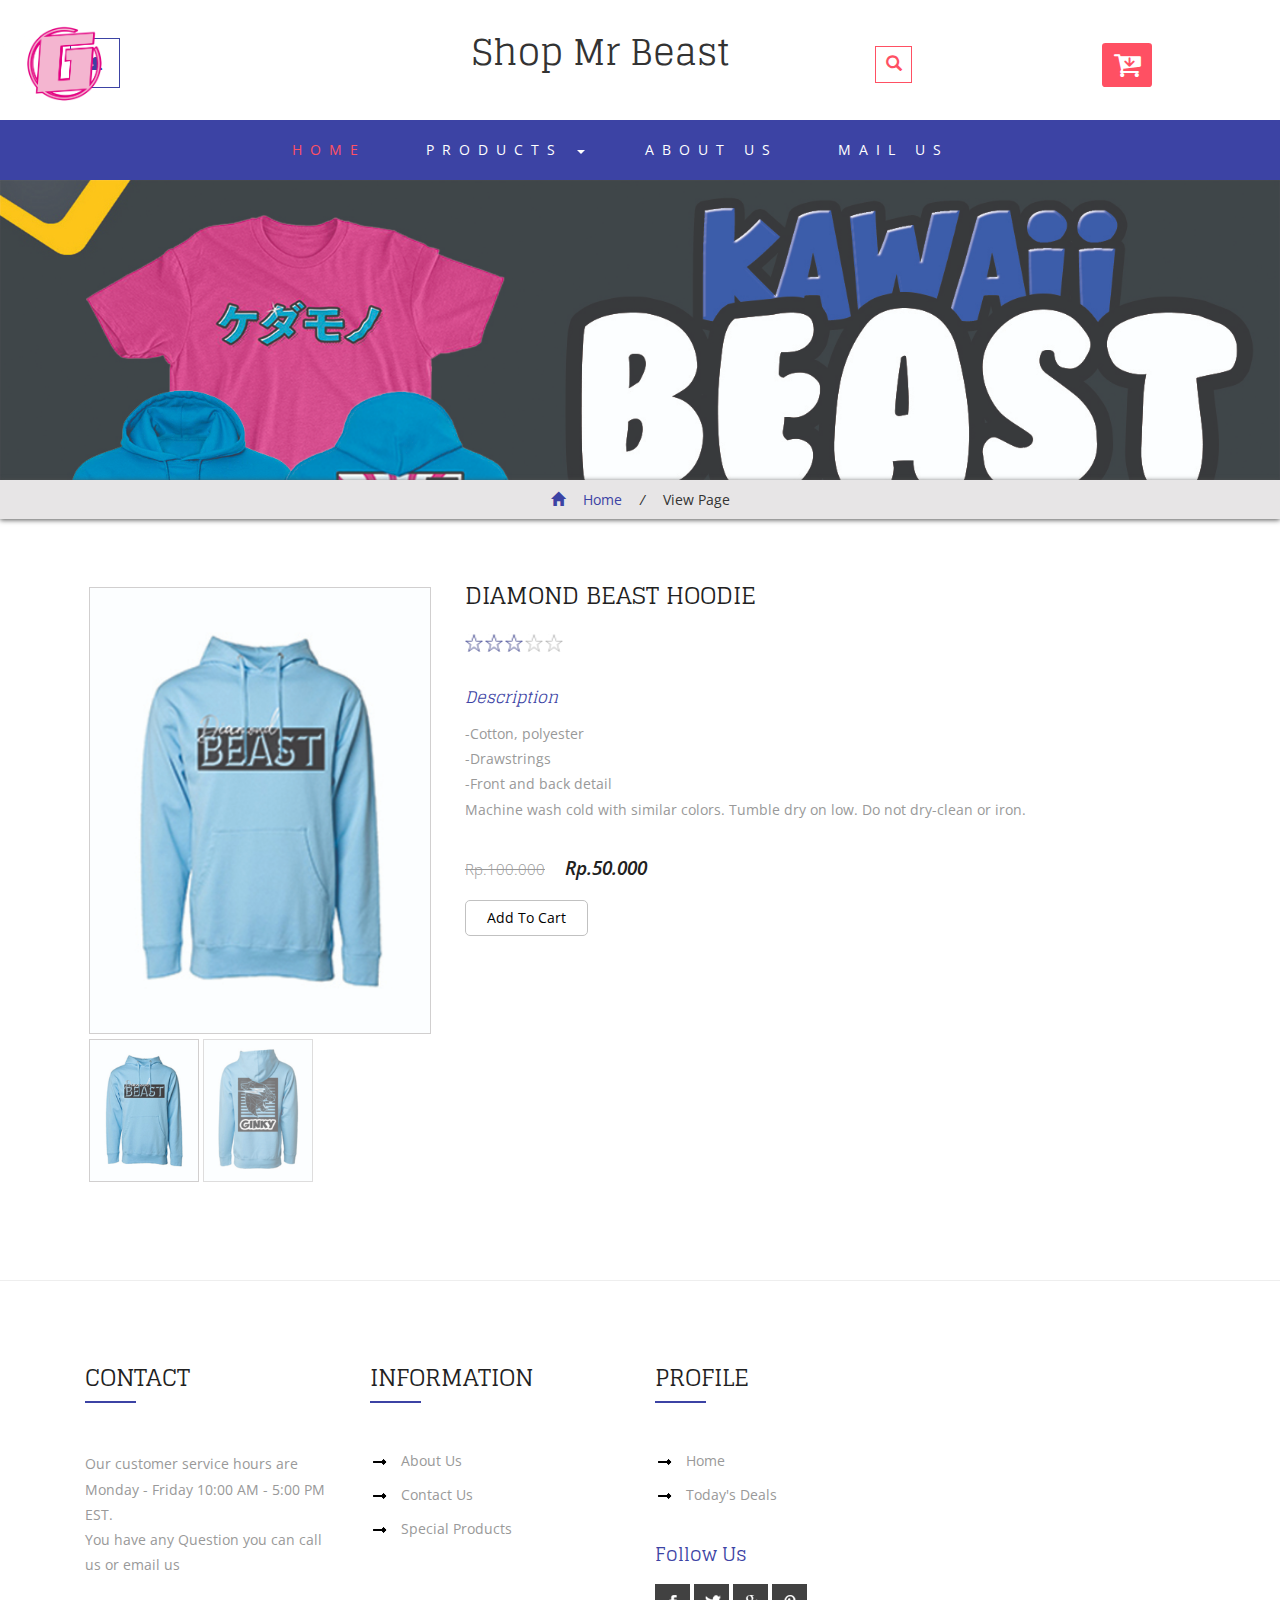
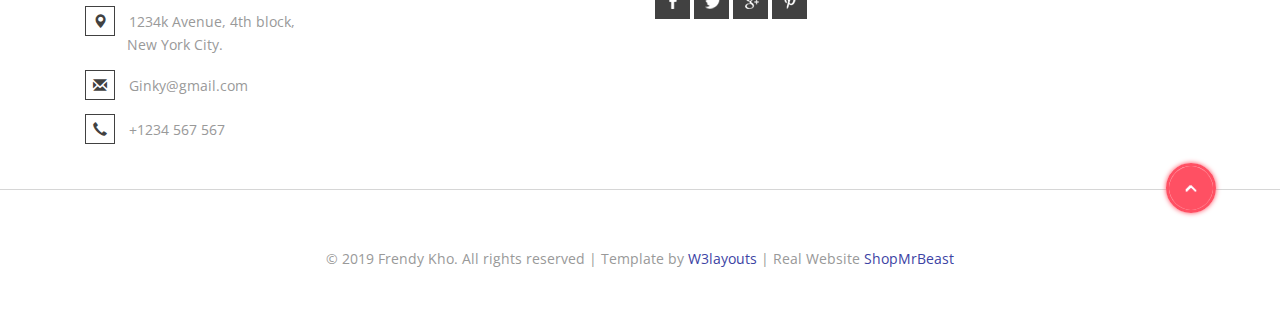
<file: single.html>
<!--
Author: W3layouts
Author URL: http://w3layouts.com
License: Creative Commons Attribution 3.0 Unported
License URL: http://creativecommons.org/licenses/by/3.0/
-->
<!DOCTYPE html>
<html lang="en">
<head>
<title>Shop Mr Beast | View Page</title>
 <link rel="icon" href="images/favicon.png" type="image/png">
<!-- for-mobile-apps -->
<meta name="viewport" content="width=device-width, initial-scale=1">
<meta http-equiv="Content-Type" content="text/html; charset=utf-8" />
<meta name="keywords" content="Electronic Store Responsive web template, Bootstrap Web Templates, Flat Web Templates, Android Compatible web template, 
	SmartPhone Compatible web template, free web designs for Nokia, Samsung, LG, SonyEricsson, Motorola web design" />
<script type="application/x-javascript"> addEventListener("load", function() { setTimeout(hideURLbar, 0); }, false);
	function hideURLbar(){ window.scrollTo(0,1); } </script>
<!-- //for-mobile-apps -->
<!-- Custom Theme files -->
<link href="css/bootstrap.css" rel="stylesheet" type="text/css" media="all" />
<link href="css/style.css" rel="stylesheet" type="text/css" media="all" /> 
<link href="css/fasthover.css" rel="stylesheet" type="text/css" media="all" />
<!-- //Custom Theme files -->
<!-- font-awesome icons -->
<link href="css/font-awesome.css" rel="stylesheet"> 
<!-- //font-awesome icons -->
<!-- js -->
<script src="js/jquery.min.js"></script> 
<!-- //js -->  
<!-- web fonts --> 
<link href='//fonts.googleapis.com/css?family=Glegoo:400,700' rel='stylesheet' type='text/css'>
<link href='//fonts.googleapis.com/css?family=Open+Sans:400,300,300italic,400italic,600,600italic,700,700italic,800,800italic' rel='stylesheet' type='text/css'>
<!-- //web fonts --> 
<!-- for bootstrap working -->
<script type="text/javascript" src="js/bootstrap-3.1.1.min.js"></script>
<!-- //for bootstrap working -->
<!-- start-smooth-scrolling -->
<script type="text/javascript">
	jQuery(document).ready(function($) {
		$(".scroll").click(function(event){		
			event.preventDefault();
			$('html,body').animate({scrollTop:$(this.hash).offset().top},1000);
		});
	});
</script>
<!-- //end-smooth-scrolling --> 
</head> 
<body> 
	<!-- header modal -->
	<div class="modal fade" id="myModal88" tabindex="-1" role="dialog" aria-labelledby="myModal88"
		aria-hidden="true">
		<div class="modal-dialog modal-lg">
			<div class="modal-content">
				<div class="modal-header">
					<button type="button" class="close" data-dismiss="modal" aria-hidden="true">
						&times;</button>
					<h4 class="modal-title" id="myModalLabel">Don't Wait, Login now!</h4>
				</div>
				<div class="modal-body modal-body-sub">
					<div class="row">
						<div class="col-md-8 modal_body_left modal_body_left1" style="border-right: 1px dotted #C2C2C2;padding-right:3em;">
							<div class="sap_tabs">	
								<div id="horizontalTab" style="display: block; width: 100%; margin: 0px;">
									<ul>
										<li class="resp-tab-item" aria-controls="tab_item-0"><span>Sign in</span></li>
										<li class="resp-tab-item" aria-controls="tab_item-1"><span>Sign up</span></li>
									</ul>		
									<div class="tab-1 resp-tab-content" aria-labelledby="tab_item-0">
										<div class="facts">
											<div class="register">
												<form action="#" method="post">			
													<input name="Email" placeholder="Email Address" type="text" required="">						
													<input name="Password" placeholder="Password" type="password" required="">										
													<div class="sign-up">
														<input type="submit" value="Sign in"/>
													</div>
												</form>
											</div>
										</div> 
									</div>	 
									<div class="tab-2 resp-tab-content" aria-labelledby="tab_item-1">
										<div class="facts">
											<div class="register">
												<form action="#" method="post">			
													<input placeholder="Name" name="Name" type="text" required="">
													<input placeholder="Email Address" name="Email" type="email" required="">	
													<input placeholder="Password" name="Password" type="password" required="">	
													<input placeholder="Confirm Password" name="Password" type="password" required="">
													<div class="sign-up">
														<input type="submit" value="Create Account"/>
													</div>
												</form>
											</div>
										</div>
									</div> 			        					            	      
								</div>	
							</div>
							<script src="js/easyResponsiveTabs.js" type="text/javascript"></script>
							<script type="text/javascript">
								$(document).ready(function () {
									$('#horizontalTab').easyResponsiveTabs({
										type: 'default', //Types: default, vertical, accordion           
										width: 'auto', //auto or any width like 600px
										fit: true   // 100% fit in a container
									});
								});
							</script>
							<div id="OR" class="hidden-xs">OR</div>
						</div>
						<div class="col-md-4 modal_body_right modal_body_right1">
							<div class="row text-center sign-with">
								<div class="col-md-12">
									<h3 class="other-nw">Sign in with</h3>
								</div>
								<div class="col-md-12">
									<ul class="social">
										<li class="social_facebook"><a href="#" class="entypo-facebook"></a></li>
										<li class="social_dribbble"><a href="#" class="entypo-dribbble"></a></li>
										<li class="social_twitter"><a href="#" class="entypo-twitter"></a></li>
										<li class="social_behance"><a href="#" class="entypo-behance"></a></li>
									</ul>
								</div>
							</div>
						</div>
					</div>
				</div>
			</div>
		</div>
	</div> 
	<!-- header modal -->
	<!-- header -->
	<div class="header" id="home1">
		<div class="container">
			<div class="w3l_login">
				<a href="#" data-toggle="modal" data-target="#myModal88"><span class="glyphicon glyphicon-user" aria-hidden="true"></span></a>
			</div>
			<div class="w3l_logo">
				<h1>
<div class="zoom-effect-container">
  <div class="image-card"><br><img src="images/trans.png" width="40px"><img src="images/favicon.png" alt=" " width="50px" height="50px" />
  </div>
</div>Shop Mr Beast<span></span></a></h1>
			</div>
			<div class="search">
				<input class="search_box" type="checkbox" id="search_box">
				<label class="icon-search" for="search_box"><span class="glyphicon glyphicon-search" aria-hidden="true"></span></label>
				<div class="search_form">
					<form action="#" method="post">
						<input type="text" name="Search" placeholder="Search...">
						<input type="submit" value="Send">
					</form>
				</div>
			</div>
			<div class="cart cart box_1"> 
				<form action="#" method="post" class="last"> 
					<input type="hidden" name="cmd" value="_cart" />
					<input type="hidden" name="display" value="1" />
					<button class="w3view-cart" type="submit" name="submit" value=""><i class="fa fa-cart-arrow-down" aria-hidden="true"></i></button>
				</form>   
			</div>  
		</div>
	</div>
	<!-- //header -->
	<!-- navigation -->
	<div class="navigation">
		<div class="container">
			<nav class="navbar navbar-default">
				<!-- Brand and toggle get grouped for better mobile display -->
				<div class="navbar-header nav_2">
					<button type="button" class="navbar-toggle collapsed navbar-toggle1" data-toggle="collapse" data-target="#bs-megadropdown-tabs">
						<span class="sr-only">Toggle navigation</span>
						<span class="icon-bar"></span>
						<span class="icon-bar"></span>
						<span class="icon-bar"></span>
					</button>
				</div> 
				<div class="collapse navbar-collapse" id="bs-megadropdown-tabs">
					<ul class="nav navbar-nav">
						<li><a href="index.html" class="act">Home</a></li>	
						<!-- Mega Menu -->
						<li class="dropdown">
							<a href="#" class="dropdown-toggle" data-toggle="dropdown">Products <b class="caret"></b></a>
							<ul class="dropdown-menu multi-column columns-3">
								<div class="row">
									<div class="col-sm-3">
										<ul class="multi-column-dropdown">
											<h6>Hoodie</h6>
											<li><a href="products.html">Diamond Beast</a></li>
											<li><a href="products.html">Frosted Beast<span>New</span></a></li> 
											<li><a href="products.html">Beast of Hearts</a></li>
										</ul>
									</div>
									<div class="col-sm-3">
										<ul class="multi-column-dropdown">
											<h6>Accessories</h6>
											<li><a href="products1.html">Cap</a></li>
											<li><a href="products1.html">Bag</a></li>
											<li><a href="products1.html">Bracelet <span>New</span></a></li>
										</ul>
									</div>
									<div class="col-sm-4">
										<div class="w3ls_products_pos">
											<h4>30%<i>Off/-</i></h4>
											<img src="images/1.jpg" alt=" " class="img-responsive" />
										</div>
									</div>
									<div class="clearfix"></div>
								</div>
							</ul>
						</li>
						<li><a href="about.html">About Us</a></li> 
						<li><a href="mail.html">Mail Us</a></li>
					</ul>
				</div>
			</nav>
		</div>
	</div>
	<!-- //navigation -->
	<!-- banner -->
	<div class="banner banner10">
		<div class="container">
			<h2></h2>
		</div>
	</div>
	<!-- //banner -->   
	<!-- breadcrumbs -->
	<div class="breadcrumb_dress">
		<div class="container">
			<ul>
				<li><a href="index.html"><span class="glyphicon glyphicon-home" aria-hidden="true"></span> Home</a> <i>/</i></li>
				<li>View Page</li>
			</ul>
		</div>
	</div>
	<!-- //breadcrumbs -->  
	<!-- single -->
	<div class="single">
		<div class="container">
			<div class="col-md-4 single-left">
				<div class="flexslider">
					<ul class="slides">
						<li data-thumb="images/a.jpg">
							<div class="thumb-image"> <img src="images/a.jpg" data-imagezoom="true" class="img-responsive" alt=""> </div>
						</li>
						<li data-thumb="images/b.jpg">
							 <div class="thumb-image"> <img src="images/b.jpg" data-imagezoom="true" class="img-responsive" alt=""> </div>
						</li>
					</ul>
				</div>
				<!-- flexslider -->
					<script defer src="js/jquery.flexslider.js"></script>
					<link rel="stylesheet" href="css/flexslider.css" type="text/css" media="screen" />
					<script>
					// Can also be used with $(document).ready()
					$(window).load(function() {
					  $('.flexslider').flexslider({
						animation: "slide",
						controlNav: "thumbnails"
					  });
					});
					</script>
				<!-- flexslider -->
				<!-- zooming-effect -->
					<script src="js/imagezoom.js"></script>
				<!-- //zooming-effect -->
			</div>
			<div class="col-md-8 single-right">
				<h3>DIAMOND BEAST HOODIE</h3>
				<div class="rating1">
					<span class="starRating">
						<input id="rating5" type="radio" name="rating" value="5">
						<label for="rating5">5</label>
						<input id="rating4" type="radio" name="rating" value="4">
						<label for="rating4">4</label>
						<input id="rating3" type="radio" name="rating" value="3" checked>
						<label for="rating3">3</label>
						<input id="rating2" type="radio" name="rating" value="2">
						<label for="rating2">2</label>
						<input id="rating1" type="radio" name="rating" value="1">
						<label for="rating1">1</label>
					</span>
				</div>
				<div class="description">
					<h5><i>Description</i></h5>
					<p>
					-Cotton, polyester<br>

-Drawstrings<br>

-Front and back detail<br>

Machine wash cold with similar colors. Tumble dry on low. Do not dry-clean or iron.</p>
				</div>
				
				<div class="simpleCart_shelfItem">
					<p><span>Rp.100.000</span> <i class="item_price">Rp.50.000</i></p>
					<form action="#" method="post">
						<input type="hidden" name="cmd" value="_cart">
						<input type="hidden" name="add" value="1"> 
						<input type="hidden" name="w3ls_item" value="DIAMOND BEAST HOODIE"> 
						<input type="hidden" name="amount" value="50000.00">   
						<button type="submit" class="w3ls-cart">Add to cart</button>
					</form>
				</div> 
			</div>
			<div class="clearfix"> </div>
		</div>
	</div> 
	<hr>
	<!-- footer -->
	<div class="footer">
		<div class="container">
			<div class="w3_footer_grids">
				<div class="col-md-3 w3_footer_grid">
					<h3>Contact</h3>
					<p>Our customer service hours are Monday - Friday 10:00 AM - 5:00 PM EST.<br>
					You have any Question you can call us or email us</p>
					<ul class="address">
						<li><i class="glyphicon glyphicon-map-marker" aria-hidden="true"></i>1234k Avenue, 4th block, <span>New York City.</span></li>
						<li><i class="glyphicon glyphicon-envelope" aria-hidden="true"></i><a href="mailto:info@example.com">Ginky@gmail.com</a></li>
						<li><i class="glyphicon glyphicon-earphone" aria-hidden="true"></i>+1234 567 567</li>
					</ul>
				</div>
				<div class="col-md-3 w3_footer_grid">
					<h3>Information</h3>
					<ul class="info"> 
						<li><a href="about.html">About Us</a></li>
						<li><a href="mail.html">Contact Us</a></li>
						<li><a href="products.html">Special Products</a></li>
					</ul>
				</div>
				<div class="col-md-3 w3_footer_grid">
					<h3>Profile</h3>
					<ul class="info"> 
						<li><a href="index.html">Home</a></li>
						<li><a href="products.html">Today's Deals</a></li>
					</ul>
					<h4>Follow Us</h4>
					<div class="agileits_social_button">
						<ul>
							<li><a href="#" class="facebook"> </a></li>
							<li><a href="#" class="twitter"> </a></li>
							<li><a href="#" class="google"> </a></li>
							<li><a href="#" class="pinterest"> </a></li>
						</ul>
					</div>
				</div>
				<div class="clearfix"> </div>
			</div>
		</div>
		<div class="footer-copy">
			<div class="footer-copy1">
				<div class="footer-copy-pos">
					<a href="#home1" class="scroll"><img src="images/arrow.png" alt=" " class="img-responsive" /></a>
				</div>
			</div>
			<div class="container">
				<p>&copy; 2019 Frendy Kho. All rights reserved | Template by <a href="http://w3layouts.com/">W3layouts</a> | Real Website <a href="https://shopmrbeast.com/">ShopMrBeast</a></p>
			</div>
		</div>
	</div>
	<!-- //footer -->  
	<!-- cart-js -->
	<script src="js/minicart.js"></script>
	<script>
        w3ls.render();

        w3ls.cart.on('w3sb_checkout', function (evt) {
        	var items, len, i;

        	if (this.subtotal() > 0) {
        		items = this.items();

        		for (i = 0, len = items.length; i < len; i++) { 
        		}
        	}
        });
    </script>  
	<!-- //cart-js --> 
</body>
</html>
</file>
<file: css/style.css>
/*--
Author: W3layouts
Author URL: http://w3layouts.com
License: Creative Commons Attribution 3.0 Unported
License URL: http://creativecommons.org/licenses/by/3.0/
--*/
html, body{
    font-size: 100%;
	background:	#fff;
	font-family:'Open Sans', sans-serif;
}
p{
	margin:0;
	font-size:14px;
}
h1,h2,h3,h4,h5,h6{
	font-family: 'Glegoo', serif;
	margin:0;
}
ul,label{
	margin:0;
	padding:0;
}
body a:hover{
	text-decoration:none;
}
/*-- header --*/
input[type="submit"],.panel-body ul li a,.checkout-right-basket a,.additional_info_sub_grid_right a,.panel_bottom li a,.panel-title a,.breadcrumb_dress ul li a,.multi-column-dropdown li a,.footer-copy p a,.w3_footer_grid ul li a,.agileinfo_banner_bottom1_grid_left a,.navbar-default .navbar-nav > li > a,.simpleCart_shelfItem p a,.agile_ecommerce_tab_left h5 a,.w3_hs_bottom ul li a,.team-bottom a{
	transition:.5s ease-in-out;
	-webkit-transition:.5s ease-in-out;
	-moz-transition:.5s ease-in-out;
	-o-transition:.5s ease-in-out;
}
.header {
    padding: 2em 0 0;
}
.w3l_login{
	float:left;
}
.w3l_logo{
	float:left;
	margin-left:22em;
}
.w3l_logo h1 a{
	font-size:1.1em;
	color:#212121;
	text-decoration:none;
}
.w3l_logo h1 a span {
    display: block;
    font-size: .3em;
    text-transform: capitalize;
    letter-spacing: 7px;
    padding-left: 4px;
    text-align: center;
    margin-top: 0.5em;
}
.w3l_login a {
    font-size: .8em;
    color: #3c43a4;
    width: 50px;
    height: 50px;
    display: block;
    text-align: center;
    border: 1px solid #3c43a4;
	margin-top: 0.5em;
}
.w3l_login a span{
	top:1.3em;
}
a.act {
    color:#ff5063 !important;
}
/*-- search --*/
.search{
	position: relative;
    display: inline-block;
    float: left;
    margin:0.8em 0 0 8em;
}
label.icon-search {
    color: #212121;
	cursor: pointer;
}
.search_form{
	position:absolute;
	z-index:9999;
	right:0;
	top:15px;
	overflow: hidden;
	width: 20px;
	height:0px;
	background:#212121;
	transition: height 0.2s ease-out 0.5s , top 0.2s ease-out 0.5s, padding 0.2s ease-out 0.5s, width 0.3s ease-out 0.2s;
	-webkit-transition: height 0.2s ease-out 0.5s , top 0.2s ease-out 0.5s, padding 0.2s ease-out 0.5s, width 0.3s ease-out 0.2s;
}
.search_form form{
	opacity:0;
	transition:all 0.3s ease-out;
	-webkit-transition:all 0.3s ease-out;
}
.search_form input[type='text']{
	width: 380px;
    padding: 10px;
    outline: none;
    font-size: 14px;
    color:#fff;
    border: 1px solid #999;
    background: none;
}
.search_form input[type='text']::-webkit-input-placeholder{
	color:#fff !important;
}
.search_form input[type='submit']{
    outline: none;
    background: none;
    display: inline-block;
    color: #fff;
    font-size: 14px;
    border: 1px solid #999;
    text-transform: uppercase;
    padding: 10px 28px;
}
.search_form input[type='submit']:hover{
	background:#fff;
	border:1px solid #fff;
	color:#212121;
}
.search_box{
	visibility: hidden;
}
.search_box:checked~.search_form{
    width: 500px;
    height: 62px;
    padding: 10px;
    top: 44px;
	transition: height 0.2s ease-out, top 0.2s ease-out, padding 0.2s ease-out, 0.3s width ease-out 0.2s;
	-webkit-transition: height 0.2s ease-out, top 0.2s ease-out, padding 0.2s ease-out, 0.3s width ease-out 0.2s;
}
.search_box:checked~.search_form form{
	opacity:1;
	transition:0.3s all ease-out 0.5s;
	-webkit-transition:0.3s all ease-out 0.5s;
}
label.icon-search span {
    color: #ff5063;
    border: 1px solid;
    padding: .6em;
}
/*-- //search --*/
.box_1 {
	float: right;
	margin-top: 10px;
}
.box_1 a {
  color:#3c43a4;
  font-size: 1em;
  margin: 0;
}
.total {
  display: inline-block;
  vertical-align: middle;
}
.box_1 a img {
  margin: 3px 0 0 0px;
}
.box_1 p {
	margin: 0;
    color: #999;
    font-size: 14px;
}
a.simpleCart_empty {
	color:#212121;
    font-size: 13px;
    text-decoration: none;
    text-align: right;
    display: block;
}
.w3view-cart {
    background: #ff5063;
    border: none;
    -o-border-radius: 7%;
    -ms-border-radius: 7%;
    -moz-border-radius: 7%;
    -webkit-border-radius: 7%;
    border-radius: 7%;
    width: 50px;
    height: 44px;
    text-align: center;
    outline: none;
    position: fixed;
    right: 14%;
	z-index: 999
}
.w3view-cart i.fa {
    font-size: 1.8em;
    color: #ffffff;
    vertical-align: middle;
}
/*-- //header --*/ 
/*-- cart-css --*/ 
#w3lssbmincart form {
    position: relative;
    padding: 1em;
    background: #fbfbfb;
	-webkit-border-radius: 4px;
	-moz-border-radius: 4px;
	-o-border-radius: 4px;
	-ms-border-radius: 4px;
    border-radius: 4px;
    color: #333;
	-webkit-box-shadow: 0px 0px 5px 2px #9a9a9a;
	-moz-box-shadow: 0px 0px 5px 2px #9a9a9a;
	-o-box-shadow: 0px 0px 5px 2px #9a9a9a;
	-ms-box-shadow: 0px 0px 5px 2px #9a9a9a;
    box-shadow: 0px 0px 5px 2px #9a9a9a;
}
#w3lssbmincart form  ul {
    overflow-y: scroll;
    max-height: 300px;
}
#w3lssbmincart {
    display: none;
    position: fixed;
    left: 68%;
    top:16%;
	width: 420px;
} 
.sbmincart-showing #w3lssbmincart {
    display: block;
    z-index: 9999; 
    -webkit-animation: zoomIn .3s ease;
	-moz-animation: zoomIn .3s ease;
	-o-animation: zoomIn .3s ease;
	-ms-animation: zoomIn .3s ease;
	animation: zoomIn .3s ease;
}
#w3lssbmincart form.sbmincart-empty {    font-size: 16px;    font-weight: bold;}
#w3lssbmincart ul {    clear: both;    float: left;    width: 100%;    margin: 5px 0 20px;    padding: 1em;    list-style-type: none;    background: #fff;    border: 1px solid #ccc;    border-radius: 4px;    box-shadow: 1px 1px 3px rgba(0, 0, 0, 0.2);}
#w3lssbmincart .sbmincart-empty ul {    display: none;}
#w3lssbmincart .sbmincart-closer {
    float: right;
    margin:-8px -10px 0;
    padding: 0 10px;
    background: 0;
    border: 0;
    font-size: 25px;
    cursor: pointer;
    font-weight: bold;
    outline: none;
}
#w3lssbmincart .sbmincart-item {
    clear: left;
    padding: 7px 0;
    min-height: 35px;
	font-size: 0.85em;
}
#w3lssbmincart .sbmincart-item + .sbmincart-item {    border-top: 1px solid #f2f2f2;}
#w3lssbmincart .sbmincart-item a {    color: #333;    text-decoration: none;}
#w3lssbmincart .sbmincart-details-name {    float: left;    width: 62%;}
#w3lssbmincart .sbmincart-details-quantity {    float: left;    width: 15%;}
#w3lssbmincart .sbmincart-details-remove {    float: left;    width: 7%;}
#w3lssbmincart .sbmincart-details-price {    float: left;    width: 16%;    text-align: right;}
#w3lssbmincart .sbmincart-attributes {
    margin: 0;
    padding: 0;
    background: transparent;
    border: 0;
    border-radius: 0;
    box-shadow: none;
    color: #999;
    font-size: 12px;
    line-height: 22px;
    overflow: inherit;
    height: inherit;
}
#w3lssbmincart .sbmincart-attributes li {    display: inline;}
#w3lssbmincart .sbmincart-attributes li:after {    content: ",";}
#w3lssbmincart .sbmincart-attributes li:last-child:after {    content: "";}
#w3lssbmincart .sbmincart-quantity {    width: 30px;    height: 18px;    padding: 2px 4px;    border: 1px solid #ccc;    border-radius: 4px;    box-shadow: inset 0 1px 1px rgba(0, 0, 0, 0.075);    font-size: 13px;    text-align: right;    transition: border linear 0.2s, box-shadow linear 0.2s;    -webkit-transition: border linear 0.2s, box-shadow linear 0.2s;    -moz-transition: border linear 0.2s, box-shadow linear 0.2s;}
#w3lssbmincart .sbmincart-quantity:hover {    border-color: #0078C1;}
#w3lssbmincart .sbmincart-quantity:focus {    border-color: #0078C1;    outline: 0;    box-shadow: inset 0 1px 1px rgba(0, 0, 0, 0.075), 0 0 3px rgba(0, 120, 193, 0.4);}
#w3lssbmincart .sbmincart-remove {    width: 18px;    height: 19px;    margin: 2px 0 0;    padding: 0;    background: #b7b7b7;    border: 1px solid #a3a3a3;    border-radius: 3px;    color: #fff;    font-size: 13px;    opacity: 0.70;    cursor: pointer;}
#w3lssbmincart .sbmincart-remove:hover {    opacity: 1;}
#w3lssbmincart .sbmincart-footer {
    clear: left;
    text-align: center;
	margin-right: 1.5em;
    position: relative;
}
p.sbmincart-empty-text {
    color: #f44336;
    font-weight: 500;
}
#w3lssbmincart .sbmincart-subtotal {
    bottom: 3px;
    padding-left: 0;
    font-size: 16px;
    font-weight: bold;
    display: block;
    text-align: left;
}
#w3lssbmincart .sbmincart-submit {
    margin-right: 6px;
    padding: 0;
    border: none;
    color: #ff5063;
    background: none;
    outline: none;
    font-size: 0.9em;
    font-weight: 700;
    position: absolute;
    text-transform: uppercase;
    right: 0;
    top: 0;
} 
/* Let's get this party started */
#w3lssbmincart form  ul::-webkit-scrollbar {
    width: 5px;
} 
/* Track */
#w3lssbmincart form  ul::-webkit-scrollbar-track { 
	-webkit-box-shadow: inset 0 0 6px #999; 
	-moz-box-shadow: inset 0 0 6px #999;
	-o-box-shadow: inset 0 0 6px #999;
	-ms-box-shadow: inset 0 0 6px #999; 
	box-shadow: inset 0 0 6px #999; 
	-webkit-border-radius: 10px;
	-moz-border-radius: 10px;
	-o-border-radius: 10px;
	-ms-border-radius: 10px;
	border-radius: 10px;
} 
/* Handle */
#w3lssbmincart form  ul::-webkit-scrollbar-thumb {
    -webkit-border-radius: 10px;
	-moz-border-radius: 10px;
	-o-border-radius: 10px;
	-ms-border-radius: 10px;
    border-radius: 10px;
    background: #3c43a4; 
	-moz-box-shadow: inset 0 0 6px #3c43a4;
	-o-box-shadow: inset 0 0 6px #3c43a4; 
	-ms-box-shadow: inset 0 0 6px #3c43a4; 
    -webkit-box-shadow: inset 0 0 6px #3c43a4;
	box-shadow: inset 0 0 6px #3c43a4; 	
} 
/*-- //cart-css --*/ 
/*-- navigation --*/
.navbar-default .navbar-nav > li > a {
    color: #fff;
	-webkit-transition:.5s all;
	-moz-transition:.5s all; 
	transition:.5s all;

}
.navbar-default .navbar-nav > .active > a, .navbar-default .navbar-nav > .active > a:hover, .navbar-default .navbar-nav > .active > a:focus {
    background-color: transparent;
}
.navbar-default .navbar-collapse, .navbar-default .navbar-form {
    border: none;
}
.nav .open > a, .nav .open > a:hover, .nav .open > a:focus {
    color: #d8703f;
}
.navbar-default .navbar-nav > li > a:focus {
    color: #ff5063 !important;
}
.navbar-default {
    background: none;
    border: none;
}
.navbar-collapse {
    padding: 0;
}
ul.multi-column-dropdown h6 {
    font-size: 1.5em; 
    color:#3c43a4;
    margin: 0 0 1em;
    padding-bottom: 1em;
    border-bottom: 1px solid #E4E4E4;
    text-transform: capitalize;
}
.multi-column-dropdown li {
    list-style-type: none;
    margin: 7px 0;
}
.multi-column-dropdown li a {
    display: block;
    clear: both;
    line-height: 1.428571429;
    color: #999 !important;
    white-space: normal;
	font-weight:500 !important;
	text-decoration:none;
}
.multi-column-dropdown li a:hover{
	color:#212121 !important;
}
.multi-column-dropdown li a span {
    margin-left: 1em;
    padding: .1em .5em;
    background:#ff5063;
    color: #fff;
}
.multi-column-dropdown li a i {
    font-size: 1.1em;
    font-style: normal;
    color: #fff;
    text-transform: uppercase;
    margin: 3em 0 0;
    display: block;
    padding: .4em .5em;
    background: #3c43a4;
    text-align: center;
}
.dropdown-menu.columns-3 {
    min-width:900px;
    padding: 30px 30px;
	left: -130%;
}
.nav .open > a, .nav .open > a:hover, .nav .open > a:focus {
    background: none;
    border: none;
}
.navbar-default .navbar-nav > .open > a, .navbar-default .navbar-nav > .open > a:hover, .navbar-default .navbar-nav > .open > a:focus {
    background-color: transparent;
/*-- agileits --*/
} 
.nav > li > a:hover, .nav > li > a:focus {
    background: none;
}
.navbar-nav > li > a {
    padding: 29px 18px 0;
}
.navbar-nav > li > a {
    padding: 20px 30px;
    font-size: 14px;
    text-transform: uppercase;
    letter-spacing: 8px;

}
.navbar-default .navbar-nav > li > a:hover, .navbar-default .navbar-nav > li > a:focus {
    color:#ff5063;
}
.navbar {
    margin-bottom: 0;
	z-index: 100;
}
.navigation {
    margin: 2em 0 0;
	text-align:center;
	background:#3c43a4;
}
.navbar-nav {
    float: none;
}
.navbar-nav > li:nth-child(1) {
    margin-left: 12em;
} 
.w3ls_products_pos h4 {
    font-size: 2em;
    text-align: right;
    margin-bottom: 1em;
}
.w3ls_products_pos h4 i {
    margin: .5em 0 0;
    text-align: left;
    padding-left: 0.3em;
    color: #ff5063;
}
li.w3pages .dropdown-menu > li > a {
    color: #999;
    font-size: .9em;
    padding: 5px 25px;
	text-transform: uppercase;
}
li.w3pages ul.dropdown-menu {
    min-width: inherit;
    left: 3%;
}
li.w3pages .dropdown-menu > li > a:hover{
    color: #000; 
}
.navbar-default .navbar-nav > .open > a, .navbar-default .navbar-nav > .open > a:hover, .navbar-default .navbar-nav > .open > a:focus {
    color: #ff5063; 
}
/*-- //navigation --*/
/*-- banner --*/
.banner{
	background:url(../images/b1.jpg) no-repeat center 0px; 
	background-size:cover;
	-webkit-background-size:cover;
	-moz-background-size:cover;
	-o-background-size:cover;
	-ms-background-size:cover;
	min-height:700px;
} 
.banner.banner10{
	min-height:300px;
}
.banner.banner1,.banner.banner2,.banner.banner3{
	min-height:400px;
}
.banner1 h2,.banner10 h2{
	color: #fff;
    font-size: 3em;
    text-align: center;
    padding: 2.5em 0 0;
	text-align: left;
}
.banner.banner1{
	background:url(../images/bg1.jpg) no-repeat center;
	background-size:cover;
	-webkit-background-size:cover;
	-moz-background-size:cover;
	-o-background-size:cover;
	-ms-background-size:cover; 
}
.banner.banner2{
	background:url(../images/bg2.jpg) no-repeat center;
	background-size:cover;
	-webkit-background-size:cover;
	-moz-background-size:cover;
	-o-background-size:cover;
	-ms-background-size:cover;
}
.banner.banner3{
	background:url(../images/bg3.jpg) no-repeat center;
	background-size:cover;
	-webkit-background-size:cover;
	-moz-background-size:cover;
	-o-background-size:cover;
	-ms-background-size:cover;
}
/*-- agileits --*/ 
.banner h3{
	font-size: 2em;
    color:#fff;
    transform: rotate(-90deg);
    -webkit-transform: rotate(-90deg);
    -moz-transform: rotate(-90deg);
    -o-transform: rotate(-90deg);
    -ms-transform: rotate(-90deg);
    text-transform: uppercase;
    width: 45%;
    margin: 9em 0 0;
	padding: 1em .5em;
    background:rgba(33, 33, 33, 0.85);
}
.banner h3 span{
	display: block;
    color:#ff5063;
    margin: 1em 0 0 2em;
	position:relative;
}
.banner h3 span:after{
	content: '';
    background: #fff;
    height: 1px;
    width: 25%;
    position: absolute;
    bottom: 45%;
    left: 72%;
}
/*-- //banner --*/
/*-- banner-bottom --*/
.banner-bottom,.team,.checkout,.additional_info,.team-bottom,.single,.mail,.special-deals,.about,.faq,.typo,.new-products,.banner-bottom1,.top-brands,.mobiles,.w3l_related_products{
	padding:5em 0;
}
.modal-body iframe {
    width: 100%;
    min-height:400px;
    border: none;
}
.video-img {
    background: url(../images/2.jpg)no-repeat right center;
    -webkit-background-size: cover;
    background-size: cover;
    -moz-background-size: cover;
	-o-background-size: cover;
	-ms-background-size: cover;
	min-height: 455px;
}
.video-img a {
    display: inline-block;
    margin:11em 0em 0 12em;
	outline:none;
}
.video-img a span.glyphicon {
    font-size: 2em;
    color: #FFFFFF;
    border: 4px solid #fff;
    -webkit-border-radius: 50%;
    border-radius: 50%;
    -moz-border-radius: 50%;
    padding: 0.55em 0.7em;
    width: 80px;
    height: 80px;
}
/*--banner-modal--*/
.modal-open .modal {
    background: rgba(0, 0, 0, 0.48);
}
.modal.bnr-modal {
	padding: 0 1em !important;
}
.modal-body {
    padding:0em 2em 2em;
}
.modal-dialog {
    margin: 6em auto 0;
}
.modal-header {
    border: none;
    min-height: 2.5em;
    padding:0em 1em 0;
}
.modal button.close {
    color: #ff5063;
    opacity: 1;
    font-size: 2em;
    outline: none;
    text-align: right;
    width: 100%;
    margin-top: 6px;
}
.modal-body p {
    margin-top: 1em;
    font-size: 1em;
    font-weight: 400;
}
.nav-tabs > li > a {
    font-size: 1em;
    color: #212121;
    font-family: 'Glegoo', serif;
    text-transform: uppercase;
    letter-spacing: 1px;
	border-radius: 0;
	border:none;
	border-bottom: 1px solid #3c43a4;
	margin: 0;
}
.nav-tabs > li.active > a, .nav-tabs > li.active > a:hover, .nav-tabs > li.active > a:focus {
    background-color:#3c43a4;
	color:#fff; 
	border: none;
    border-bottom: 1px solid #3c43a4;
} 
.nav-tabs > li > a:hover {
    border-bottom: 1px solid #3c43a4;
    color: #3c43a4;
}
.nav-tabs{
    border:none;
    color: #3c43a4;
}
.agile_ecommerce_tab_left {
    padding-left: 0;
	text-align: center;
}
.agile_ecommerce_tabs {
    padding: 2em 0 0;
}
.agile_ecommerce_tab_left h5{
	margin:2em 0 0;
}
.agile_ecommerce_tab_left h5 a {
    font-size: 1.2em;
    color: #ff5063;
    text-decoration: none;
    font-weight: 700;
	-webkit-transition:.5s all;
	-moz-transition:.5s all;
	-o-transition:.5s all;
	transition:.5s all;
}
.agile_ecommerce_tab_left h5 a:hover{
	color:#3c43a4;
}
.simpleCart_shelfItem p{
	font-size: 1.2em;
    color: #212121;
    margin: 0.5em 0 1em;
    font-weight: 600;
}
.simpleCart_shelfItem p span{
	color: #999;
    font-size: .8em;
    text-decoration: line-through;
    padding-right: 1em;
    font-weight: 300;
}
.agile_ecommerce_tab_left p i{
	font-style:normal;
}
.simpleCart_shelfItem button.w3ls-cart {
    font-size: 14px;
    color: #000;
    margin: 0;
    text-decoration: none;
    text-transform: capitalize;
    padding: .5em 1.5em;
    border: 1px solid #c1c1c1;
    border-radius: 5px;
    background: transparent;
    outline: none;
	-webkit-transition:.5s all;
	-moz-transition:.5s all;
	transition:.5s all;
}
.simpleCart_shelfItem button.w3ls-cart:hover{
	background:#3c43a4;
	color:#fff;
	border:1px solid #3c43a4;
}
/*-- image-hover --*/
.w3_hs_bottom{
	position: absolute;
    width: 100%;
    height: 100%;
    background: rgba(0, 0, 0, 0.25);
    opacity: 0;
    top: 0%;
    left: 0%;
    z-index:200;
	-ms-filter: "progid: DXImageTransform.Microsoft.Alpha(Opacity=0)";
    filter: alpha(opacity=0);
    -webkit-transform: translate(460px, -100px) rotate(180deg);
    -moz-transform: translate(460px, -100px) rotate(180deg);
    -o-transform: translate(460px, -100px) rotate(180deg);
    -ms-transform: translate(460px, -100px) rotate(180deg);
    transform: translate(460px, -100px) rotate(180deg);
    -webkit-transition: all 0.2s 0.4s ease-in-out;
    -moz-transition: all 0.2s 0.4s ease-in-out;
    -o-transition: all 0.2s 0.4s ease-in-out;
    -ms-transition: all 0.2s 0.4s ease-in-out;
    transition: all 0.2s 0.4s ease-in-out;
}
.w3_hs_bottom ul,.flex_ecommerce{
	padding:6em 0 0;
	-webkit-transform: translateY(-200px);
    -moz-transform: translateY(-200px);
    -o-transform: translateY(-200px);
    -ms-transform: translateY(-200px);
    transform: translateY(-200px);
    -webkit-transition: all 0.2s ease-in-out;
    -moz-transition: all 0.2s ease-in-out;
    -o-transition: all 0.2s ease-in-out;
    -ms-transition: all 0.2s ease-in-out;
    transition: all 0.2s ease-in-out;
}
.agile_ecommerce_tab_left:hover .w3_hs_bottom ul,.w3l_related_products_grid:hover .flex_ecommerce{
    -webkit-transform: translateY(0px);
    -moz-transform: translateY(0px);
    -o-transform: translateY(0px);
    -ms-transform: translateY(0px);
    transform: translateY(0px);
    -webkit-transition-delay: 0.3s;
    -moz-transition-delay: 0.3s;
    -o-transition-delay: 0.3s;
    -ms-transition-delay: 0.3s;
    transition-delay: 0.3s;
}
.w3_hs_bottom ul li{
	display:inline-block;
}
.w3_hs_bottom ul li a{
	display: block;
}
.w3_hs_bottom ul li a,.flex_ecommerce a{
	font-size:1em;
	color:#212121;
	text-decoration:none;
	padding: .5em;
    background: #fff;
}
.w3_hs_bottom ul li a:hover,.flex_ecommerce a:hover{
	background:#ff5063;
	color:#fff;
}
.agile_ecommerce_tab_left:hover .w3_hs_bottom{
	-ms-filter: "progid: DXImageTransform.Microsoft.Alpha(Opacity=100)";
    filter: alpha(opacity=100);
    opacity: 1;
    -webkit-transition-delay: 0s;
    -moz-transition-delay: 0s;
    -o-transition-delay: 0s;
    -ms-transition-delay: 0s;
    transition-delay: 0s;
    -webkit-transform: translate(0px, 0px);
    -moz-transform: translate(0px, 0px);
    -o-transform: translate(0px, 0px);
    -ms-transform: translate(0px, 0px);
    transform: translate(0px, 0px);
}
.modal-dialog {
    width: 950px;
}
.modal_body_right h4{
	font-size:1.6em;
    color:#ff5063;
    text-transform: capitalize;
}
.modal_body_right p{
	margin:1.5em 0;
	line-height:1.8em;
	color:#999;
	font-size: 14px !important;
}
.modal_body_right_cart p {
    font-size: 1.2em !important;
    color: #212121;
	margin: 0em 0 1em !important;
}
.modal_body_right h5{
	font-size: 1em;
    color: #212121;
    margin: 2em 0 1em;
}
.modal_body_left img {
    width: 100%;
}
/*-- Ratings --*/
.rating-left {
    float: left;
}
.rating-left img {
    margin: .3em 0.1em 0;
}
.rating1 {
    direction:ltr;
	margin-bottom: 2em;
}
.starRating:not(old) {
    display: inline-block;
    height: 18px;
    width:100px;
    overflow: hidden;
}

.starRating:not(old) > input{
  margin-right :-26%;
  opacity      : 0;
}

.starRating:not(old) > label {
    float: right;
    background: url(../images/star.png);
    background-size: contain;
    margin-right: 2px;
}

.starRating:not(old) > label:before{
  content         : '';
  display         : block;
  width           : 18px;
  height          : 18px;
  background      : url(../images/star-.png);
  background-size : contain;
  opacity         : 0;
  transition      : opacity 0.2s linear;
}

.starRating:not(old) > label:hover:before,
.starRating:not(old) > label:hover ~ label:before,
.starRating:not(:hover) > :checked ~ label:before{
  opacity : 1;
}
/*-- //Ratings --*/
.color-quality ul li {
    display: inline-block;
    margin-right: .5em;
}
.color-quality ul li a {
    font-size: 14px;
    color: #999;
    text-decoration: none;
}
.color-quality ul li a span {
    width: 15px;
    height: 15px;
    display: block;
    background: #ff0000;
    margin: 0 auto .5em;
	border-radius: 25px;
	-webkit-border-radius: 25px;
	-moz-border-radius: 25px;
	-o-border-radius: 25px;
	-ms-border-radius: 25px;
}
.color-quality ul li a.brown span {
    background: #00008c;
}
.color-quality ul li a.purple span {
    background: #840084;
}
.color-quality ul li a.gray span {
    background: #ff00ff;
}
/*-- //banner-bottom --*/
/*-- special-deals --*/
.special-deals h2,.new-products h3,.top-brands h3,.w3l_related_products h3,.team h3,.mail h3,h3.agileits-title{
	font-size:2em;
	color:#212121;
	position:relative;
	padding-bottom:1em;
	text-align:center;
}
.special-deals h2:before,.new-products h3:before,.top-brands h3:before,.w3l_related_products h3:before,.team h3:before,.mail h3:before,h3.agileits-title:before{
	content: '';
    position: absolute;
    top: 27%;
    left: 29%;
    background: #ff5063;
    height: 1px;
    width: 10%;
}
.special-deals h2:after,.new-products h3:after,.top-brands h3:after,.w3l_related_products h3:after,.team h3:after,.mail h3:after,h3.agileits-title:after{
	content: '';
    position: absolute;
    bottom: 79%;
    right: 43%;
    background: #212121;
    height: 1px;
    width: 10%;
    transform: rotate(135deg);
	-webkit-transform: rotate(135deg);
	-moz-transform: rotate(135deg);
	-o-transform: rotate(135deg);
	-ms-transform: rotate(135deg);
}
.w3agile_special_deals_grids {
    margin: 3em 0 0;
}
.w3agile_special_deals_grid_right,.w3agile_special_deals_grid_left_grid{
	position:relative;
}
.w3agile_special_deals_grid_right_pos{
	position:absolute;
	top: 8%;
    left: 20%;
}
.w3agile_special_deals_grid_right_pos h4,.w3agile_special_deals_grid_right_pos h5{
	text-transform:uppercase;
	font-size:2em;
}
.w3agile_special_deals_grid_right_pos h4{
	color:#ffffff;
}
.w3agile_special_deals_grid_right_pos h4 span{
	font-weight:700;
}
.w3agile_special_deals_grid_right_pos h5{
	font-weight: 700;
    color: #ff5063;
    padding-left: 5em;
    margin: .5em 0 0;
}
.w3agile_special_deals_grid_right_pos h5 span{
	font-weight: 300;
    display: block;
    color:#ffffff;
    padding-left: 2em;
    margin: .5em 0 0.2em;
}
.w3agile_special_deals_grid_left_grid_pos{
	position:absolute;
	top: 50%;
    left: 10%;
}
.w3agile_special_deals_grid_left_grid_pos h4{
	text-transform:uppercase;
	font-size:2em;
	color:#fff;
}
.w3agile_special_deals_grid_left_grid_pos h4 span{
	display:block;
	color:#ff5063;
	margin: .5em 0 0 1em;
}
.w3agile_special_deals_grid_left_grid_pos1{
	position: absolute;
    right: 5%;
    top: 5%;
    width: 100px;
    height: 100px;
    background: #3c43a4;
    border-radius: 50px;
	-webkit-border-radius: 50px;
	-moz-border-radius: 50px;
	-o-border-radius: 50px;
	-ms-border-radius: 50px;
}
.w3agile_special_deals_grid_left_grid_pos1 h5{
	font-size: 1.2em;
    color: #fff;
    text-align: center;
    padding: 1.5em 0 0;
}
.w3agile_special_deals_grid_left_grid_pos1 h5 span{
	display:block;
}
.w3agile_special_deals_grid_left_grid{
	margin:0 0 2em;
}
.w3agile_special_deals_grid_left_grid{
    position: relative;
    overflow: hidden;
}
.w3agile_special_deals_grid_left_grid img {
    -moz-transition: all 1s;
    -o-transition: all 1s;
    -webkit-transition: all 1s;
    transition: all 1s;
    width: 100%;
}
.w3agile_special_deals_grid_left_grid:hover img {
    -moz-transform: scale3d(1.1, 1.1, 1);
    -o-transform: scale3d(1.1, 1.1, 1);
    -ms-transform: scale3d(1.1, 1.1, 1);
    -webkit-transform: scale3d(1.1, 1.1, 1);
    transform: scale3d(1.1, 1.1, 1);
}
.w3agile_special_deals_grid_left_grid1{
	padding:2em 2em 4.3em;
	background:#3c43a4;
	text-align:center;
}
.w3agile_special_deals_grid_left_grid1 img{
	margin:0 auto;
}
.w3agile_special_deals_grid_left_grid1 p{
	margin:1em 0;
	color:#FFF;
	line-height:1.8em;
}
.w3agile_special_deals_grid_left_grid1 h4{
	font-size: 1.1em;
    color: #fff;
    margin: 1em 0 0;
}
/*-- wmuslider --*/
.wmuSlider {
	position: relative;
	overflow: hidden;
}
.wmuSlider .wmuSliderWrapper article img {
	/*--max-width: 100%;
	width: auto;
	height: auto;
	display:block;--*/
}
/* Default Skin */
.wmuSliderPagination {
	z-index: 2;
    position: absolute;
    left: 46%;
    bottom: 10%;
}
ul.wmuSliderPagination {
	padding:0;
}
.wmuSliderPagination li {
	float: left;
	margin: 0 8px 0 0;
	list-style-type: none;
}
.wmuSliderPagination a {
	display: block;
    text-indent: -9999px;
    width: 10px;
    height: 10px;
    background: #fff;
    border-radius: 50px;
    -webkit-border-radius: 50px;
    -moz-border-radius: 50px;
    -o-border-radius: 50px;
	-ms-border-radius: 50px;
}
.wmuSliderPagination a.wmuActive {
	background:#1A1A1A;
    box-shadow: 0px 0px 10px #1A1A1A;
	-webkit-box-shadow: 0px 0px 10px #1A1A1A;
	-moz-box-shadow: 0px 0px 10px #1A1A1A;
	-o-box-shadow: 0px 0px 10px #1A1A1A;
	-ms-box-shadow: 0px 0px 10px #1A1A1A;
}
/* Default Skin */
.wmuGallery .wmuGalleryImage {
	margin-bottom: 10px;
}
.banner-wrap{
	padding:0;
} 
/*-- //wmuslider --*/
/*-- //special-deals --*/
/*-- new-products --*/
.agileinfo_new_products_grids {
    margin: 3em 0 0;
}
.w3_hs_bottom_sub ul {
    padding:9.5em 0 0 !important;
}
.new-products .simpleCart_shelfItem button.w3ls-cart {
    border-color: #717171;
}
.new-products .simpleCart_shelfItem p span {
    color: #383838;  
}
/*-- //new-products --*/
/*-- banner-bottom1 --*/
.agileinfo_banner_bottom1_grid_left{
	background:url(../images/44.jpg) no-repeat 0px 0px;
	background-size:cover;
	-webkit-background-size:cover;
	-moz-background-size:cover;
	-o-background-size:cover;
	-ms-background-size:cover;
}
.agileinfo_banner_bottom1_grid_left,.agileinfo_banner_bottom1_grid_right{
	padding:0;
}
.agileinfo_banner_bottom1_grid_left{
	text-align: right;
	padding: 6em 5em 0 0;
}
.agileinfo_banner_bottom1_grid_left h3{
	font-size: 14px;
    color: #212121;
    text-transform: capitalize;
	margin-bottom:4em;
}
.agileinfo_banner_bottom1_grid_left h3 span{
	display: block;
    font-size: 3em;
    font-weight: 700;
    margin: .5em 1em 0 0;
    color: #ff5063;
}
.agileinfo_banner_bottom1_grid_left h3 span i{
	color:#212121;
}
.agileinfo_banner_bottom1_grid_left a,.team-bottom a{
	text-align: right;
    text-decoration: none;
    text-transform: uppercase;
    font-size: 1em;
    letter-spacing: 2px;
    color: #ff5063;
    background: url(../images/img-sp.png) no-repeat 112px -4px;
    padding: 0 45px 0 0;
}
.agileinfo_banner_bottom1_grid_left a:hover,.team-bottom a:hover{
	color:#212121;
	background:url(../images/img-sp.png) no-repeat 112px -38px;
}
.agileinfo_banner_bottom1_grid_right{
	background:url(../images/45.jpg) no-repeat 0px 0px;
	background-size:cover;
	-webkit-background-size:cover;
	-moz-background-size:cover;
	-o-background-size:cover;
	-ms-background-size:cover;
}
.agileinfo_banner_bottom1_grid_left,.agileinfo_banner_bottom1_grid_right{
	min-height:400px;
}
.agileinfo_banner_bottom1_grid_right{
	text-align:center;
	padding:8em 0 0;
}
.agileinfo_banner_bottom1_grid_right h4{
	padding: .3em .5em;
    color: #fff;
    text-transform: uppercase;
    font-size: 1em;
    letter-spacing: 2px;
    background: #212121;
    width: 20%;
    margin: 0 auto;
	border: 1px solid;
}
/* -- timer -- */
.timer_wrap{
	width:92%;
	margin: 0 auto;
}
#counter {
	height:120px;
	font-size:60px;
	color: #FFF;
	overflow: hidden;
}
.timer{
	border-top:2px ridge #5F5F5F;
	border-bottom:2px ridge #5F5F5F;
}
.timer h4{
	font-size: 14px;
	color: #E5E5E5;
	font-style: normal;
	font-variant: normal;
	font-weight: lighter;
	letter-spacing: 1px;
	margin-top: 20px;
}
.countDays, .countHours, .countMinutes, .countSeconds {
    display:inline-block;
	width: 90px;
    height: 90px;
    background:#3c43a4;
	border-radius: 500px;
	-webkit-border-radius: 500px;
	-moz-border-radius: 500px;
	-o-border-radius: 500px;
}
.points {
	float: left;
	width:40px;
	margin: 0;
	font-size: 44px;
	font-weight: bold;
	text-align: center;
	line-height: 138px;
	text-shadow: none;
	color:#FFF;
    display: none;
}
.boxName {
	float: left;
	width: 100%;
	font-size: 14px;
    color: #fff;
	font-style:italic;
	font-weight: 500;
	clear: both;
	padding: 2px;
}
/* -- //timer -- */
/*-- //banner-bottom1 --*/
.sliderfig {
    margin: 3em 0 0;
}
/*-- newsletter --*/
.newsletter{
	background:#3c43a4;
	padding:3em 0;
}
.w3agile_newsletter_left h3{
	font-size:2em;
	color:#fff;
}
.w3agile_newsletter_left p {
    color: #bfbfbf;
    line-height: 1.8em;
    margin-top: .5em;
    font-weight: 100;
}
.w3agile_newsletter_right {
    margin-top: 0.8em;
}
.w3agile_newsletter_right input[type="email"]{
	outline: none;
    padding: 10px;
    color: #212121;
    font-size: 14px;
    width: 70%;
    background: #fff;
    border:none;
    float: left;
}
.w3agile_newsletter_right input[type="submit"]{
	outline: none;
    padding: 9px 0;
    width: 15%;
    background: url(../images/img-sp.png) no-repeat 26px -65px #ff5063;
    border: none;
	-webkit-transition:.5s all;
	-moz-transition:.5s all;
	transition:.5s all;
}
.w3agile_newsletter_right input[type="submit"]:hover{
    background-color:#212121;
}
/*-- //newsletter --*/
/*-- footer --*/
.footer{
	padding:4em 0;
	background:#fff;
}
.w3_footer_grid h3{
	color: #212121;
    font-size: 1.5em;
    margin-bottom: 2em;
    padding-bottom: .5em;
    position: relative;
    text-transform: uppercase;
}
.w3_footer_grid h3:after{
	content:'';
	background:#3c43a4;
	width:20%;
	height:2px;
	position:absolute;
	bottom:0;
	left:0;
}
.w3_footer_grid p{
	color:#999;
	line-height:1.8em;
	margin-bottom:2em;
}
.w3_footer_grid ul li {
    list-style-type: none;
    margin-bottom: 1em;
    color: #999;
    font-size: 14px;
}
.w3_footer_grid ul.address li i {
    color:#414141;
    border: 1px solid #414141;
    padding: .5em;
    margin-right: 1em;
}
.w3_footer_grid ul.address li span {
    display: block;
    margin-left: 3em;
}
.w3_footer_grid ul li a {
    color: #999;
    text-decoration: none;
}
.w3_footer_grid ul li a:hover {
	color:#212121;
}
.w3_footer_grid ul.info li a {
    padding-left:2.2em;
    background: url(../images/img-sp.png) no-repeat -6px -98px;
}
.w3_footer_grid h4{
	margin:2em 0 1em;
	font-size:1.2em;
	color:#3c43a4;
}
/*-- social-buttons --*/
.agileits_social_button ul li{
	display:inline-block;
	margin: 0 !important;
}
.agileits_social_button ul li a{
	background: url(../images/img-sp.png) no-repeat 1px -130px #414141;
    display: block;
    width: 35px;
    height: 35px;
	-webkit-transition:.5s all;
	-moz-transition:.5s all;
	-o-transition:.5s all;
	-ms-transition:.5s all;
	transition:.5s all;
} 
.agileits_social_button ul li a.twitter{
	background-position:-41px -130px; 
} 
.agileits_social_button ul li a.google{
	background-position:-81px -130px; 
} 
.agileits_social_button ul li a.pinterest{
	background-position:-123px -130px; 
}
.agileits_social_button ul li a:hover {
    background-color: #3c43a4;
    display: block;
	-webkit-border-radius: 50%;
	-moz-border-radius: 50%;  
	border-radius: 50%;
}
.footer-copy1 {
    position: relative;
    padding: 2em 0 0;
    border-bottom: 1px solid #d6d6d6;
}
.footer-copy-pos {
    position: absolute;
    right: 12%;
    bottom: -75%;
    width: 50px;
    height: 50px;
    border: 3px solid #ff5063;
    border-radius: 25px;
    -webkit-border-radius: 25px;
    -moz-border-radius: 25px;
    -o-border-radius: 25px;
    -ms-border-radius: 25px;
    box-shadow: 0px 0px 5px 0px #ff5063;
	-webkit-transition:.5s all;
	-moz-transition:.5s all; 
	transition:.5s all;
	
}
.footer-copy-pos:hover {
    box-shadow: 0px 0px 30px 5px #ff5063;
}
.footer-copy p{
	margin:4em 0 0;
	text-align:center;
	color:#999;
	line-height:1.8em;
}
.footer-copy p a{
	color:#3c43a4;
	text-decoration:none;
}
.footer-copy p a:hover{
	color:#999;
}
/*-- //footer --*/
/*-- login --*/
/*-- sap --*/
.sap_tabs {
  margin: 0 auto;
  -webkit-appearance: none;
}
.resp-tab-item{ 
	color: #212121;
    font-size:1em;
    text-transform: uppercase;
	cursor: pointer;
	padding:5px 30px;
	margin:5px;
	display: inline-block;
	list-style: none;
	outline: none;
	border:1px solid;
	-webkit-transition: all 0.3s ease-out;
	-moz-transition: all 0.3s ease-out;
	-ms-transition: all 0.3s ease-out;
	-o-transition: all 0.3s ease-out;
	transition: all 0.3s ease-out;
	-webkit-appearance: none;
}
.resp-tab-item:hover {
	background-color:transparent;
	text-shadow: none;
    color: #3c43a4;
}
.resp-tab-active,.resp-tab-active:hover {
    border-color:#3c43a4;
	text-shadow: none;
    color: #fff;
	background:#3c43a4;
}
h2.resp-accordion {
	cursor: pointer;
	padding: 5px;
	display: none;
}
.resp-tab-content {
  display: none;
}
.resp-content-active, .resp-accordion-active {
   display: block;
}
/*-- //sap --*/
.modal-body-sub {
    padding: 3em !important;
}
.modal-title {
    font-size: 1.5em;
    color: #212121;
    padding-left: 1.5em;
}
.register input[type="text"],.register input[type="email"],.register input[type="password"]{
	outline:none;
	border:1px solid #DFDFDF;
	background:#f5f5f5;
	padding:10px;
	color:#212121;
	width:100%;
	font-size:14px;
}
.register input[type="password"],.register input[type="email"]{
	margin:1em 0 0;
}
div#horizontalTab ul {
    padding-bottom: 1.5em;
}
::-webkit-input-placeholder{
	color:#212121 !important;
}
.register input[type="submit"]{
	outline:none;
	border:none;
	background:#212121;
	padding:10px 0;
	color:#fff;
	width:40%;
	font-size:1em;
	text-transform:uppercase;
	margin:2em 0 0;
}
.register input[type="submit"]:hover{
	background:#3c43a4;
}
div#OR {
    height: 30px;
    width: 30px;
    border: 1px solid #C2C2C2;
    border-radius: 50%;
    font-weight: bold;
    line-height: 28px;
    text-align: center;
    font-size: 12px;
    position: absolute;
    right: -16px;
    top: 40%;
    background: #FFFFFF;
}
h3.other-nw {
    font-size: 1.2em;
    color: #212121;
    text-align: right;
    margin:1em 0 4em;
}
/* ---------- SOCIAL ---------- */

.social {
	position: relative;
    height: 3em;
    width: 13.5em;
    margin: 0 auto;
}

.social li {
	display: block;
    height: 3em;
    line-height: 3em;
    margin: 0.8em;
    position: absolute;
    -webkit-transition: -webkit-transform .7s;
    -moz-transition: -moz-transform .7s;
    -ms-transition: -ms-transform .7s;
    -o-transition: -o-transform .7s;
    transition: transform .7s;
    -webkit-transform: rotate(45deg);
    -moz-transform: rotate(45deg);
    -ms-transform: rotate(45deg);
    -o-transform: rotate(45deg);
    transform: rotate(45deg);
    text-align: center;
    width: 3em;
} 
.social a {
	color: #fffdf0;
    display: block;
    height: 3em;
    line-height: 3em;
    text-align: center;
    -webkit-transform: rotate(-45deg);
    -moz-transform: rotate(-45deg);
    -ms-transform: rotate(-45deg);
    -o-transform: rotate(-45deg);
    transform: rotate(-45deg);
    width: 3em;
} 
.social li:hover {
	-webkit-transform: scale(1.15) rotate(45deg);
	-moz-transform: scale(1.15) rotate(45deg);
	-ms-transform: scale(1.15) rotate(45deg);
	-o-transform: scale(1.15) rotate(45deg);
	transform: scale(1.15) rotate(45deg);
} 
.social_facebook {
	background: #3b5998;
	left: 0;
	top: 0%;
}
.entypo-facebook:before {
    content: " ";
    background: url(../images/img-sp.png) no-repeat 7px -125px;
    display: block;
    width: 3em;
    height: 3em;
}
.social_twitter{
	background: #55acee;
	top: 0%;
	left: 50%;
}
.entypo-twitter:before {
    content: " ";
    background:url(../images/img-sp.png) no-repeat -35px -125px;
    display: block;
    width: 3em;
    height: 3em;
}
.social_dribbble {
	background: #dc4e41;
	left: 25%;
	bottom: 0;
}
.entypo-dribbble:before {
    content: " ";
    background:url(../images/img-sp.png) no-repeat -74px -125px;
    display: block;
    width: 3em;
    height: 3em;
}
.social_behance {
	background: #bd081c;
	bottom: 0;
	left: 75%;
}
.entypo-behance:before {
    content: " ";
    background:url(../images/img-sp.png) no-repeat -117px -125px;
    display: block;
    width: 3em;
    height: 3em;
}
/*-- //login --*/
/*-- breadcrumb --*/
.breadcrumb_dress {
    background: #e7e5e6;
    padding: .5em 0;
    text-align: center;
	-webkit-box-shadow: 0px 1px 5px #555;
	-moz-box-shadow: 0px 1px 5px #555;
	-o-box-shadow: 0px 1px 5px #555;
	-ms-box-shadow: 0px 1px 5px #555;
    box-shadow: 0px 1px 5px #555;
}
.breadcrumb_dress ul li{
	display:inline-block;
	color:#333;
	font-size:14px;
}
.breadcrumb_dress ul li a{
	color:#3c43a4;
	text-decoration:none;
}
.breadcrumb_dress ul li a:hover{
	color:#333;
}
.breadcrumb_dress ul li a span {
    padding-right: 1em;
}
.breadcrumb_dress ul li i{
    padding:0 1em;
}
/*-- //breadcrumb --*/
/*-- mobiles --*/
.banner1 h2,.banner2 h2,.banner3 h2 {
    font-size: 2em;
    text-transform: uppercase;
    color:#ffffff;
    line-height: 1.5em;
    padding: 3.5em 0 0 4em;
    font-family: 'Open Sans', sans-serif;
    letter-spacing: 4px;
}
.banner1 h2 span,.banner2 h2 span,.banner3 h2 span,.banner4 h2 span,.banner5 h2 span,.banner6 h2 span,.banner7 h2 span,.banner8 h2 span,.banner9 h2 span{
	display: block;
    margin: .5em 0 0.5em 7em;
    color:#ff5063;
}
.new-products {
    background:#f3f3f3;
}
.w3ls_mobiles_grid_left_grid h3{
	font-size: 1.5em;
    color: #212121;
    padding-left: 2em;
    position: relative;
	margin-bottom: 1em;
}
.w3ls_mobiles_grid_left_grid h3:before{
	content:'';
	background:#3c43a4;
	width:10%;
	height:1px;
	position:absolute;
	top:50%;
	left:0%;
}
.pa_italic i {
    left: -1em;
}
.pa_italic span {
    display: none;
}
.collapsed span {
    display: inline-block;
    left: -1em;
}
.collapsed i {
    display: none;
}
.panel-heading {
    padding:5px 15px;
}
.panel-title,.panel_bottom li a{
    font-size: 1em;
    color:#3c43a4;
    text-transform: capitalize;
	text-decoration: none;
}
.panel_bottom li a{
	font-family: 'Glegoo', serif;
	font-size: .96em !important;
}
.panel_bottom li a:hover,.panel-title a:hover{	
	color:#212121;
}
.panel-default {
    border-color: #FFF;
}
.panel-default > .panel-heading {
    border-color: #FFF;
	color:#212121;
    background-color: #fff;
}
.panel-body {
    padding:1em 0em 0 2em;
}
.panel_bottom li{
	list-style-type:none;
	margin-bottom: 1em;
}
.panel-body ul li,.ecommerce_size ul li{
	list-style-type: none;
    margin-bottom: 1em;
    padding-left: 1.5em;
    background: url(../images/img-sp.png) no-repeat -13px -172px;
}
.panel-body ul li a{
    font-size: 14px;
    color: #999;
	text-decoration:none;
}
.panel-body ul li a:hover{
	color:#212121;
}
a.pa_italic label {
    cursor: pointer;
	font-weight:500;
}
.panel-default > .panel-heading + .panel-collapse > .panel-body {
    border-top: none;
}
.panel {
    box-shadow: none;
}
.panel-group {
    margin-bottom: 0;
}
ul.panel_bottom {
    padding:1em 0 0 0em;
}
.w3ls_mobiles_grid_left_grid_sub {
    border: 1px solid #E1E1E1;
    width: 70%;
    margin: 0 auto;
    padding:2em 1.5em 1em;
}
.w3ls_mobiles_grid_left_grid:nth-child(2){
	margin:2em 0;
}
.ecommerce_color ul li{
	list-style-type:none;
	margin-bottom:1em;
}
.ecommerce_color ul li a{
	font-size:.95em;
	color:#212121;
	text-decoration:none;
}
.ecommerce_color ul li a i{
	width: 10px;
    height: 10px;
    display: inline-block;
    margin-right: 1em;
    border-radius: 20px;
	background:red;
}
.ecommerce_color ul li:nth-child(2) a i{
	background:brown;
}
.ecommerce_color ul li:nth-child(3) a i{
	background:yellow;
}
.ecommerce_color ul li:nth-child(4) a i{
	background:violet;
}
.ecommerce_color ul li:nth-child(5) a i{
	background:orange;
}
.ecommerce_color ul li:nth-child(6) a i{
	background:blue;
}
.mobiles_img_hover,.w3ls_mobiles_grid_right_grid1{
	position:relative;
}
.w3ls_mobiles_grid_right_grid1 img {
    width: 100%;
}
.w3ls_mobiles_grid_left_grid:nth-child(4){
	margin:2em 0 0;
}
.mobiles_img_hover_pos{
	position:absolute;
	top:5%;
	right:5%;
}
.mobiles_img_hover_pos h4{
	font-size:1.5em;
	color:#212121;
	line-height:1.5em;
}
.mobiles_img_hover_pos h4 span{
	display: block;
    width: 65px;
    text-align: center;
    height: 65px;
    background: #3c43a4;
    color: #fff;
    border-radius: 35px;
	-webkit-border-radius: 35px;
	-moz-border-radius: 35px;
	-o-border-radius: 35px;
	-ms-border-radius: 35px;
    line-height: 2.7;
}
.w3ls_mobiles_grid_right_left{
	padding-left:0;
}
.w3ls_mobiles_grid_right {
    padding: 0;
}
.w3ls_mobiles_grid_right_grid1_pos{
	position:absolute;
	top: 25%;
    left: 18%;
}
.w3ls_mobiles_grid_right_grid1_pos1{
	position:absolute;
	top: 25%;
    right:10%;
}
.w3ls_mobiles_grid_right_grid1_pos h3,.w3ls_mobiles_grid_right_grid1_pos1 h3{
	font-size: 1.5em;
    color: #fff;
    line-height: 1.5em;
}
.w3ls_mobiles_grid_right_grid1_pos h3 span,.w3ls_mobiles_grid_right_grid1_pos1 h3 span{
	display:block;
	color:#ff5063;
}
.w3ls_mobiles_grid_right_grid2_left{
	float:left;
}
.w3ls_mobiles_grid_right_grid2_right{
	float:right;
}
.w3ls_mobiles_grid_right_grid2_left h3{
	font-size:1.2em;
	color:#212121;
	margin: 1em 0 0;
}
.w3ls_mobiles_grid_right_grid2 {
    margin: 2em 0;
}
select.select_item {
    font-size: 14px;
    color: #212121;
    padding: 10px;
	outline:none;
	margin-right: 1em;
}
.mobiles_grid{
	position:relative;
}
.mobiles_grid_pos{
	position: absolute;
    top: 5%;
    right: 5%;
    width: 55px;
    height: 55px;
    background: #3c43a4;
    z-index: 100;
    border-radius: 60px;
	-webkit-border-radius: 60px;
	-moz-border-radius: 60px;
	-o-border-radius: 60px;
	-ms-border-radius: 60px;
}
.mobiles_grid_pos h6{
	font-size:1em;
	color:#fff;
	line-height:3.5em;
}
.w3_hs_bottom_sub1 ul {
    padding: 8em 0 0 !important;
}
.w3ls_mobiles_grid_right_grid3:nth-child(6){
	margin:2em 0;
}
/*-- //mobiles --*/
/*-- related-products --*/
.w3l_related_products h3:before {
    left: 27% !important;
}
#flexiselDemo2{
	margin:3em 0 0;
}
/*-- flexisel --*/
.flex-slider{	
	background:#222227;
	padding: 70px 0 165px 0;
}
.opportunity{
	background:#28282e;
	margin:0px 20px;
	padding:80px 0;
	position:relative;
}
#flexiselDemo1,#flexiselDemo2 {
	display: none;
}
.nbs-flexisel-container {
	position: relative;
	max-width: 100%;
}
.nbs-flexisel-ul {
	position: relative;
	width: 9999px;
	margin: 0px;
	padding: 0px;
	list-style-type: none;
	text-align: center;
}
.nbs-flexisel-inner {
	overflow: hidden;
	margin: 0px auto;
}
.nbs-flexisel-item {
	float: left;
	margin:0;
	padding: 0 15px;
	position: relative; 
}
.nbs-flexisel-item > img {
	cursor: pointer;
	position: relative;
}
/*---- Nav ---*/
.nbs-flexisel-nav-left, .nbs-flexisel-nav-right {
	width:40px;
	height:40px;
	position: absolute;
	cursor: pointer;
	z-index: 9999;
}
.nbs-flexisel-nav-left {
	left:-5%;
	top:38% !important;
	background:url(../images/left-arrow.png) no-repeat 0px 0px;
}
.nbs-flexisel-nav-right {
	right:-5%;
	top:38% !important;
	background:url(../images/right-arrow.png) no-repeat 0px 0px;
}
/*-- //flexisel --*/
.w3l_related_products_grid{
	position:relative;
}
.hs-wrapper3 {
    width: 255px !important;
    height: 340px !important;
}
.flex_ecommerce {
    padding: 10em 0 0 !important;
}
/*-- //related-products --*/
.rating {
    margin-bottom: 1em;
} 
/*-- pages --*/ 
.well {
    font-weight: 300;
    font-size: 14px;
}
.list-group-item {
    font-weight: 300;
    font-size: 14px;
}
li.list-group-item1 {
    font-size: 14px;
    font-weight: 300;
}
.typo p {
    margin: 0;
    font-size: 14px;
    font-weight: 300;
}
.show-grid [class^=col-] {
    background: #fff;
	text-align: center;
	margin-bottom: 10px;
	line-height: 2em;
	border: 10px solid #f0f0f0;
}
.show-grid [class*="col-"]:hover {
	background: #e0e0e0;
}
.grid_3{
	margin-bottom:3em;
}
.xs h3, h3.m_1{
	color:#000;
	font-size:1.7em;
	font-weight:300;
	margin-bottom: 1em;
}
.grid_3 p{
	color: #999;
	font-size: 0.85em;
	margin-bottom: 1em;
	font-weight: 300;
}
.grid_4{
	background:none; 
}
.label {
	font-weight: 300 !important;
	border-radius:4px;
}  
.grid_5{
	background:none; 
}
.grid_5 h3, .grid_5 h2, .grid_5 h1, .grid_5 h4, .grid_5 h5, h3.w3ls-hdg, h3.bars {
	margin-bottom: 1em;
    color: #212121;
    font-weight: bold;
}
.table > thead > tr > th, .table > tbody > tr > th, .table > tfoot > tr > th, .table > thead > tr > td, .table > tbody > tr > td, .table > tfoot > tr > td {
	border-top: none !important;
}
.tab-content > .active {
	display: block;
	visibility: visible;
}
.pagination > .active > a, .pagination > .active > span, .pagination > .active > a:hover, .pagination > .active > span:hover, .pagination > .active > a:focus, .pagination > .active > span:focus {
	z-index: 0;
}
.badge-primary {
	background-color: #03a9f4;
}
.badge-success {
	background-color: #8bc34a;
}
.badge-warning {
	background-color: #ffc107;
}
.badge-danger {
	background-color: #e51c23;
}
.grid_3 p{
	line-height: 2em;
	color: #888;
	font-size: 0.9em;
	margin-bottom: 1em;
	font-weight: 300;
}
.bs-docs-example {
	margin: 1em 0;
}
section#tables  p {
	margin-top: 1em;
}
.tab-container .tab-content {
	border-radius: 0 2px 2px 2px;
	border: 1px solid #e0e0e0;
	padding: 16px;
	background-color: #ffffff;
}
.table td, .table>tbody>tr>td, .table>tbody>tr>th, .table>tfoot>tr>td, .table>tfoot>tr>th, .table>thead>tr>td, .table>thead>tr>th {
	padding: 15px!important;
}
.table > thead > tr > th, .table > tbody > tr > th, .table > tfoot > tr > th, .table > thead > tr > td, .table > tbody > tr > td, .table > tfoot > tr > td {
	font-size: 0.9em;
	color: #999;
	border-top: none !important;
}
.tab-content > .active {
	display: block;
	visibility: visible;
}
.label {
	font-weight: 300 !important;
}
.label {
	padding: 4px 6px;
	border: none;
	text-shadow: none;
}
.alert {
	font-size: 0.85em;
}
h1.t-button,h2.t-button,h3.t-button,h4.t-button,h5.t-button {
	line-height:2em;
	margin-top:0.5em;
	margin-bottom: 0.5em;
}
li.list-group-item1 {
	line-height: 2.5em;
}
.input-group {
	margin-bottom: 20px;
}
.in-gp-tl{
	padding:0;
}
.in-gp-tb{
	padding-right:0;
}
.list-group {
	margin-bottom: 48px;
}
ol {
	margin-bottom: 44px;
}
h2.typoh2{
    margin: 0 0 10px;
} 
.tab-content > .active {
  display: block;
  visibility: visible;
}
.label {
  font-weight: 300 !important;
}
.label {
  padding: 4px 6px;
  border: none;
  text-shadow: none;
}
.nav-tabs {
  margin-bottom: 1em;
} 
h1.t-button,h2.t-button,h3.t-button,h4.t-button,h5.t-button {
	line-height:1.8em;
	margin-top:0.5em;
	margin-bottom: 0.5em;
}
li.list-group-item1 {
  line-height: 2.5em;
}
.input-group {
  margin-bottom: 20px;
}
 .codes .row {
    margin: 0;
}
.in-gp-tl{
	padding:0;
}
.in-gp-tb{
	padding-right:0;
}
.list-group {
  margin-bottom: 48px;
}
ol {
  margin-bottom: 44px;
}
h2.typoh2{
    margin: 0 0 10px;
}
.form-control1, .form-control_2.input-sm{
	border: 1px solid #e0e0e0;
	padding:5px 18px;
	color: #616161;
	background: #fff;
	box-shadow: none !important;
	width: 100%;
	font-size: 0.85em;
	font-weight: 300;
	height: 40px;
	border-radius: 0;
	-webkit-border-radius: 0px;
	-moz-border-radius: 0px;
	-ms-border-radius: 0px;
	-o-border-radius: 0px;
	-webkit-appearance: none;
	outline:none;
}
.control3{
	margin:0 0 1em 0;
}
.codes label {
    font-weight: 400;
}
/*-- icons --*/
.codes a {
    color: #999;
}
.icon-box {
    padding: 8px 15px;
    background:rgba(149, 149, 149, 0.18);
    margin: 1em 0 1em 0;
    border: 5px solid #ffffff;
    text-align: left;
    -moz-box-sizing: border-box;
    -webkit-box-sizing: border-box;
    box-sizing: border-box;
    font-size: 13px;
    transition: 0.5s all;
    -webkit-transition: 0.5s all;
    -o-transition: 0.5s all;
    -ms-transition: 0.5s all;
    -moz-transition: 0.5s all;
    cursor: pointer;
} 
.icon-box:hover {
    background: #5f5f5f;
	transition:0.5s all;
	-webkit-transition:0.5s all;
	-o-transition:0.5s all;
	-ms-transition:0.5s all;
	-moz-transition:0.5s all;
}
.icon-box:hover i.fa {
	color:#fff !important;
}
.icon-box:hover a.agile-icon {
	color:#fff !important;
}
.codes .bs-glyphicons li {
    float: left;
    width: 12.5%;
    height: 115px;
    padding: 10px; 
    line-height: 1.4;
    text-align: center;  
    font-size: 12px;
    list-style-type: none;	
}
.codes .bs-glyphicons .glyphicon {
    margin-top: 5px;
    margin-bottom: 10px;
    font-size: 24px;
}
.codes .glyphicon {
    position: relative;
    top: 1px;
    display: inline-block;
    font-family: 'Glyphicons Halflings';
    font-style: normal;
    font-weight: 400;
    line-height: 1;
    -webkit-font-smoothing: antialiased;
    -moz-osx-font-smoothing: grayscale;
	color: #777;
} 
.codes .bs-glyphicons .glyphicon-class {
    display: block;
    text-align: center;
    word-wrap: break-word;
}
h3.icon-subheading {
	font-size: 28px;
    color: #000 !important;
    margin: 30px 0 15px;
}
.agileits-icons-title {
    text-align: center;
    font-size: 30px;
    color: #ff5063;
    font-weight: 300;
}
.icons a {
    color: #999;
}
.icon-box i {
    margin-right: 10px !important;
    font-size: 20px !important;
    color: #282a2b !important;
}
.icons .bs-glyphicons li {
    float: left;
    width: 18%;
    height: 115px;
    padding: 10px;
    line-height: 1.4;
    text-align: center;
    font-size: 12px;
    list-style-type: none;
    background:rgba(149, 149, 149, 0.18);
    margin: 1%;
}
.icons .bs-glyphicons .glyphicon {
    margin-top: 5px;
    margin-bottom: 10px;
    font-size: 24px;
	color: #282a2b;
}
.icons .glyphicon {
    position: relative;
    top: 1px;
    display: inline-block;
    font-family: 'Glyphicons Halflings';
    font-style: normal;
    font-weight: 400;
    line-height: 1;
    -webkit-font-smoothing: antialiased;
    -moz-osx-font-smoothing: grayscale;
	color: #777;
} 
.icons .bs-glyphicons .glyphicon-class {
    display: block;
    text-align: center;
    word-wrap: break-word;
}
/*-- //icons --*/
.tab-content > .active {
  display: block;
  visibility: visible;
}
.label {
  font-weight: 300 !important;
}
.label {
  padding: 4px 6px;
  border: none;
  text-shadow: none;
}
.nav-tabs {
  margin-bottom: 1em;
} 
h1.t-button,h2.t-button,h3.t-button,h4.t-button,h5.t-button {
	line-height:1.8em;
	margin-top:0.5em;
	margin-bottom: 0.5em;
}
li.list-group-item1 {
  line-height: 2.5em;
}
.input-group {
  margin-bottom: 20px;
}
 .codes .row {
    margin: 0;
}
.in-gp-tl{
	padding:0;
}
.in-gp-tb{
	padding-right:0;
}
.list-group {
  margin-bottom: 48px;
}
ol {
  margin-bottom: 44px;
}
h2.typoh2{
    margin: 0 0 10px;
}
.form-control1, .form-control_2.input-sm{
	border: 1px solid #e0e0e0;
	padding:5px 18px;
	color: #616161;
	background: #fff;
	box-shadow: none !important;
	width: 100%;
	font-size: 0.85em;
	font-weight: 300;
	height: 40px;
	border-radius: 0;
	-webkit-border-radius: 0px;
	-moz-border-radius: 0px;
	-ms-border-radius: 0px;
	-o-border-radius: 0px;
	-webkit-appearance: none;
	outline:none;
}
.control3{
	margin:0 0 1em 0;
}
.codes label {
    font-weight: 400;
}
@media (max-width:1080px){
.icon-box {
    padding: 8px 9px; 
}
}
@media (max-width:768px){
	.grid_5 {
		padding: 0 0 1em;
	}
	.grid_3 {
		margin-bottom: 0em;
	}
}
@media (max-width:640px){
	h1, .h1, h2, .h2, h3, .h3 {
		margin-top: 0px;
		margin-bottom: 0px;
	}
	.grid_5 h3, .grid_5 h2, .grid_5 h1, .grid_5 h4, .grid_5 h5, h3.hdg, h3.bars {
		margin-bottom: .5em;
	}
	.progress {
		height: 10px;
		margin-bottom: 10px;
	}
	ol.breadcrumb li,.grid_3 p,ul.list-group li,li.list-group-item1 {
		font-size: 14px;
	}
	.breadcrumb {
		margin-bottom: 25px;
	}
	.well {
		font-size: 14px;
		margin-bottom: 10px;
	}
	h2.typoh2 {
		font-size: 1.5em;
	}
	.label {
		font-size: 60%;
	}
	.in-gp-tl {
		padding: 0 1em;
	}
	.in-gp-tb {
		padding-right: 1em;
	}
}
@media (max-width:480px){
	h3.w3ls-hdg {
		font-size: 1.2em;
		margin: 1em 0 0.6em;
	}
	.grid_5 h3, .grid_5 h2, .grid_5 h1, .grid_5 h4, .grid_5 h5, h3.hdg, h3.bars {
		font-size: 1.2em;
	}
	.table h1 {
		font-size: 26px;
	}
	.table h2 {
		font-size: 23px;
	}
	.table h3 {
		font-size: 20px;
	}
	.label {
		font-size: 53%;
	}
	.codes .alert {
		font-size: 0.9em;
		padding: 10px;
	}
	.pagination {
		margin: 20px 0 0px;
	}
	.grid_3.grid_4.w3layouts {
		margin-top: 0;
	}
	.agileits-icons-title {  
		font-size: 25px; 
	}
	h3.icon-subheading {
		font-size: 22px; 
	}
	.icons .bs-glyphicons li { 
		width: 31%; 
	} 
}
@media (max-width: 320px){ 
	.alert,ol.breadcrumb li, .grid_3 p,.well, ul.list-group li, li.list-group-item1,a.list-group-item {
		font-size: 13px;
	}
	.alert {
		padding: 10px;
		margin-bottom: 10px;
	}
	ul.pagination li a {
		font-size: 1em;
		padding: 5px 11px !important;
	}
	.list-group {
		margin-bottom: 10px;
	}
	.well {
		padding: 10px;
	}
	.table > thead > tr > th, .table > tbody > tr > th, .table > tfoot > tr > th, .table > thead > tr > td, .table > tbody > tr > td, .table > tfoot > tr > td {
		font-size: 0.81em;
	}
	.table td, .table>tbody>tr>td, .table>tbody>tr>th, .table>tfoot>tr>td, .table>tfoot>tr>th, .table>thead>tr>td, .table>thead>tr>th {
		padding: 13px!important;
	}
	.codes .row {
		margin: 0;
	}
	.agileits-icons-title { 
		font-size: 21px;
	}
	h3.icon-subheading {
		font-size: 15px;
		margin: 21px 0 12px;
	}
}
/*-- //pages --*/  
/*-- faq --*/
.w3l_faq_grid h3{
	font-size:1.3em;
	color:#212121;
	line-height:1.5em;
	margin-bottom:1em;
}
.w3l_faq_grid p{
	color:#999;
	line-height:1.8em;
}
.w3l_faq_grids{
	width:70%;
	margin:0 auto;
}
.w3l_faq_grid{
	margin-bottom:2em;
}
/*-- //faq --*/
/*-- about --*/
.w3ls_about_grid_left p{
	color:#999;
	line-height:1.8em;
	margin-bottom:2em;
}
.w3ls_about_grid_left2 p{
	color:#999;
	line-height:1.8em;
}
.w3ls_about_grid_left1 {
    text-align: center;
}
.w3ls_about_grid_left1 span{
	color:#ff5063;
	font-size:1.5em;
	top: 1em;
}
/*-- //about --*/
/*-- team --*/
.team {
    background: #f5f5f5;
}
.wthree_team_grids{
	margin:3em 0 0;
}
.wthree_team_grid{
	text-align:center;
}
.wthree_team_grid h4 {
    font-size: 1em;
    color: #3c43a4;
    margin: 1em 0;
    font-weight: 600;
}
.wthree_team_grid h4 span{
	display:block;
	font-size:.8em;
	margin:.6em 0 0;
	color:#212121;
	font-family: 'Open Sans', sans-serif;
    font-weight: 500;
}
.wthree_team_grids p{
	width: 65%;
    margin: 3em auto 0;
    text-align: center;
    line-height: 1.8em;
    color: #999;
}
.wthree_team_grid img {
    margin: 0 auto;
    padding: .4em;
	-webkit-box-shadow: 0px 0px 12px #ff5063;
	-moz-box-shadow: 0px 0px 12px #ff5063;
	-o-box-shadow: 0px 0px 12px #ff5063;
	-ms-box-shadow: 0px 0px 12px #ff5063;
    box-shadow: 0px 0px 12px #ff5063;
    border-radius: 50%;
    -webkit-border-radius: 50%;
    -moz-border-radius: 50%;
    -o-border-radius: 50%;
    -ms-border-radius: 50%;
}
/*-- //team --*/
/*-- team-bottom --*/
.team-bottom{
	text-align:center;
}
.team-bottom h3{
	font-size:1.7em;
	color:#212121;
	line-height:1.5em;
}
.team-bottom h3 span{
	color:#3c43a4;
}
.team-bottom p{
	width:70%;
	margin:1.5em auto 3em;
	color:#999;
	line-height:1.8em;
}
/*-- //team-bottom --*/
/*-- mail --*/
.agile_mail_grids{
	margin:3em 0 0;
}
.contact-left h4{
	font-size: 1.5em;
	color:#3c43a4;
	margin:0 0 1em;
}
.contact-left p{
	color: #999;
    line-height: 1.8em;
    margin: 0;
    text-transform: capitalize;
}
.contact-left p span{
	color:#212121;
	font-weight:700;
}
.contact-left ul{
	padding:1em 0 0;
	margin:0;
}
.contact-left ul li{
	list-style-type: none;
    margin: 0 0 1em;
    font-size: 14px;
    color: #999;
}
.contact-left ul li a{
	color:#999;
	text-decoration:none;
}
.contact-left ul li a:hover{
	color:#3c43a4;
}
.contact-left input[type="text"],.contact-left input[type="email"],.contact-left textarea{
	background: none;
    border: 1px solid #999;
    border-top: none;
    color: #424341;
    padding: 10px;
    font-size: 14px;
    outline: none;
}
.contact-left input[type="text"],.contact-left input[type="email"]{
	width: 32.7%;
	float: left;
}
.contact-left input[type="email"]{
	margin:0 5px;
}
.contact-left textarea{
	min-height: 200px;
	resize: none;
	width: 100%;
	margin:1.5em 0;
}
.contact-left input[type="submit"]{
	outline: none;
    color: #ffffff;
    font-size: 1em;
    padding: 10px 0;
    width: 35%;
    background: #ff5063;
    border: none;
    transition: .5s all;
    -webkit-transition: .5s all;
    -moz-transition: .5s all;
    -o-transition: .5s all;
    -ms-transition: .5s all;
}
.contact-left input[type="submit"]:hover{
	background:#3c43a4;
}
.contact-bottom{
	margin:3em 0 0;
}
.contact-bottom iframe{
	width:100%;
	min-height:300px;
}
/*-- //mail --*/
/*-- single --*/
.single-right h3{
	font-size:1.5em;
	color:#212121;
	margin-bottom: 1em;
}
.description{
	margin:2em 0;
}
.description h5{
	color: #3c43a4;
    font-size: 1em;
    margin: 0;
}
.description p{
	color: #999;
    line-height: 1.8em;
    margin: 1em 0 0;
}
.color-quality-left{
	float:left;
}
.color-quality-left h5,.color-quality-right h5,.occasional h5{
	text-transform:uppercase;
	font-size:1em;
	color:#3c43a4;
	margin:0 0 1em;
}
.occasional {
    margin:3em 0;
}
.color-quality-right {
	float: left;
    margin-left: 8em;
}
.colr {
    float: left;
    margin-right: 1em;
}
.occasional label{
	font-size:14px;
	font-weight:500;
	color:#999;
	margin: 1.5em 0 0 0em;
}
.checkbox {
    position: relative;
	padding-left: 38px !important;
    cursor: pointer;
}
.checkbox i {
    position: absolute;
    bottom: -2px;
    left: 0;
    display: block;
    width: 25px;
    height: 25px;
    outline: none;
    border: 2px solid #EDEDED;
    background: #FFF;
}
.checkbox input + i:after,.radio input + i:after {
    position: absolute;
    opacity: 0;
    transition: opacity 0.1s;
    -o-transition: opacity 0.1s;
    -ms-transition: opacity 0.1s;
    -moz-transition: opacity 0.1s;
    -webkit-transition: opacity 0.1s;
}
.checkbox input:checked + i:after,.radio input:checked + i:after{
    opacity: 1;
}
.checkbox input,.radio input {
    position: absolute;
    left: -9999px;
}
.checkbox input + i:after {
    content: '';
    background: url("../images/check.png") no-repeat 1px 2px;
    top: 0px;
    left: 2px;
    width: 16px;
    height: 16px;
    font: normal 12px/16px FontAwesome;
    text-align: center;
}
/*-- quantity-starts --*/
 .value-minus,
.value-plus,.value-minus1,
.value-plus1{
    height: 40px;
    line-height: 24px;
    width: 40px;
    margin-right: 3px;
    display: inline-block;
    cursor: pointer;
    position: relative;
    font-size: 18px;
    color: #fff;
    text-align: center;
    -webkit-user-select: none;
    -moz-user-select: none;
	border:1px solid #b2b2b2;
	    vertical-align: bottom;
}
.quantity-select .entry.value-minus:before,
.quantity-select .entry.value-plus:before,.quantity-select .entry.value-minus1:before,
.quantity-select .entry.value-plus1:before{
	content: ""; 
	width: 13px;
	height: 2px; 
	background: #000;
	left: 50%;
	margin-left: -7px; 
	top: 50%;
	margin-top: -0.5px;
	position: absolute;
}
.quantity-select .entry.value-plus:after,.quantity-select .entry.value-plus1:after{
	content: "";
	height: 13px;
	width: 2px; 
	background: #000;
	left: 50%; 
	margin-left: -1.4px;
    top: 50%;
    margin-top: -6.2px;
	position: absolute;
}
.value,.value1  {
    cursor: default;
    width: 40px;
	height:40px;
    padding: 8px 0px;
    color: #A9A9A9;
    line-height: 24px;
    border: 1px solid #E5E5E5;
    background-color: #E5E5E5;
    text-align: center;
    display: inline-block;
	margin-right: 3px;
}
.quantity-select .entry.value-minus:hover,
 .quantity-select .entry.value-plus:hover,.quantity-select .entry.value-minus1:hover,
 .quantity-select .entry.value-plus1:hover{
	background: #E5E5E5;
}

.quantity-select .entry.value-minus,.quantity-select .entry.value-minus1{
    margin-left: 0;
}
/*-- quantity-end --*/
div#horizontalTab1 ul {
    padding-bottom: 1.5em;
}
.additional_info_grid h3{
	font-size:1.5em;
	color:#212121;
	margin-bottom:1em;
}
.additional_info_grid p{
	color:#999;
	line-height:1.8em;
}
.additional_info_grid {
    padding: 2em;
    background:#f3f3f3;
}
.additional_info_grid h4{
	font-size:1.2em;
	color:#212121;
}
.additional_info_sub_grids{
	margin:2em 0 0;
}
.additional_info_sub_grid_rightl{
	float:left;
	width: 70%;
}
.additional_info_sub_grid_rightr{
	float:right;
	width:15%;
}
.additional_info_sub_grid_rightl a{
	color:#212121;
	font-size:1em;
	text-decoration:none;
}
.additional_info_sub_grid_rightl a:hover{
	color:#3c43a4;
}
.additional_info_sub_grid_rightl h5{
	color:#3c43a4;
	margin:.5em 0;
	font-size: .8em;
}
.additional_info_sub_grid_rightl p{
	color:#999;
	line-height:1.8em;
}
.review_grids h5{
	font-size:1.5em;
	color:#212121;
	margin-bottom:1em;
}
.review_grids {
    margin: 3em 0 0;
}
.review_grids input[type="text"],.review_grids input[type="email"],.review_grids textarea{
	outline: none;
    padding: 10px;
    font-size: 14px;
    color: #212121;
    width: 48.7%;
    background: #fff;
    border: 1px solid #E6E6E6;
}
.review_grids input[type="text"]:nth-child(3){
	margin: 1em 0;
    width: 100% !important;
}
.review_grids input[type="email"]{
	margin-left:1em;
}
.review_grids textarea{
	width:100% !important;
	min-height:200px;
	margin-bottom:.8em;
}
.review_grids input[type="submit"]{
	outline:none;
	padding:10px 0;
	font-size:1em;
	color:#fff;
	width:35%;
	background:#ff5063;
	border:none;
}
.review_grids input[type="submit"]:hover{
	background:#3c43a4;
}
.review_grids form {
    width: 70%;
    margin: 0 auto;
}
/*-- //single --*/
/*-- checkout --*/
.checkout h3{
	font-size:1em;
	color:#212121;
	text-transform:uppercase;
	margin:0 0 3em;
}
.checkout h3 span{
	color:#3c43a4;
}
table.timetable_sub {
	width:100%;
	margin:0 auto;
}
.timetable_sub thead {
    background:#F2F2F2;
}
.timetable_sub th{
    background:none;
    color:#212121 !important;
    text-transform: capitalize;
    font-size: 13px;
    border-right: 1px solid #C5C5C5;
    border-top: 1px solid #C5C5C5;
}
.timetable_sub th:nth-child(1) {
    border-left: 1px solid #C5C5C5;
}
.timetable_sub th, .timetable_sub td {
    text-align: center;
    padding: 7px;
    font-size: 14px;
    color: #212121;
}
.timetable_sub td {
	border:1px solid #CDCDCD;
}
td.invert-image a img {
    width:30%;
    margin: 0 auto;
}
.rem{
	position:relative;
}
.close1,.close2,.close3 {
    background: url('../images/close.png') no-repeat 0px 0px;
    cursor: pointer;
    width: 32px;
    height: 32px;
    position: absolute;
    right: 15px;
    top: -13px;
    -webkit-transition: color 0.2s ease-in-out;
    -moz-transition: color 0.2s ease-in-out;
    -o-transition: color 0.2s ease-in-out;
    transition: color 0.2s ease-in-out;
}
.checkout-left-basket h4{
	padding: 1em;
    background:#3c43a4;
    font-size: 1.1em;
    color: #fff;
    text-transform: uppercase;
    text-align: center;
    margin: 0 0 1em;
}
.checkout-left {
    margin: 2em 0 0;
}
.checkout-left-basket ul li{
	list-style-type:none;
	margin-bottom:1em;
	font-size:14px;
	color:#999;
}
.checkout-left-basket {
    float: left;
    width: 25%;
}
.checkout-right-basket{
	float: right;
    margin: 8em 0 0 0em;
}
.checkout-left-basket ul li span {
    float: right;
}
.checkout-left-basket ul li:nth-child(5) {
    font-size: 1em;
    color: #212121;
    font-weight: 600;
    padding: 1em 0;
    border-top: 1px solid #DDD;
	border-bottom: 1px solid #DDD;
    margin: 2em 0 0;
}
.checkout-right-basket a{
	padding:10px 30px;
	color:#fff;
	font-size:1em;
	background:#212121;
	text-decoration:none;
}
.checkout-right-basket a:hover{
	background:#3c43a4;
}
.checkout-right-basket a span {
    left: -.5em;
    top: 0.1em;
}
/*-- //checkout --*/
/*-- start-responsive-design --*/
@media (max-width:1366px){
	.banner h3 {
		font-size: 1.8em;
		width: 40%;
		margin: 8em 0 0;
	} 
	.banner {
		min-height: 580px;
	}
	.agileinfo_banner_bottom1_grid_left {
		background-position:-95px 0px;
	} 
	.footer-copy-pos {
		right: 8%;
	} 
}
@media (max-width: 1280px){
	.w3view-cart { 
		right: 10%; 
	}
	#w3lssbmincart { 
		left: 64%; 
	}
	.agileinfo_banner_bottom1_grid_left {
		background-position: -155px 0px;
	}
	.agileinfo_banner_bottom1_grid_right h4 {
		width: 30%;
	}
	.banner-bottom, .team, .checkout, .additional_info, .team-bottom, .single, .mail, .special-deals, .about, .faq, .typo, .new-products, .banner-bottom1, .top-brands, .mobiles, .w3l_related_products {
		padding: 4em 0;
	}
	.footer-copy-pos {
		right: 5%;
	}
	.banner.banner1, .banner.banner2, .banner.banner3{
		min-height: 355px;
	}
	.banner1 h2, .banner2 h2, .banner3 h2{
		font-size: 1.8em;
	} 
}
@media (max-width: 1080px){
	#w3lssbmincart{ 
		left: 58%; 
	}
	.modal-body-sub {
		padding: 2em 3em !important;
	}
	.w3l_logo {
		margin-left: 13em;
	} 
	.banner.banner10 {
		min-height: 255px;
	}
	.banner1 h2,.banner2 h2,.banner3 h2,.banner10 h2 { 
		padding: 2em 0 0; 
	}
	.navbar-nav > li:nth-child(1) {
		margin-left: 6em;
	}
	.banner h3 {
		width: 40%;
		font-size: 1.5em;
	}
	.banner {
		min-height: 500px;
	}
	.nav > li > a {
		padding: 10px 10px;
	}
	.nav-tabs > li > a {
		font-size: .9em;
	}
	.video-img a {
		margin:10em 0em 0 9.5em;
	}
	.w3_hs_bottom ul, .flex_ecommerce {
		padding: 4em 0 0;
	}
	.video-img {
		min-height: 400px;
	}
	.agileinfo_banner_bottom1_grid_left h3 span {
		font-size: 2.5em;
		margin: .5em 0em 0 0;
	}
	.agileinfo_banner_bottom1_grid_left h3 {
		margin-bottom: 3em;
	}
	.agileinfo_banner_bottom1_grid_left, .agileinfo_banner_bottom1_grid_right {
		min-height: 335px;
	}
	.w3agile_special_deals_grid_right {
		padding-right: 0;
	}
	.w3agile_special_deals_grid_left {
		padding-left: 0;
	}
	.w3agile_special_deals_grid_left_grid1 {
		padding: 1em 1em 4.3em;
	}
	.special-deals h2:before, .new-products h3:before, .top-brands h3:before, .w3l_related_products h3:before, .team h3:before, .mail h3:before,h3.agileits-title:before{
		left: 22%;
		width: 15%;
	}
	.special-deals h2:after, .new-products h3:after, .top-brands h3:after, .w3l_related_products h3:after, .team h3:after, .mail h3:after,h3.agileits-title:after{
		right: 40%;
		width: 13%;
	}
	.agileinfo_new_products_grids {
		margin: 2em 0 0;
	}
	.w3_hs_bottom_sub ul {
		padding:7em 0 0 !important;
	}
	.w3agile_newsletter_right input[type="submit"] {
		width: 18%;
	}
	.w3agile_newsletter_right input[type="email"] {
		width: 82%;
	}
	.w3_footer_grid {
		padding-left: 0;
	}
	.navbar-nav > li > a {
		padding: 20px 30px !important;
	}
	.banner.banner1, .banner.banner2, .banner.banner3{
		min-height: 320px;
	}
	.banner1 h2, .banner2 h2, .banner3 h2{
		font-size: 1.6em;
	}
	.w3ls_mobiles_grid_left_grid_sub {
		width: 75%;
	}
	.mobiles_grid_pos h6 {
		font-size: .8em;
	}
	.mobiles_grid_pos {
		width: 42px;
		height: 42px;
	}
	.w3_hs_bottom_sub1 ul {
		padding: 6em 0 0 !important;
	}
	.w3l_related_products h3:before {
		left: 19% !important;
	}
	.flex_ecommerce {
		padding: 8em 0 0 !important;
	}
	.review_grids form {
		width: 85%;
	}
	.wthree_team_grids {
		margin: 2em 0 0;
	}
	.w3l_faq_grids {
		width: 85%;
	}
	.contact-left input[type="text"], .contact-left input[type="email"] {
		width: 32.6%;
	}
	.checkout-left-basket {
		width: 40%;
	}
	.agile_ecommerce_tab_left h5 a {
		font-size: 1.15em;
	}
}
@media (max-width: 1024px){
	.nbs-flexisel-nav-right {
		right: -2%;
	}
	.nbs-flexisel-nav-left {
		left: -2%;
	}
	.agile_ecommerce_tab_left h5 a {
		font-size: 1.1em;
	}	
}
@media (max-width:991px){
	#w3lssbmincart {
		left: 51%; 
	}
	.nbs-flexisel-item { 
		padding: 0 10px; 
	}
	.w3view-cart { 
		margin-top: -.3em;
	}
	.w3l_logo h1 a {
		font-size: .9em;
	}
	.w3l_logo h1 a span {
		letter-spacing: 6px;
	}
	.search {
		margin: .6em 0 0 4em;
	} 
	.w3l_logo {
		margin-left: 9em;
	}
	.navbar-nav > li > a {
		padding: 20px 20px !important;
	}
	.navbar-nav > li:nth-child(1) {
		margin-left: 4em;
	}
	.banner h3 {
		width: 50%;
		font-size: 1.4em;
	}
	.banner {
		min-height: 455px;
	}
	.modal_body_left1 {
		float: left;
		width: 65% !important;
	}
	.modal_body_right1 {
		float: right;
		width: 35% !important;
	}
	.video-img a {
		margin: 10em 0em 0 20.5em;
	}
	.nav > li > a {
		padding: 10px 24px;
	}
	.nav-tabs > li > a {
		font-size: 1em;
	}
	.wthree_banner_bottom_right {
		margin: 3em 0 0;
	}
	.agile_ecommerce_tab_left {
		float: left;
		width: 33.33%;
	}
	.w3_hs_bottom ul, .flex_ecommerce {
		padding: 6em 0 0;
	}
	.modal_body_left {
		float: left;
		width: 40%;
	}
	.modal_body_right {
		float: right;
		width: 60%;
	}
	.agileinfo_banner_bottom1_grid_left {
		background-position: 0px 0px;
	}
	.agileinfo_banner_bottom1_grid_right {
		margin: 2em 0 0;
	}
	.agileinfo_banner_bottom1_grid_left, .agileinfo_banner_bottom1_grid_right {
		min-height: 335px;
	}
	.agileinfo_banner_bottom1_grid_right {
		padding: 8.5em 0 0;
	}
	.banner-bottom, .team, .checkout, .additional_info, .team-bottom, .single, .mail, .special-deals, .about, .faq, .typo, .new-products, .banner-bottom1, .top-brands, .mobiles, .w3l_related_products {
		padding: 3em 0;
	}
	.special-deals h2, .new-products h3, .top-brands h3, .w3l_related_products h3, .team h3, .mail h3, h3.agileits-title{
		font-size: 1.8em;
	}
	.special-deals h2:before, .new-products h3:before, .top-brands h3:before, .w3l_related_products h3:before, .team h3:before, .mail h3:before, h3.agileits-title:before{
		left: 18%;
	}
	.w3agile_special_deals_grids {
		margin: 2em 0 0;
	}
	.w3agile_special_deals_grid_left_grid_pos h4 {
		font-size: 1.8em;
	}
	.w3agile_special_deals_grid_right {
		padding-right: 1em;
		width: 60%;
		margin: 2em auto 0;
	}
	.w3agile_special_deals_grid_right_pos h4, .w3agile_special_deals_grid_right_pos h5 {
		font-size: 1.8em;
	}
	.w3agile_special_deals_grid_right_pos {
		left: 28%;
	}
	.agileinfo_new_products_grid {
		float: left;
		width: 25%;
	}
	.w3_hs_bottom_sub ul {
		padding:5em 0 0 !important;
	}
	.agileinfo_new_products_grid1 {
		float: none !important;
		width: 100% !important;
	}
	.sliderfig {
		margin: 2em 0 0;
	}
	.w3agile_newsletter_left h3 {
		font-size: 1.7em;
		text-align: center;
	}
	.w3agile_newsletter_left p {
		text-align: center;
		margin: 0.5em 0 2em;
	}
	.w3agile_newsletter_right input[type="submit"] {
		width:15%;
	}
	.w3agile_newsletter_right input[type="email"] {
		width: 85%;
	}
	.w3agile_newsletter_right {
		width: 80%;
		margin: 0 auto;
	}
	.w3_footer_grid h3 {
		font-size: 1.3em;
		margin-bottom: 1.2em;
	}
	.w3_footer_grid h3:after {
		width: 7%;
	}
	.w3_footer_grid {
		padding-left: 1em;
		float: left;
		width: 50%;
	}
	.w3_footer_grid:nth-child(2) {
		margin-bottom:7em;
	}
	.footer-copy-pos {
		right: 14%;
	}
	.footer-copy p {
		margin: 3em 0 0;
	}
	.footer {
		padding: 3em 0;
	}
	.banner.banner1, .banner.banner2, .banner.banner3{
		min-height: 225px;
	}
	.banner1 h2, .banner2 h2, .banner3 h2 {
		font-size: 1.4em;
	}
	.w3ls_mobiles_grid_left_grid h3 {
		padding-left: 3.5em;
	}
	.mobiles_img_hover img {
		margin: 0 auto;
	}
	.mobiles_img_hover_pos {
		right: 26%;
	}
	.w3ls_mobiles_grid_right {
		margin: 2em 0 0;
	}
	.w3ls_mobiles_grid_right_left {
		padding-left: 1em;
		width: 63%;
		margin: 0 auto;
	}
	.w3ls_mobiles_grid_right_left:nth-child(2) {
		margin: 2em auto 0;
	}
	.mobiles_grid {
		float: none !important;
		width: 100% !important;
	}
	.dropdown-menu.columns-3 {
		min-width: 800px;
	}
	ul.multi-column-dropdown h6 {
		font-size: 1.4em;
	}
	.w3ls_mobiles_grid_left_grid_sub {
		width: 62%;
	}
	.agileinfo_new_products_grid_mobiles {
		width: 33.33% !important;
	}
	.w3_hs_bottom_sub1 ul {
		padding: 7em 0 0 !important;
	}
	.w3l_related_products h3:before {
		left: 16% !important;
	}
	.flex_ecommerce {
		padding: 6em 0 0 !important;
	}
	.banner10 h2 {
		font-size: 2.5em;
	}
	.banner.banner10 {
		min-height: 225px;
	}
	.imagezoom-view {
		display: none;
	}
	.single-right {
		margin: 2em 0 0;
	}
	.additional_info_sub_grid_rightr {
		width: 25%;
	}
	.additional_info_sub_grid_rightl {
		width: 75%;
	}
	.review_grids form {
		width: 100%;
	}
	.review_grids input[type="text"], .review_grids input[type="email"], .review_grids textarea {
		width: 48.6%;
	}
	#flexiselDemo2 {
		margin: 2em 0 0;
	}
	.agile_ecommerce_tab_left h5 a {
		font-size: 1.1em;
	}
	.banner3 {
		background-position: -60px 0px;
	}
	.banner6 {
		background-position: -70px 0px;
	}
	.banner7 {
		background-position: -70px 0px;
	}
	.banner9 {
		background-position: 0px 0px;
	}
	.w3l_faq_grids {
		width: 100%;
	}
	.w3ls_about_grid_right{
		margin:2em 0 0;
	}
	.w3ls_about_grid_right img {
		margin: 0 auto;
	}
	.wthree_team_grid {
		float: left;
		width: 50%;
	}
	.wthree_team_grid:nth-child(2) {
		margin:0 0 2em;
	}
	.wthree_team_grids p,.team-bottom p {
		width: 100%;
	}
	.team-bottom h3 {
		font-size: 1.44em;
	}
	.contact-left:nth-child(2) {
		margin: 2em 0 0;
	}
	.contact-left input[type="text"], .contact-left input[type="email"] {
		width: 32.84%;
	}
	.value-minus, .value-plus {
		height: 25px;
		width: 25px;
		font-size: 10px;
		margin-right: 0;
	}
	.value {
		width: 25px;
		height: 25px;
		padding: 4px 0px;
		line-height: 15px;
		margin-right: 0;
	}
	.quantity-select .entry.value-minus:before, .quantity-select .entry.value-plus:before {
		width: 6px;
		margin-left: -3px;
	}
	.quantity-select .entry.value-plus:after {
		height: 6px;
		top: 60%;
		margin-top:-5px;
	}
	.quantity-select .entry.value-plus:after {
		left: 52%;
	}
	.entry.value{
		margin-left: 1.1em;
	}
	.entry.value,.entry.value-minus,.entry.value-plus {
		display: block;
	}
	.entry.value-minus,.entry.value-plus {
		margin-left:1.5em !important;
	}
	.single-left {
		width: 70%;
		margin: 0 auto;
	}
}
@media (max-width:800px){
	#w3lssbmincart {
		left: 49%; 
		width: 370px;
	}
	.modal-dialog {
		width: 740px;
	}
	h3.other-nw {
		margin: 2em 0 2em;
	}
	.register input[type="submit"] {
		width: 50%;
		font-size: 14px;
	}
	.banner h3 {
		margin: 7em 0 0;
	}
	.banner {
		min-height: 425px;
	}
	.modal_body_right h4 {
		font-size:1.2em;
	}
	.modal_body_right p {
		margin: 1em 0;
	}
	.modal_body_right h5 {
		margin: 2em 0 1em;
	}
	.agileinfo_banner_bottom1_grid_left, .agileinfo_banner_bottom1_grid_right {
		min-height: 320px;
	}
	.agileinfo_banner_bottom1_grid_right h4 {
		width: 23%;
	}
	.agileinfo_banner_bottom1_grid_right {
		padding: 6em 0 0;
	}
	.dropdown-menu.columns-3 {
		min-width: 760px;
	}
	.dropdown-menu {
		left: -120%;
	}
	ul.multi-column-dropdown h6 {
		font-size: 1.3em;
	} 
	.banner1 h2, .banner2 h2, .banner3 h2, .banner10 h2 {
		padding: 2em 0 0 .5em;
	}
	.w3l_faq_grid h3 {
		font-size: 1.1em; 
		margin-bottom: 0.5em;
	}
	.banner.banner10 {
		min-height: 210px;
	}
	.w3agile_special_deals_grid_right_pos {
		left: 23%;
	}
}
@media (max-width:768px){
	.navbar-nav > li:nth-child(1) {
		margin-left: 3em;
	}
	.w3agile_special_deals_grid_left {
		padding-left: 1em;
	}
	.dropdown-menu.columns-3 {
		min-width: 735px;
	}
	.dropdown-menu {
		left: -100%;
	}
	ul.multi-column-dropdown h6 {
		font-size: 1.2em;
	}
	.banner.banner1, .banner.banner2, .banner.banner3{
		min-height: 250px;
	}
	.banner1 h2, .banner2 h2, .banner3 h2 {
		padding: 2.5em 0 0 2em;
	}
	.flex_ecommerce {
		padding: 8em 0 0 !important;
	}
}
@media (max-width:767px){
	.navbar-default .navbar-toggle {
		border-color: #fff;
	}
	.navbar-toggle {
		float: none;
		margin-right: 0;
	}
	.navbar-default .navbar-toggle .icon-bar {
		background-color: #fff;
	}
	.navbar-default .navbar-toggle:hover, .navbar-default .navbar-toggle:focus {
		background: transparent;
	}
	.navigation {
		margin: 1em 0 0;
	}
	.navbar-nav > li:nth-child(1) {
		margin-left: 0;
	}
	.navbar-nav {
		margin: 0; 
	}
	.dropdown-menu.columns-3 {
		min-width: inherit;
	}
	ul.multi-column-dropdown {
		text-align: center;
		width: 50%;
		margin: 0 auto;
	}
	ul.multi-column-dropdown:nth-child(2) {
		margin:2em 0;
	}
	.w3ls_products_pos img {
		margin: 0 auto;
		width: 35%;
	}
	.col-sm-3:nth-child(2) {
		margin:3em 0;
	}
	.w3ls_products_pos h4 i {
		text-align: right;
		padding-left: 0;
		padding-right: 3em;
	}
	.navbar-nav > li > a {
		padding: 13px 0px !important;
	}
	.dropdown-menu.columns-3 {
		padding: 30px 0px;
	}
	.w3ls_products_pos h4 {
		padding-right: 3em;
	} 
	ul.multi-column-dropdown h6 {
		font-size: 1.5em;
		color: #fff;
	}
	.hidden-xs {
		display: block !important;
	}
	.row {
		margin: 0;
	}
	.multi-column-dropdown li a i { 
		margin: 0.8em 0 0; 
	}
	.multi-column-dropdown li a { 
		color: #fff !important; 
	}
	.multi-column-dropdown li a:hover {
		color: #ff5063 !important;
	}
	.multi-column-dropdown li { 
		margin: 12px 0;
	}
	li.w3pages .dropdown-menu > li > a { 
		text-align:center;
	}
	.navbar-default .navbar-nav .open .dropdown-menu > li > a {
		color: #fff;
	}
	.navbar-default .navbar-nav .open .dropdown-menu > li > a:hover, .navbar-default .navbar-nav .open .dropdown-menu > li > a:focus {
		color: #ff5063; 
	}
	.nbs-flexisel-item > img { 
		width: 60%;
		margin:0 auto;
	}
	.nbs-flexisel-item { 
		padding: 0; 
	}
	.banner10 h2 {
		padding: 1.8em 0 0 .5em;
	}
}
@media (max-width:736px){
	#w3lssbmincart {
		left: 47%; 
		width: 353px;
	}
	.w3view-cart {
		right: 5%;
	}
	.modal-dialog {
		width: 705px;
	}
	.nav > li > a {
		padding: 10px 21px;
	}
	.modal-dialog {
		margin: 3em auto 2em;
	}
	.w3l_logo {
		margin-left: 6em;
	}
	.social li {
		height: 2em;
		line-height: 2em;
		margin: .5em;
		width: 2em;
	}
	.social a {
		height: 2em;
		line-height: 2em;
		width: 2em;
	}
	.entypo-facebook:before {
		background: url(../images/img-sp.png) no-repeat -1px -131px;
		width: 2em;
		height: 2em;
	}
	.entypo-dribbble:before {
		background: url(../images/img-sp.png) no-repeat -82px -131px;
		width: 2em;
		height: 2em;
	}
	.entypo-twitter:before {
		background: url(../images/img-sp.png) no-repeat -42px -131px;
		width: 2em;
		height: 2em;
	}
	.entypo-behance:before {
		background: url(../images/img-sp.png) no-repeat -124px -131px;
		width: 2em;
		height: 2em;
	}
	.social {
		height: 2em;
		width: 10.5em;
	}
	.contact-left input[type="text"], .contact-left input[type="email"] {
		width: 32%;
	}
	.modal-body {
		padding: 0em 1em 1em;
	}
}
@media (max-width:667px){
	.modal-dialog {
		width: 630px;
	} 
	.w3l_logo h1 a {
		font-size: .8em;
	}
	.w3l_logo h1 a span {
		letter-spacing: 5px;
	}
	.w3l_logo {
		margin-left: 5em;
	}
	.search_box:checked~.search_form {
		width: 440px;
	}
	.search_form input[type='text'] {
		width: 321px;
	}
	.nav > li > a {
		padding: 10px 14px;
	}
	.agile_ecommerce_tabs {
		padding: 1em 0 0;
	}
	.banner h3 {
		width: 55%;
	} 
	.w3agile_special_deals_grid_right_pos h5 { 
		padding-left: 4em; 
	}
	.w3agile_special_deals_grid_right img {
		width: 100%;
	}
	.w3agile_special_deals_grid_right {  
		width: 70%; 
	}
}
@media (max-width:640px){
	#w3lssbmincart {
		left: 38%; 
		top: 11.5%;
	}
	.modal-title {
		font-size: 1.3em;
		padding-left: 1em;
	}
	.modal-body-sub {
		padding: 2em 1em !important;
	}
	.w3l_logo {
		margin-left: 9em;
	}
	.search {
		float: right;
	}
	.box_1 {
		float: none;
		margin-top: 75px;
		text-align: center;
	}
	a.simpleCart_empty {
		text-align: center;
	}
	.banner h3 {
		width: 50%;
		font-size: 1.2em;
	}
	.banner {
		min-height: 355px;
	}
	.video-img {
		min-height: 300px;
	}
	.video-img a span.glyphicon {
		font-size: 1.5em;
		border: 3px solid #fff;
		width: 60px;
		height: 60px;
	}
	.video-img a {
		margin: 8em 0em 0 16.5em;
	}
	.nav-tabs > li > a {
		font-size: .9em;
	}
	.header {
		padding: 1em 0 0;
	}
	.dropdown-menu.columns-3 {
		min-width: auto;
	}
	.w3_hs_bottom ul, .flex_ecommerce {
		padding: 5em 0 0;
	}
	.agileinfo_banner_bottom1_grid_left {
		background-position: -85px 0px;
	}
	.special-deals h2, .new-products h3, .top-brands h3, .w3l_related_products h3, .team h3, .mail h3, h3.agileits-title{
		font-size: 1.6em;
	}
	.w3agile_special_deals_grid_right {
		width: 72%;
	}
	.banner-bottom, .team, .checkout, .additional_info, .team-bottom, .single, .mail, .special-deals, .about, .faq, .typo, .new-products, .banner-bottom1, .top-brands, .mobiles, .w3l_related_products {
		padding: 2em 0;
	} 
	.w3_hs_bottom_sub ul {
		padding: 9em 0 0 !important;
	}
	.w3agile_newsletter_right input[type="email"] {
		width: 83%;
	}
	.w3agile_newsletter_right {
		width: 90%;
	}
	.w3agile_newsletter_right input[type="submit"] {
		width: 17%;
	}
	.w3_footer_grid h3:after {
		width: 25%;
	}
	.w3_footer_grid:nth-child(2) {
		margin-bottom: 6em;
	}
	.footer-copy-pos {
		right: 4%;
	}
	.w3ls_mobiles_grid_right_left {
		width: 77%;
	}
	select.select_item {
		width: 100%;
	}
	.w3ls_mobiles_grid_right_grid2_right {
		width: 40%;
	} 
	.agileinfo_new_products_grid_mobiles:nth-child(2) {
		margin-bottom: 0;
	}
	.w3_hs_bottom_sub1 ul {
		padding: 6.5em 0 0 !important;
	}
	.flex_ecommerce {
		padding: 10em 0 0 !important;
	}
	.review_grids input[type="text"], .review_grids input[type="email"], .review_grids textarea {
		width: 48.2%;
	}
	.banner10 h2 {
		font-size: 2em;
	}
	.banner.banner10 {
		min-height: 160px;
	}
	.modal-dialog {
		width: 595px;
	}
	.banner7 {
		background-position: -165px 0px;
	}
	.team-bottom h3 {
		font-size: 1.3em;
	}
	.agile_mail_grids {
		margin: 2em 0 0;
	}
	.contact-left input[type="text"], .contact-left input[type="email"] {
		width: 32.7%;
	}
	.modal_body_left {
		float: none;
		width: 100%;
	}
	.modal_body_left img{
		margin:0 auto;
	}
	.modal_body_right {
		float: none;
		width: 100%;
		margin: 2em 0 0;
	}
	.modal_body_left1 {
		float: left !important;
	}
	.modal_body_right1 {
		float: right !important;
	}
	.w3l_faq_grid h3 {
		font-size: 1.19em;
	}
	.w3ls_about_grid_right {
		margin: 1em 0 0;
	}
	.special-deals h2:before, .new-products h3:before, .top-brands h3:before, .w3l_related_products h3:before, .team h3:before, .mail h3:before , h3.agileits-title:before{
		left:18%;
	}
	.mail h3:before {
		left: 25% !important;
	}
	.modal_body_left img {
		width: 40%;
	}
	.w3view-cart {
		right: 14%; 
		margin-top: -3.4em;
		width: 40px;
		height: 40px;
	}
	.w3view-cart i.fa {
		font-size: 1.3em; 
	}
	.box_1 { 
		margin-top: 65px; 
	}
	.contact-bottom iframe { 
		min-height: 200px;
	}
	.contact-left textarea {
		min-height: 150px; 
	}
	.agileinfo_new_products_grid { 
		width: 50%;
		margin-bottom: 2em;
	}
	.agile_ecommerce_tab_left h5 {
		margin: 1em 0 0;
	}
}
@media (max-width: 600px){
	.modal-dialog {
		width: 560px;
	}
	.social {
		width: 9.5em;
	}
	.register input[type="submit"] {
		width: 70%;
	}
	.nav > li > a {
		padding: 10px 11px;
	}
	.banner h3 {
		width: 55%;
	}
	.w3l_logo {
		margin-left: 6em;
	}
	.w3l_login a { 
		width: 40px;
		height: 40px; 
		margin-top: 1em;
	}
	.w3l_login a span {
		top: 0.9em;
	} 
	.banner.banner1, .banner.banner2, .banner.banner3 {
		min-height: 225px;
	}
	.banner1 h2 span, .banner2 h2 span, .banner3 h2 span{ 
		margin: .5em 0 0.5em 4em; 
	}
	.contact-left input[type="text"], .contact-left input[type="email"] {
		width: 32.6%;
	}
	.agileinfo_new_products_grid_mobiles { 
		padding: 0 .5em;
	}
}
@media (max-width:568px){
	#w3lssbmincart {
		left: 32%; 
	}
	.modal-dialog {
		width: 535px;
	}
	.resp-tab-item {
		padding: 5px 28px;
	}
	.modal_body_left1 {
		padding-right: 2em !important;
	}
	.social li {
		margin: .3em;
	}
	.w3l_logo {
		margin-left: 6em;
	}
	.search {
		margin: 0.7em 0 0 0;
	}
	.w3agile_special_deals_grid_right {
		width: 82%;
	}
	.nav > li > a {
		padding: 6px 8px;
	}
	.simpleCart_shelfItem p a {
		padding: .5em 1.9em;
	}
}
@media (max-width:480px){
	#w3lssbmincart {
		left: 21%;
		width: 338px;
		top: 24.5%;
	}
	#w3lssbmincart .sbmincart-closer { 
		margin: -15px -8px 0;
		padding: 0 10px; 
		font-size: 20px; 
	}
	#w3lssbmincart ul { 
		padding: 0.5em;  
		margin: 5px 0 15px;
	}
	#w3lssbmincart form { 
		padding: 1em 1em .7em;
	}
	#w3lssbmincart form ul { 
		max-height: 250px;
	}
	#w3lssbmincart .sbmincart-item { 
		font-size: 0.9em;
	}
	#w3lssbmincart .sbmincart-remove { 
		height: 18px; 
		font-size: 13px; 
	}
	#w3lssbmincart .sbmincart-subtotal { 
		font-size: 15px; 
	}
	.search {
		margin: 0.9em 0 0 0;
	}
	.w3view-cart {
		margin-top: 1.3em;
		right: 11%;
	} 
	.w3l_logo h1 a {
		font-size: .7em;
	}
	.modal-dialog {
		width: 435px;
	}
	.modal_body_left1 {
		float: none !important;
		width: 100% !important;
	}
	.hidden-xs {
		display: none !important;
	}
	.modal_body_left1 {
		padding-right: 2em !important;
		border-right: none !important;
		padding-bottom: 2em;
		border-bottom: 1px dotted #C2C2C2;
	}
	h3.other-nw {
		margin:0em 0 2em;
		text-align: center;
	}
	.social li {
		margin: .5em;
	}
	.modal_body_right1 {
		float: none !important;
		width: 100% !important;
		text-align: center;
	}
	.banner h3 {
		width: 70%;
	}
	.w3l_logo {
		margin-left: 4em;
	}
	.video-img a {
		margin: 8em 0em 0 11.5em;
	}
	.nav-tabs > li {
		float: none;
		text-align: center;
	}
	.nav-tabs > li > a {
		background: #f5f5f5;
	}
	.agile_ecommerce_tab_left {
		float: none;
		width: 100%;
	}
	.agile_ecommerce_tab_left:nth-child(2) {
		margin: 2em 0;
	}
	.w3_hs_bottom ul, .flex_ecommerce {
		padding: 7em 0 0;
	}
	.wthree_banner_bottom_right {
		margin: 2em 0 0;
	}
	.agileinfo_banner_bottom1_grid_left {
		min-height: 240px;
	}
	.agileinfo_banner_bottom1_grid_left h3 span {
		font-size: 2em;
	}
	.agileinfo_banner_bottom1_grid_left {
		padding: 3em 2em 0 0;
	}
	.agileinfo_banner_bottom1_grid_right h4 {
		width: 30%;
	}
	.special-deals h2:before, .new-products h3:before, .top-brands h3:before, .w3l_related_products h3:before, .team h3:before, .mail h3:before, h3.agileits-title:before{
		left: 7%;
		width: 20%;
	}
	.special-deals h2:after, .new-products h3:after, .top-brands h3:after, .w3l_related_products h3:after, .team h3:after, .mail h3:after, h3.agileits-title:after{
		right: 36%;
		width: 20%;
	}
	.w3agile_special_deals_grids,.agileinfo_new_products_grids {
		margin: 1em 0 0;
	}
	.w3agile_special_deals_grid_left_grid_pos h4 {
		font-size: 1.5em;
	}
	.wmuSliderPagination {
		left: 44%;
	}
	.w3agile_special_deals_grid_right {
		width: 100%;
	}
	.agileinfo_new_products_grid {
		width: 100%;
		float: none;
	}
	.agile_ecommerce_tab_left h5 {
		margin: 1.5em 0 0;
	}
	.agileinfo_new_products_grid:nth-child(2) {
		margin: 2em 0;
	}
	.w3agile_newsletter_left h3 {
		font-size: 1.5em;
	}
	.newsletter {
		padding: 2em 0;
	}
	.w3agile_newsletter_right {
		width: 100%;
	}
	.w3agile_newsletter_right input[type="submit"] {
		width: 18%;
	}
	.w3agile_newsletter_right input[type="email"] {
		width: 82%;
	}
	.w3_footer_grid h3 {
		font-size: 1.2em;
	}
	.w3_footer_grid {
		float: none;
		width: 100%;
	}
	.agileinfo_new_products_grid:nth-child(3) {
		margin: 0 0 2em;
	}
	.w3_footer_grid:nth-child(2) {
		margin: 2em 0;
	}
	.w3_footer_grid:nth-child(3) {
		margin:0em 0 2em;
	}
	.w3_footer_grid h3 {
		margin-bottom: 1em;
	}
	ul.multi-column-dropdown h6 {
		font-size: 1.3em;
	}
	ul.multi-column-dropdown {
		width: 70%;
	}
	.banner1 h2, .banner2 h2, .banner3 h2{
		padding: 2em 0 0 1em;
		font-size: 1.2em;
	}
	.banner.banner1, .banner.banner2, .banner.banner3{
		min-height: 190px;
	}
	.nbs-flexisel-item > img {
		margin: 0 auto;
	}
	.w3ls_mobiles_grid_left_grid h3 {
		font-size: 1.3em;
	}
	.w3ls_mobiles_grid_left_grid h3:before {
		width: 16%;
	}
	.w3ls_mobiles_grid_left_grid_sub {
		padding: 1em 1.5em 1em;
	}
	.mobiles_img_hover_pos {
		right: 11%;
	}
	.w3ls_mobiles_grid_right_left {
		width: 100%;
	}
	.agileinfo_new_products_grid_mobiles {
		width: 100% !important;
	}
	.mobiles_grid_pos {
		right: 26%;
	}
	.w3_hs_bottom_sub1 ul {
		padding: 7.5em 0 0 !important;
	}
	.w3ls_mobiles_grid_right_grid3:nth-child(6) {
		margin: 0;
	}
	.w3l_related_products h3:before {
		left: 3% !important;
	}
	#flexiselDemo2 {
		margin: 1em 0 0;
	}
	.single-right h3,.additional_info_grid h3,.review_grids h5 {
		font-size: 1.3em;
	}
	.color-quality-right {
		margin-left: 4em;
	}
	.occasional {
		margin: 2em 0;
	}
	.additional_info_grid {
		padding: 1em;
	}
	.additional_info_sub_grid_rightl {
		width: 100%;
		float: none;
	}
	.additional_info_sub_grid_left {
		padding: 0;
	}
	.additional_info_sub_grid_rightr {
		width: 100%;
		float: none;
		margin: 1em 0 0;
	}
	.review_grids input[type="text"], .review_grids input[type="email"], .review_grids textarea {
		width: 100%;
	}
	.review_grids input[type="email"] {
		margin: 1em 0 0;
	}
	.banner3 {
		background-position: -80px 0px;
	}
	.banner6 {
		background-position: -100px 0px;
	} 
	.w3l_faq_grid h3 {
		font-size: 1em;
	}
	.mail h3:before {
		left: 15% !important;
	}
	.agile_mail_grids {
		margin: 1em 0 0;
	}
	.contact-left h4 {
		font-size: 1.2em;
	}
	.contact-left input[type="text"], .contact-left input[type="email"] {
		width: 100%;
	}
	.contact-left input[type="email"] {
		margin:1.5em 0;
	}
	.contact-left textarea {
		min-height: 150px;
	}
	.contact-left input[type="submit"] {
		width: 55%;
	}
	.contact-bottom iframe {
		min-height: 200px;
	}
	.timetable_sub th, .timetable_sub td {
		display: block;
	}
	.timetable_sub th {
		border-right: none;
		border-bottom: none;
	}
	tr.rem1, tr.rem2, tr.rem3 {
		border: 1px solid #D7D7D7;
		padding-bottom: 2em;
		display: block;
		border-top: none;
	}
	.timetable_sub td {
		border: none;
	}
	.close1, .close2, .close3 {
		right: 190px;
		top: -4px;
	}
	.timetable_sub th:nth-child(1) {
		border-left: none;
	}
	.checkout-left-basket {
		width: 100%;
		float: none;
	}
	.checkout-right-basket {
		float: none;
		margin: 3em 0 0 0em;
	}
	.checkout-right-basket a {
		padding: 10px 55px;
	}
	.entry.value-minus, .entry.value-plus,.entry.value {
		margin: 0 auto !important;
	}
	.single-left {
		width: 100%;
	}
	.w3agile_special_deals_grid_left_grid_pos1 { 
		width: 80px;
		height: 80px; 
	}
	.w3agile_special_deals_grid_left_grid_pos1 h5 {
		font-size: 1em; 
		padding: 1.5em 0 0;
	}
	.w3agile_special_deals_grid_left_grid_pos { 
		top: 35%; 
	}
	.agileinfo_banner_bottom1_grid_left, .agileinfo_banner_bottom1_grid_right {
		min-height: 258px;
	}
	.agileinfo_banner_bottom1_grid_right {
		padding: 4em 0 0;
	}
	.banner.banner10 {
		min-height: 145px;
	}
}
@media (max-width: 414px){
	#w3lssbmincart {
		left: 8%; 
	}
	p { 
		font-size: 13px;
	}
	.modal-dialog {
		width: 390px;
	}
	.w3l_login a {
		width: 35px;
		height: 35px;
	}
	.w3l_login a span {
		top: 0.7em;
	}
	.w3l_logo h1 a {
		font-size: .7em;
	}
	.w3l_logo h1 a span {
		letter-spacing: 3px;
		font-size: .4em;
	}
	.w3l_logo {
		margin-left: 3em;
	}
	.search_box:checked~.search_form {
		width: 365px;
	}
	.search_form input[type='text'] {
		width: 246px;
	}
	.banner h3 {
		width: 80%;
	}
	.video-img a {
		margin: 7em 0em 0 8.5em;
	}
	.agileinfo_banner_bottom1_grid_left h3 span {
		font-size: 1.7em;
	}
	.agileinfo_banner_bottom1_grid_left h3 {
		margin-bottom: 2em;
	}
	.agileinfo_banner_bottom1_grid_right {
		min-height: 255px;
		padding:4.5em 0 0 !important;
	}
	.modal-body {
		padding: 0em 1em 1em;
	}
	.close1, .close2, .close3 {
		right: 160px;
	}
	.w3agile_special_deals_grid_left_grid_pos1 {
		width: 60px;
		height: 60px;
	}
	.w3agile_special_deals_grid_left_grid_pos1 h5 {
		font-size: 1em;
		padding: 1em 0 0;
	}
	.w3agile_special_deals_grid_left_grid_pos h4 {
		font-size: 1.2em;
	}
	.w3agile_special_deals_grid_right_pos h4, .w3agile_special_deals_grid_right_pos h5 {
		font-size: 1.5em;
	}
	.special-deals h2:before, .new-products h3:before, .top-brands h3:before, .w3l_related_products h3:before, .team h3:before, .mail h3:before, h3.agileits-title:before {
		left: 1%;
	}
	.w3agile_newsletter_right input[type="submit"] {
		background-position:14px -65px;
	} 
	.w3ls_mobiles_grid_left_grid_sub {
		width: 80%;
	}
	.w3ls_mobiles_grid_right_grid2_left {
		float: none;
	}
	.w3ls_mobiles_grid_right_grid2_right {
		width: 75%;
		float: none;
		margin: 1em 0 0;
	}
	.w3l_related_products h3:before {
		left: -1% !important;
	}
	td.invert-image a img {
		width: 45%;
	}
	.color-quality-left {
		float: none;
	}
	.color-quality-right {
		float: none;
		margin: 1.5em 0 0;
	}
	.w3_footer_grid ul li { 
		font-size: 13px;
	}
}
@media (max-width:384px){ 
	.w3ls_mobiles_grid_right_grid1_pos h3, .w3ls_mobiles_grid_right_grid1_pos1 h3 {
		font-size: 1.3em; 
	}
	.w3ls_mobiles_grid_right_grid1_pos1 { 
		right: 17%;
	}
	.w3l_login a { 
		margin-top: 0em;
	}
	.w3l_logo h1 a {
		font-size: .65em;
	}
	.modal-dialog {
		width: 365px;
	}
	.modal-title {
		font-size: 1.2em;
		padding-left: 0em;
	}
	.modal-body-sub {
		padding: 1em 1em !important;
	}
	.resp-tab-item {
		font-size: 14px;
	}
	.modal_body_left1 {
		padding-right: 0em !important;
		padding-left: 0;
	}
	h3.other-nw {
		margin: 0em 0 1.5em;
	}
	.modal_body_right1 {
		padding-bottom: 2em;
	}
	.box_1 a {
		font-size: 14px;
	}
	.w3l_logo {
		margin-left: 2em;
	}
	.w3l_login {
		margin: .8em 0 0;
	}
	.box_1 {
		margin-top: 60px;
	}
	.banner h3 {
		font-size: 1em;
	}
	.banner {
		min-height: 310px;
	}
	.search_box:checked~.search_form {
		width: 340px;
	}
	.search_form input[type='text'] {
		width: 221px;
	}
	.banner1 h2, .banner2 h2, .banner3 h2{
		font-size: 1em;
	}
	.banner.banner1, .banner.banner2, .banner.banner3{
		min-height: 150px;
	}
	.special-deals h2, .new-products h3, .top-brands h3, .w3l_related_products h3, .team h3, .mail h3, h3.agileits-title {
		font-size: 1.4em;
	}
	.color-quality-left {
		float: none;
		margin-bottom: 1em;
	}
	.color-quality-right {
		margin-left: 0;
		float: none;
	}
	.resp-tab-item {
		padding: 5px 21px;
	}
	.review_grids input[type="submit"] {
		font-size: 14px;
		width: 100%;
	}
	.banner7 {
		background-position: -75px 0px;
	}
	.checkout h3 {
		margin: 0 0 2em;
		line-height: 1.5em;
	}
	.banner10 h2 {
		font-size:1.5em;
	}
	.banner.banner10 {
		min-height: 140px;
	}
	.wthree_team_grid {
		float: none;
		width: 100%;
	}
	.wthree_team_grid:nth-child(2) {
		margin: 2em 0;
	}
	.wthree_team_grid:nth-child(4) {
		margin: 2em 0 0;
	}
	.navbar-nav > li > a {
		font-size: 13px;
	}
	.navbar-nav > li > a {
		padding: 10px 0px !important;
	}
	.team-bottom h3 {
		font-size: 1.1em;
	}
	.team-bottom p {
		margin: 1.5em auto 2em;
	}
	.contact-left {
		padding: 0;
	}
	.close1, .close2, .close3 {
		right: 145px;
	}
}
@media (max-width:375px){ 
	#w3lssbmincart .sbmincart-item a { 
		font-size: 0.9em;
	}
	#w3lssbmincart {
		left: 3%; 
		width:336px;
	}
	.modal-dialog {
		width: 290px;
	}
	.wthree_banner_bottom_left,.w3ls_about_grid_left,.wthree_banner_bottom_right,.w3agile_special_deals_grid_left,.w3agile_special_deals_grid_right,.w3agile_newsletter_right,.w3agile_newsletter_left {
		padding: 0;
	}
	.agileinfo_banner_bottom1_grid_left {
		min-height: 185px;
	}
	.agileinfo_banner_bottom1_grid_right h4 {
		width: 40%;
	}
	ul.multi-column-dropdown h6 {
		font-size: 1.1em;
	}
	ul.multi-column-dropdown {
		width: 100%;
	} 
	.modal_body_right h4 {
		font-size: 1.2em;
		line-height: 1.5em;
	}
	.modal-body {
		padding: 0em 1em 2em;
	}
	.close1, .close2, .close3 {
		right: 139px;
	}
	.resp-tab-item {
		padding: 5px 19px;
	}
	.review_grids {
		margin: 0.5em 0 0;
	}
	.banner.banner10 {
		min-height: 105px;
	}
	.banner1 h2, .banner2 h2, .banner3 h2 { 
		letter-spacing: 1px;
	}
	.single-right h3, .additional_info_grid h3, .review_grids h5 {
		font-size: 1.1em;
	}
	.description {
		margin: 1em 0;
	}
	.rating1 { 
		margin-bottom: 1em;
	}
}
@media (max-width:320px){ 
	.header {
		padding: 0.4em 0 0;
	}
	label.icon-search span { 
		font-size: 0.89em;
	}
	.w3l_logo h1 a span {
		letter-spacing: 2px; 
	}
	.w3l_logo {
		margin-left: 1.5em;
	}
	.modal-dialog {
		margin: 2em auto;
	} 
	#w3lssbmincart { 
		width: 290px;
	} 
	.register input[type="text"],.checkout-left-basket ul li,.agileinfo_banner_bottom1_grid_left h3,.search_form input[type='text'], .register input[type="email"], .register input[type="password"] {
		font-size: 13px;
	}
	.checkout-left-basket h4 {
		font-size: 1em;
	}
	div#horizontalTab ul {
		padding-bottom: 0.5em;
	}
	.register input[type="submit"] {
		width: 100%;
		margin: 1em 0 0;
	}
	.modal_body_right {
		margin: 1em 0 2em;
	}
	h3.other-nw {
		font-size: 1em;
	}
	.modal_body_left1 {
		padding-bottom: 1em;
	}
	.social {
		width: 10.5em;
	}
	.modal_body_right1 {
		padding-bottom: 0em;
	}
	.w3l_logo h1 a {
		font-size: .55em;
	}
	.box_1 {
		margin-top: 25px;
		float: left;
	}
	.search {
		margin:0.7em 0 0 0;
	}
	.search_box:checked~.search_form {
		width: 286px;
	}
	.search_form input[type='submit'] {
		font-size: 13px;
		padding: 10px 15px;
	}
	.search_form input[type='text'] {
		width: 196px;
	} 
	.banner h3 { 
		margin: 6em 0 0;
		font-size: 0.9em;
	}  
	.banner {
		min-height: 246px;
	}
	.video-img a {
		margin: 7em 0em 0 6.5em;
	}
	.agileinfo_banner_bottom1_grid_left {
		padding: 2em 1em 0 0;
	}
	.agileinfo_banner_bottom1_grid_right h4 {
		width: 50%;
		margin-bottom:1em;
	}
	.agileinfo_banner_bottom1_grid_right {
		min-height: 215px;
		padding: 3.5em 0 0 !important;
	}
	.w3agile_special_deals_grid_right_pos h4, .w3agile_special_deals_grid_right_pos h5 {
		font-size: 1.3em;
	}
	.modal_body_right p {
		font-size: 13px !important;
	}
	.modal_body_right h4 {
		font-size: 1.1em;
	}
	.sliderfig {
		margin: 1em 0 0;
	}
	.w3_footer_grid {
		padding: 0;
	}
	.wmuSliderPagination {
		left: 41%;
	}
	.agileinfo_banner_bottom1_grid_left a, .team-bottom a {
		font-size: 14px;
		background: url(../images/img-sp.png) no-repeat 93px -5px;
	}
	.agileinfo_banner_bottom1_grid_left a:hover, .team-bottom a:hover {
		background:url(../images/img-sp.png) no-repeat 93px -39px;
	}
	.top-brands img {
		width: 60%;
	}
	.w3agile_newsletter_right input[type="submit"] {
		background-position:9px -65px;
	} 
	.w3_footer_grid ul li,.contact-left ul li,.contact-left input[type="text"], .contact-left input[type="email"],.contact-left textarea,.occasional label,.review_grids input[type="text"], .review_grids input[type="email"], .review_grids textarea,.breadcrumb_dress ul li,.panel-body ul li a,.ecommerce_color ul li a,select.select_item,.color-quality ul li a {
		font-size: 13px;
	}
	.w3_footer_grid h3 {
		font-size: 1em;
	}
	.footer {
		padding: 2em 0;
	}
	.dropdown-menu.columns-3 {
		padding: 10px 0px;
	}
	.banner1 h2, .banner2 h2, .banner3 h2 {
		font-size: .84em;
	}
	.banner.banner1, .banner.banner2, .banner.banner3{
		min-height: 135px;
	}
	.w3ls_mobiles_grid_left_grid h3 {
		font-size: 1.2em;
		padding-left: 3em;
	}
	.w3ls_mobiles_grid_left,.w3ls_mobiles_grid_right_left {
		padding: 0;
	}
	.w3ls_mobiles_grid_left_grid_sub {
		width: 100%;
	}
	.mobiles_img_hover_pos h4 {
		font-size: 1.2em;
	}
	.mobiles_img_hover_pos h4 span {
		width: 55px;
		height: 55px;
		line-height: 3;
	}
	.w3ls_mobiles_grid_right {
		margin: 1em 0 0;
	}
	.w3ls_mobiles_grid_right_left:nth-child(2) {
		margin: 1em auto 0;
	}
	.w3ls_mobiles_grid_right_grid1_pos h3, .w3ls_mobiles_grid_right_grid1_pos1 h3 {
		font-size: 1.2em;
	}
	.w3ls_mobiles_grid_right_grid2_left h3 {
		font-size: 1em;
	}
	.modal-body {
		padding: 0em 1em 0em;
	}
	.special-deals h2, .new-products h3, .top-brands h3, .w3l_related_products h3, .team h3, .mail h3, h3.agileits-title{
		font-size: 1.2em;
	} 
	.single-right h3, .additional_info_grid h3, .review_grids h5 {
		font-size: 1.1em;
	}
	.single-right {
		padding: 0;
	}
	.description h5 {
		font-size: .9em;
	}
	.color-quality-left h5, .color-quality-right h5, .occasional h5 {
		font-size: .8em;
	}
	.w3l_faq_grid h3 {
		font-size: .9em;
	}
	.wthree_team_grids p {
		margin: 2em auto 0;
	}
	.team-bottom h3 {
		font-size: 1em;
	}
	.faq {
		padding: 2em 0 0;
	}
	.grid_5 h3, .grid_5 h2, .grid_5 h1, .grid_5 h4, .grid_5 h5, h3.hdg, h3.bars {
		font-size: 1.2em;
	}
	.contact-left input[type="submit"] {
		width: 100%;
		font-size: 14px;
	}
	.close1, .close2, .close3 {
		right: 111px;
	}
	.additional_info {
		padding: 1em 0;
	}
	.resp-tab-item {
		font-size: 13px;
	}
	.single-right h3, .additional_info_grid h3, .review_grids h5 {
		font-size: 1em;
	}
	.w3view-cart {
		margin-top: 2.9em;
		right: 6%;
	}
	.video-img {
		min-height: 200px;
	}
	.video-img a {
		margin: 4em 0em 0 7em;
	} 
	.w3agile_special_deals_grid_right_pos {
		left: 10%;
	}
	#w3lssbmincart .sbmincart-subtotal {
		font-size: 13px;
	}
	#w3lssbmincart .sbmincart-submit { 
		font-size: 0.8em; 
	}
	#w3lssbmincart ul { 
		margin: 5px 0 10px;
	}
	.w3l_faq_grid {
		margin-bottom: 1em;
	}
}

/*Related post at: https://superdevresources.com/zoom-effect-image-css/ */
.image-card {
  position: absolute;
  top: 0;
  left: 0;
  
}

.image-card img {
  -webkit-transition: 0.4s ease;
  transition: 0.4s ease;
}

.zoom-effect-container:hover .image-card img {
  -webkit-transform: scale(1.58);
  transform: scale(1.58);
}
</file>
<file: css/fasthover.css>
.hs-wrapper{
	width: 196px;
    height: 223px;
	position: relative;
	margin: 0 auto;
	overflow: hidden;
}
.hs-wrapper1{
	width: 255px !important;
    height:340px !important;
}
.hs-wrapper2 {
    width: 223px !important;
    height: 295px !important;
}
.hs-wrapper img{
	top: 0px;
	left: 0px;
	position: absolute;
	-webkit-animation: showMe 3s linear infinite 0s forwards;
	-moz-animation: showMe 3s linear infinite 0s forwards;
	-o-animation: showMe 3s linear infinite 0s forwards;
	-ms-animation: showMe 3s linear infinite 0s forwards;
	animation: showMe 3s linear infinite 0s forwards;
	-webkit-animation-play-state: paused;
	-moz-animation-play-state: paused;
	-o-animation-play-state: paused;
	-ms-animation-play-state: paused;
	animation-play-state: paused;	
}
.hs-wrapper img:nth-child(1){
	z-index: 9;
}
.hs-wrapper img:nth-child(2){
    -webkit-animation-delay: .5s;
	-moz-animation-delay: .5s;
	-o-animation-delay: .5s;
	-ms-animation-delay: .5s;
	animation-delay: .5s;
	z-index: 8;
}
.hs-wrapper img:nth-child(3){
    -webkit-animation-delay: 1s;
	-moz-animation-delay:1s;
	-o-animation-delay:1s;
	-ms-animation-delay: 1s;
	animation-delay: 1s;
	z-index: 7;
}
.hs-wrapper img:nth-child(4){
    -webkit-animation-delay: 1.5s;
	-moz-animation-delay: 1.5s;
	-o-animation-delay: 1.5s;
	-ms-animation-delay: 1.5s;
	animation-delay: 1.5s;
	z-index: 6;
}
.hs-wrapper img:nth-child(5){
    -webkit-animation-delay: 2s;
	-moz-animation-delay: 2s;
	-o-animation-delay: 2s;
	-ms-animation-delay: 2s;
	animation-delay: 2s;
	z-index: 5;
}
.hs-wrapper img:nth-child(6){
    -webkit-animation-delay: 2.5s;
	-moz-animation-delay: 2.5s;
	-o-animation-delay: 2.5s;
	-ms-animation-delay: 2.5s;
	animation-delay: 2.5s;
	z-index: 4;
}
.hs-wrapper img:nth-child(7){
    -webkit-animation-delay: 3s;
	-moz-animation-delay: 3s;
	-o-animation-delay: 3s;
	-ms-nimation-delay: 3s;
	animation-delay: 3s;
	z-index: 3;
}
.hs-wrapper img:nth-child(8){
    -webkit-animation-delay: 3.5s;
	-moz-animation-delay: 3.5s;
	-o-animation-delay: 3.5s;
	-ms-animation-delay: 3.5s;
	animation-delay: 3.5s;
	z-index: 2;
}
.agile_ecommerce_tab_left:hover .hs-wrapper img,.hs-wrapper:hover img{
	-webkit-animation-play-state: running;
	-moz-animation-play-state: running;
	-o-animation-play-state: running;
	-ms-animation-play-state: running;
	animation-play-state: running;
}
.hs-overlay{
	position: absolute;
	width: 100%;
	height: 100%;
	opacity: 0;
	z-index: 500;
	background: rgba(0,0,0,0.6);
	box-shadow: 0 0 0 0 rgba(255,255,255,0.3) inset;
	pointer-events: none;
	-webkit-transition: all 0.3s linear;
	-moz-transition: all 0.3s linear;
	-o-transition: all 0.3s linear;
	-ms-transition: all 0.3s linear;
	transition: all 0.3s linear;
}
.hs-overlay span{
	display: block;
	padding: 20px;
	position: absolute;
	width: 293px;
	left: 20px;
	top: 200px;
	color: #fff;
	-moz-box-sizing: border-box; 
	-webkit-box-sizing: border-box; 
	box-sizing: border-box;
	font-size: 38px;
	border-top: 1px solid rgba(255,255,255,0.3);
	border-bottom: 1px solid rgba(255,255,255,0.3);
	text-align: center;
	pointer-events: none;
	-webkit-touch-callout: none;
	-webkit-user-select: none;
	-khtml-user-select: none;
	-moz-user-select: none;
	-ms-user-select: none;
	user-select: none;
}
.hs-wrapper:hover .hs-overlay{
	opacity: 1;
	box-shadow: 0 0 0 5px rgba(255,255,255,0.3) inset;
}

@-webkit-keyframes showMe {
    0% { visibility: visible; z-index: 100; }
	12.5% { visibility: visible; z-index: 100; }
	25% { visibility: hidden; z-index: 0; }
    100% { visibility: hidden; z-index: 0; }
}

@-moz-keyframes showMe {
    0% { visibility: visible; z-index: 100; }
	12.5% { visibility: visible; z-index: 100; }
	25% { visibility: hidden; z-index: 0; }
    100% { visibility: hidden; z-index: 0; }
}

@-o-keyframes showMe {
    0% { visibility: visible; z-index: 100; }
	12.5% { visibility: visible; z-index: 100; }
	25% { visibility: hidden; z-index: 0; }
    100% { visibility: hidden; z-index: 0; }
}

@-ms-keyframes showMe {
    0% { visibility: visible; z-index: 100; }
	12.5% { visibility: visible; z-index: 100; }
	25% { visibility: hidden; z-index: 0; }
    100% { visibility: hidden; z-index: 0; }
}

@keyframes showMe {
    0% { visibility: visible; z-index: 100; }
	12.5% { visibility: visible; z-index: 100; }
	25% { visibility: hidden; z-index: 0; }
    100% { visibility: hidden; z-index: 0; }
}
@media (max-width: 1080px){
	.hs-wrapper {
		width: 158px;
		height: 180px;
	}
	.hs-wrapper1 {
		width: 205px !important;
		height: 273px !important;
	}
	.hs-wrapper2 {
		width: 179px !important;
		height: 230px !important;
	}
	.hs-wrapper3 {
		width: 205px !important;
		height: 273px !important;
	}
}
@media (max-width:991px){
	.hs-wrapper {
		width: 215px;
		height: 244px;
	}
	.hs-wrapper1 {
		width: 150px !important;
		height: 200px !important;
	}
	.hs-wrapper2 {
		width: 210px !important;
		height: 280px !important;
	}
	.hs-wrapper3 {
		width: 150px !important;
		height: 200px !important;
	}
}
@media (max-width:768px){
	.hs-wrapper3 {
		width: 210px !important;
		height: 280px !important;
	}
}
@media (max-width:736px){
	.hs-wrapper {
		width: 180px;
		height: 205px;
	}
}
@media (max-width:667px){
	.hs-wrapper2 {
		width: 186px !important;
		height: 245px !important;
	}  
}
@media (max-width:640px){
	.hs-wrapper {
		width: 173px;
		height: 194px;
	}
	.hs-wrapper1 {
		width: 267px !important;
		height: 355px !important;
	}
	.hs-wrapper2 {
		width: 183px !important;
		height: 244px !important;
	}
	.hs-wrapper3 {
		width: 267px !important;
		height: 355px !important;
	}
}
@media (max-width: 600px){
	.hs-wrapper {
		width: 159px ;
		height: 182px;
	}
	.hs-wrapper2 {
		width: 165px !important;
		height: 220px !important;
	}
}
@media (max-width:568px){
	.hs-wrapper1 {
		width: 231px !important;
		height: 308px !important;
	}
}
@media (max-width:480px){
	.hs-wrapper {
		width: 215px;
		height: 245px;
	}
	.hs-wrapper2 {
		width: 225px !important;
		height: 300px !important;
	}
}
@media (max-width:320px){
	.hs-wrapper3 {
		width: 243px !important;
		height: 325px !important;
	}
}
</file>
<file: css/popuo-box.css>
/* Styles for dialog window */
#small-dialog,#small-dialog2{
	background: #EBEBEB;
	padding: 0;
	text-align: left;
	max-width: 650px;
	margin: 40px auto;
	position: relative;
	text-align:center;
}
#small-dialog-it,#small-dialog-in,#small-dialog-fr,#small-dialog-sh,#small-dialog-sf,#small-dialog-su,#small-dialog-me,#small-dialog-ch,#small-dialog-pi,#small-dialog-am {
	background: white;
	padding:0px;
	text-align: left;
	max-width: 450px;
	margin: 40px auto;
	position: relative;
	text-align:center;
}
a.play-icon.popup-with-zoom-anim img:hover {
	opacity: 0.5;
	transition:0.5s all;
	-webkit-transition:0.5s all;
	-o-transition:0.5s all;
	-moz-transition:0.5s all;
	-ms-transition:0.5s all;
}
.portfolio-items{
	text-align:center;
	margin:0 auto;
}
.portfolio-items img{
	width:100%;
}
.portfolio-items h4{
	margin:1em 0;
	font-size:25px;
	color:#a63d56;
}
.portfolio-items p{
	text-align:justify;
}
/**

/**
 * Fade-zoom animation for first dialog
 */

/* start state */
.my-mfp-zoom-in #small-dialog {
opacity: 0;
-webkit-transition: all 0.2s ease-in-out;
-moz-transition: all 0.2s ease-in-out;
-o-transition: all 0.2s ease-in-out;
transition: all 0.2s ease-in-out;
-webkit-transform: scale(0.8);
-moz-transform: scale(0.8);
-ms-transform: scale(0.8);
-o-transform: scale(0.8);
transform: scale(0.8);
}
/* animate in */
.my-mfp-zoom-in.mfp-ready #small-dialog {
	opacity: 1;
	-webkit-transform: scale(1);
	-moz-transform: scale(1);
	-ms-transform: scale(1);
	-o-transform: scale(1);
	transform: scale(1);
	border: 5px solid #fff;
	border-bottom:none;
}
/* animate out */
.my-mfp-zoom-in.mfp-removing #small-dialog {
-webkit-transform: scale(0.8);
-moz-transform: scale(0.8);
-ms-transform: scale(0.8);
-o-transform: scale(0.8);
transform: scale(0.8);
opacity: 0;
}
/* Dark overlay, start state */
.my-mfp-zoom-in.mfp-bg {
opacity: 0;
-webkit-transition: opacity 0.3s ease-out;
-moz-transition: opacity 0.3s ease-out;
-o-transition: opacity 0.3s ease-out;
transition: opacity 0.3s ease-out;
}
/* animate in */
.my-mfp-zoom-in.mfp-ready.mfp-bg {
opacity: 0.8;
}
/* animate out */
.my-mfp-zoom-in.mfp-removing.mfp-bg {
opacity: 0;
}
/**
/* Magnific Popup CSS */
.mfp-bg {
  top: 0;
  left: 0;
  width: 100%;
  height: 100%;
  z-index: 1042;
  overflow: hidden;
  position: fixed;
  background: #0b0b0b;
  opacity: 0.8;
  filter: alpha(opacity=80); }

.mfp-wrap {
  top: 0;
  left: 0;
  width: 100%;
  height: 100%;
  z-index: 1043;
  position: fixed;
  outline: none !important;
  -webkit-backface-visibility: hidden; }

.mfp-container {
  text-align: center;
  position: absolute;
  width: 100%;
  height: 100%;
  left: 0;
  top: 0;
  padding: 0 8px;
  -webkit-box-sizing: border-box;
  -moz-box-sizing: border-box;
  box-sizing: border-box; }

.mfp-container:before {
  content: '';
  display: inline-block;
  height: 100%;
  vertical-align: middle; }

.mfp-align-top .mfp-container:before {
  display: none; }

.mfp-content {
  position: relative;
  display: inline-block;
  vertical-align: middle;
  margin: 0 auto;
  text-align: left;
  z-index: 1045; }

.mfp-inline-holder .mfp-content,
.mfp-ajax-holder .mfp-content {
  width: 100%;
  cursor: auto; }

.mfp-ajax-cur {
  cursor: progress; }

.mfp-zoom-out-cur,
.mfp-zoom-out-cur .mfp-image-holder .mfp-close {
  cursor: -moz-zoom-out;
  cursor: -webkit-zoom-out;
  cursor: zoom-out; }
.mfp-zoom {
  cursor: pointer;
  cursor: -webkit-zoom-in;
  cursor: -moz-zoom-in;
  cursor: zoom-in; }

.mfp-auto-cursor .mfp-content {
  cursor: auto; }

.mfp-close,
.mfp-arrow,
.mfp-preloader,
.mfp-counter {
  -webkit-user-select: none;
  -moz-user-select: none;
  user-select: none; }

.mfp-loading.mfp-figure {
  display: none; }

.mfp-hide {
  display: none !important; }
.mfp-content iframe{
	width:100%;
	min-height:500px;
}
.mfp-preloader {
  color: #cccccc;
  position: absolute;
  top: 50%;
  width: auto;
  text-align: center;
  margin-top: -0.8em;
  left: 8px;
  right: 8px;
  z-index: 1044; }

.mfp-preloader a {
  color: #cccccc; }

.mfp-preloader a:hover {
  color: white; }

.mfp-s-ready .mfp-preloader {
  display: none; }

.mfp-s-error .mfp-content {
  display: none; }

button.mfp-close,
button.mfp-arrow {
  overflow: visible;
  cursor: pointer;
  border: 0;
   background:#FFF;
  -webkit-appearance: none;
  display: block;
  padding: 0;
  z-index: 1046; }
button::-moz-focus-inner {
  padding: 0;
  border: 0; }

.mfp-close {
	width: 23px;
    height: 30px;
    line-height: 25px;
    position: absolute;
    left: -30px;
    top: -30px;
    text-decoration: none;
    text-align: center;
    padding: 0 0 18px 10px;
    color: white !important;
    font-style: normal;
    font-size: 45px;
    outline: none;
    font-family: 'Open Sans', sans-serif;
 }
  .mfp-close:hover, .mfp-close:focus {
    opacity: 1; }

.mfp-close-btn-in .mfp-close {
  color: #333333; 
  background: none;
  }

.mfp-image-holder .mfp-close,
.mfp-iframe-holder .mfp-close {
  color: white;
  right: -6px;
  text-align: right;
  padding-right: 6px;
  width: 100%; 
}
.login h3,.signup h3{
	margin:1em 0;
	color: #a63d56;
}
.login input[type="text"],.login input[type="password"]{
	width:90%;
	padding:5px;
	margin:3px 0;x
	border: 1px solid #a63d56;
	outline: none !important;
}
.signup input[type="text"]{
	width: 44.5%;
	padding: 5px;
	margin: 10px 0;
	outline: none;
	background: #EBEBEB;
	border: solid 1px #222;
}
.signup input.email[type="text"],.signup input[type="password"]{
	width: 90%;
	padding: 5px;
	margin: 10px 0;
	outline: none;
	background: #EBEBEB;
	border: solid 1px #222;
}
.login input[type="submit"],.signup input[type="submit"]{
	background: #347083;
	border: 0px;
	padding: 5px 10px;
	margin: 10px 10px;
	outline: none;
	font-size: 18px;
	color: #fff;
	text-transform: uppercase;
	width: 17%;	
	-webkit-appearance: none;
}
.login input[type="submit"]:hover,.signup input[type="submit"]:hover{
	background:#163035;
	-webkit-transition: all 0.5s ease-in-out;
	-moz-transition: all 0.5s ease-in-out;
	-o-transition: all 0.5s ease-in-out;
	transition: all 0.5s ease-in-out;
}
@media all and (max-width:640px){
	.mfp-container {
		width: 90%;
		height: 90%;
		left: 35px;
	}
	.mfp-content iframe {
		min-height: 290px;
	}
}
@media all and (max-width:480px){
	.comments-area textarea{
		height:100px;
	}
	.login input[type="submit"], .signup input[type="submit"] {
		font-size: 14px;
		width: 20%;
	}
	.mfp-close {
		left: 0;
		top: -45px;
	}
	.mfp-container {
		left: 20px;
	}
	.mfp-content iframe {
		min-height: 230px;
	}
}
@media all and (max-width:320px){
	.comments-area span.label,.comments-area span.text-field{
		float:none;
		width:100%;
	}
	.comments-area span{
		padding-bottom:3px;
	}
	#small-dialog{
		padding:15px;
	}
	.comments-area input[type="text"], .comments-area textarea{
		width:92%;
	}
	.comments-area div{
		padding:2px 0;
	}
	.mfp-content iframe{
		width:100%;
		min-height:250px;
	}
	.login input[type="submit"], .signup input[type="submit"] {
		font-size: 12px;
		width: 29%;
	}
	.signup input[type="text"] {
		width: 90%;
	}
	.mfp-close {
		right: 2px;
		top: -40px;
	}
	.mfp-container {
		width: 100%;
		height: 100%;
		left: 0px;
	}
}
</file>
